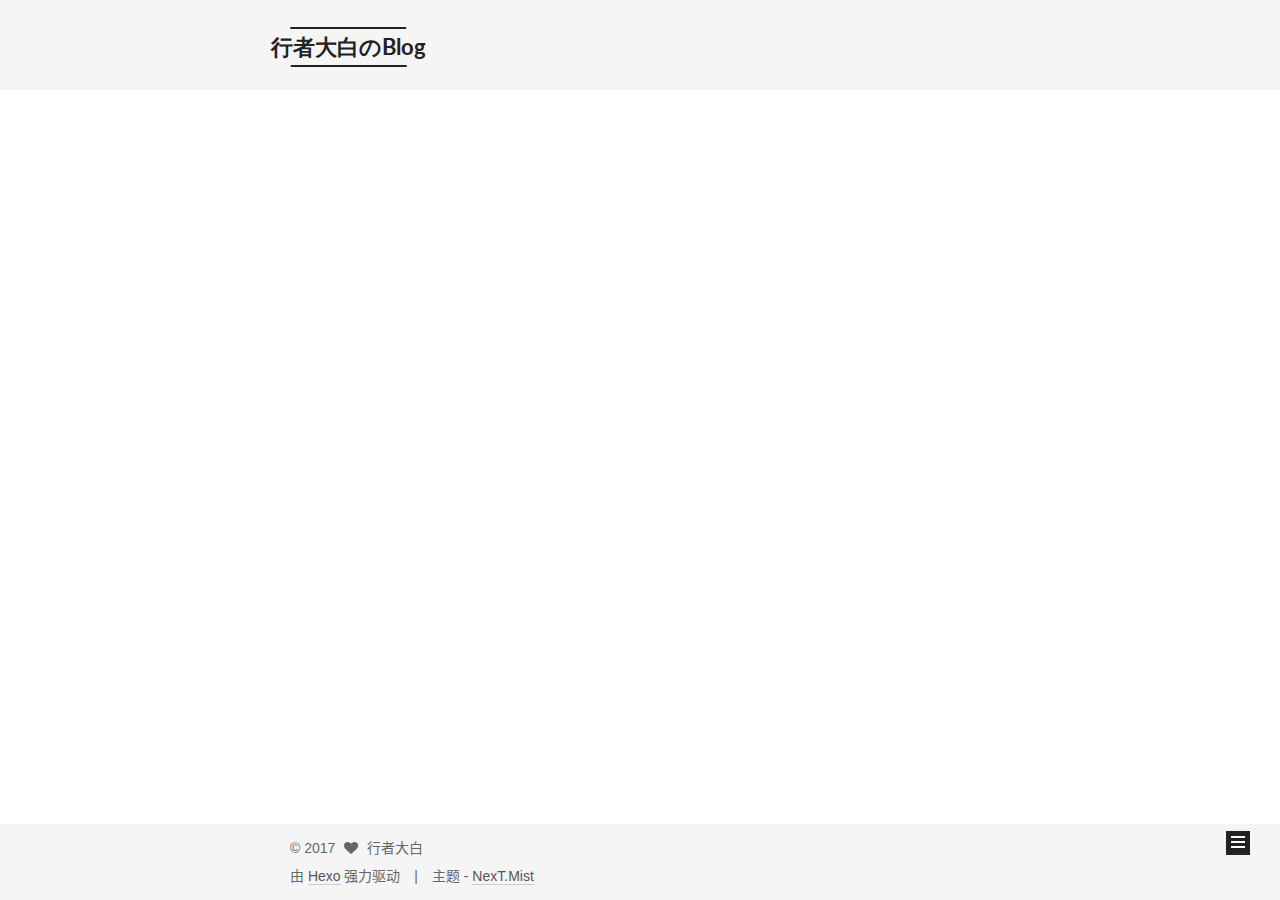
<file: index.html>
<!doctype html>



  


<html class="theme-next mist use-motion" lang="zh-Hans">
<head>
  <meta charset="UTF-8"/>
<meta http-equiv="X-UA-Compatible" content="IE=edge" />
<meta name="viewport" content="width=device-width, initial-scale=1, maximum-scale=1"/>






  
  
  <link rel="stylesheet" media="all" href="/lib/Han/dist/han.min.css?v=3.3">




<meta http-equiv="Cache-Control" content="no-transform" />
<meta http-equiv="Cache-Control" content="no-siteapp" />



  <meta name="google-site-verification" content="gU-pDLLXYkHF3ilg7EHn-iW6u2jfwtd-aQ3qQ2cEnG8" />













  
  
  <link href="/lib/fancybox/source/jquery.fancybox.css?v=2.1.5" rel="stylesheet" type="text/css" />




  
  
  
  

  
    
    
  

  

  

  

  

  
    
    
    <link href="//fonts.googleapis.com/css?family=Lato:300,300italic,400,400italic,700,700italic&subset=latin,latin-ext" rel="stylesheet" type="text/css">
  






<link href="/lib/font-awesome/css/font-awesome.min.css?v=4.6.2" rel="stylesheet" type="text/css" />

<link href="/css/main.css?v=5.1.1" rel="stylesheet" type="text/css" />


  <meta name="keywords" content="Hexo, NexT" />





  <link rel="alternate" href="/atom.xml" title="行者大白のBlog" type="application/atom+xml" />




  <link rel="shortcut icon" type="image/x-icon" href="/favicon.ico?v=5.1.1" />




  <meta property="fb:admins" content="sunyangbai" />
  <meta property="fb:app_id" content="1672383176122449" />



<meta name="description" content="閃きは文字に残す。">
<meta property="og:type" content="website">
<meta property="og:title" content="行者大白のBlog">
<meta property="og:url" content="http://square30s.tk/index.html">
<meta property="og:site_name" content="行者大白のBlog">
<meta property="og:description" content="閃きは文字に残す。">
<meta name="twitter:card" content="summary">
<meta name="twitter:title" content="行者大白のBlog">
<meta name="twitter:description" content="閃きは文字に残す。">



<script type="text/javascript" id="hexo.configurations">
  var NexT = window.NexT || {};
  var CONFIG = {
    root: '/',
    scheme: 'Mist',
    sidebar: {"position":"left","display":"hide","offset":12,"offset_float":0,"b2t":false,"scrollpercent":false},
    fancybox: true,
    motion: true,
    duoshuo: {
      userId: '0',
      author: '博主'
    },
    algolia: {
      applicationID: '',
      apiKey: '',
      indexName: '',
      hits: {"per_page":10},
      labels: {"input_placeholder":"Search for Posts","hits_empty":"We didn't find any results for the search: ${query}","hits_stats":"${hits} results found in ${time} ms"}
    }
  };
</script>



  <link rel="canonical" href="http://square30s.tk/"/>





  <title>行者大白のBlog</title>
  
<script>
  window.fbAsyncInit = function() {
    FB.init({
      appId      : '1672383176122449',
      xfbml      : true,
      version    : 'v2.6'
    });
  };

  (function(d, s, id){
     var js, fjs = d.getElementsByTagName(s)[0];
     if (d.getElementById(id)) {return;}
     js = d.createElement(s); js.id = id;
     js.src = "//connect.facebook.net/zh_Hans/sdk.js";
     fjs.parentNode.insertBefore(js, fjs);
   }(document, 'script', 'facebook-jssdk'));
</script>





<script>
  (function(i,s,o,g,r,a,m){i['GoogleAnalyticsObject']=r;i[r]=i[r]||function(){
            (i[r].q=i[r].q||[]).push(arguments)},i[r].l=1*new Date();a=s.createElement(o),
          m=s.getElementsByTagName(o)[0];a.async=1;a.src=g;m.parentNode.insertBefore(a,m)
  })(window,document,'script','https://www.google-analytics.com/analytics.js','ga');
  ga('create', 'UA-101665757-1', 'auto');
  ga('send', 'pageview');
</script>


  <script type="text/javascript">
    var _hmt = _hmt || [];
    (function() {
      var hm = document.createElement("script");
      hm.src = "https://hm.baidu.com/hm.js?6dd59e5fb51abe5f72db3ef7b3015c41";
      var s = document.getElementsByTagName("script")[0];
      s.parentNode.insertBefore(hm, s);
    })();
  </script>










</head>

<body itemscope itemtype="http://schema.org/WebPage" lang="zh-Hans">

  
  
    
  

  <div class="container sidebar-position-left 
   page-home 
 ">
    <div class="headband"></div>

    <header id="header" class="header" itemscope itemtype="http://schema.org/WPHeader">
      <div class="header-inner"><div class="site-brand-wrapper">
  <div class="site-meta ">
    

    <div class="custom-logo-site-title">
      <a href="/"  class="brand" rel="start">
        <span class="logo-line-before"><i></i></span>
        <span class="site-title">行者大白のBlog</span>
        <span class="logo-line-after"><i></i></span>
      </a>
    </div>
      
        <p class="site-subtitle">閃きは文字に残す。</p>
      
  </div>

  <div class="site-nav-toggle">
    <button>
      <span class="btn-bar"></span>
      <span class="btn-bar"></span>
      <span class="btn-bar"></span>
    </button>
  </div>
</div>

<nav class="site-nav">
  

  
    <ul id="menu" class="menu">
      
        
        <li class="menu-item menu-item-home">
          <a href="/" rel="section">
            
              <i class="menu-item-icon fa fa-fw fa-home"></i> <br />
            
            首页
          </a>
        </li>
      
        
        <li class="menu-item menu-item-categories">
          <a href="/categories/" rel="section">
            
              <i class="menu-item-icon fa fa-fw fa-th"></i> <br />
            
            分类
          </a>
        </li>
      
        
        <li class="menu-item menu-item-archives">
          <a href="/archives/" rel="section">
            
              <i class="menu-item-icon fa fa-fw fa-archive"></i> <br />
            
            归档
          </a>
        </li>
      
        
        <li class="menu-item menu-item-tags">
          <a href="/tags/" rel="section">
            
              <i class="menu-item-icon fa fa-fw fa-tags"></i> <br />
            
            标签
          </a>
        </li>
      
        
        <li class="menu-item menu-item-reading">
          <a href="/categories/读书笔记/" rel="section">
            
              <i class="menu-item-icon fa fa-fw fa-book"></i> <br />
            
            读书
          </a>
        </li>
      
        
        <li class="menu-item menu-item-about">
          <a href="/about/" rel="section">
            
              <i class="menu-item-icon fa fa-fw fa-user"></i> <br />
            
            关于
          </a>
        </li>
      

      
        <li class="menu-item menu-item-search">
          
            <a href="javascript:;" class="popup-trigger">
          
            
              <i class="menu-item-icon fa fa-search fa-fw"></i> <br />
            
            搜索
          </a>
        </li>
      
    </ul>
  

  
    <div class="site-search">
      
  <div class="popup search-popup local-search-popup">
  <div class="local-search-header clearfix">
    <span class="search-icon">
      <i class="fa fa-search"></i>
    </span>
    <span class="popup-btn-close">
      <i class="fa fa-times-circle"></i>
    </span>
    <div class="local-search-input-wrapper">
      <input autocomplete="off"
             placeholder="搜索..." spellcheck="false"
             type="text" id="local-search-input">
    </div>
  </div>
  <div id="local-search-result"></div>
</div>



    </div>
  
</nav>



 </div>
    </header>

    <main id="main" class="main">
      <div class="main-inner">
        <div class="content-wrap">
          <div id="content" class="content">
            
  <section id="posts" class="posts-expand">
    
      

  

  
  
  

  <article class="post post-type-normal " itemscope itemtype="http://schema.org/Article">
    <link itemprop="mainEntityOfPage" href="http://square30s.tk/2017/06/14/passport-renewal/">

    <span hidden itemprop="author" itemscope itemtype="http://schema.org/Person">
      <meta itemprop="name" content="行者大白">
      <meta itemprop="description" content="">
      <meta itemprop="image" content="/uploads/avatar.jpg">
    </span>

    <span hidden itemprop="publisher" itemscope itemtype="http://schema.org/Organization">
      <meta itemprop="name" content="行者大白のBlog">
    </span>

    
      <header class="post-header">

        
        
          <h1 class="post-title" itemprop="name headline">
                
                <a class="post-title-link" href="/2017/06/14/passport-renewal/" itemprop="url">在日本更换护照的经历</a></h1>
        

        <div class="post-meta">
          <span class="post-time">
            
              <span class="post-meta-item-icon">
                <i class="fa fa-calendar-o"></i>
              </span>
              
                <span class="post-meta-item-text">发表于</span>
              
              <time title="创建于" itemprop="dateCreated datePublished" datetime="2017-06-14T13:46:13+09:00">
                2017-06-14
              </time>
            

            

            
          </span>

          
            <span class="post-category" >
            
              <span class="post-meta-divider">|</span>
            
              <span class="post-meta-item-icon">
                <i class="fa fa-folder-o"></i>
              </span>
              
                <span class="post-meta-item-text">分类于</span>
              
              
                <span itemprop="about" itemscope itemtype="http://schema.org/Thing">
                  <a href="/categories/Life-JP/" itemprop="url" rel="index">
                    <span itemprop="name">Life@JP</span>
                  </a>
                </span>

                
                
              
            </span>
          

          
            
          

          
          
             <span id="/2017/06/14/passport-renewal/" class="leancloud_visitors" data-flag-title="在日本更换护照的经历">
               <span class="post-meta-divider">|</span>
               <span class="post-meta-item-icon">
                 <i class="fa fa-eye"></i>
               </span>
               
                 <span class="post-meta-item-text">阅读次数 </span>
               
                 <span class="leancloud-visitors-count"></span>
             </span>
          

          

          

          

        </div>
      </header>
    

    <div class="post-body han-init-context" itemprop="articleBody">

      
      

      
        
          <div class="note warning"><p><i class="fa fa-exclamation-circle fa-2x fa-orange"></i> 本文是博主在日本的个人亲身经历。<br><i class="fa fa-times fa-2x fa-red"></i> 本文内记述的流程<strong>不适合</strong>在日本持短期签证（签证有效期：3个月以下）的同胞。</p>
</div>
          <!--noindex-->
          <div class="post-button text-center">
            <a class="btn" href="/2017/06/14/passport-renewal/#more" rel="contents">
              阅读全文 &raquo;
            </a>
          </div>
          <!--/noindex-->
        
      
    </div>

    <div>
      
    </div>

    <div>
      
    </div>

    <div>
      
    </div>

    <footer class="post-footer">
      

      

      

      
      
        <div class="post-eof"></div>
      
    </footer>
  </article>


    
  </section>

  


          </div>
          


          

        </div>
        
          
  
  <div class="sidebar-toggle">
    <div class="sidebar-toggle-line-wrap">
      <span class="sidebar-toggle-line sidebar-toggle-line-first"></span>
      <span class="sidebar-toggle-line sidebar-toggle-line-middle"></span>
      <span class="sidebar-toggle-line sidebar-toggle-line-last"></span>
    </div>
  </div>

  <aside id="sidebar" class="sidebar">
    <div class="sidebar-inner">

      

      

      <section class="site-overview sidebar-panel sidebar-panel-active">
        <div class="site-author motion-element" itemprop="author" itemscope itemtype="http://schema.org/Person">
          <img class="site-author-image" itemprop="image"
               src="/uploads/avatar.jpg"
               alt="行者大白" />
          <p class="site-author-name" itemprop="name">行者大白</p>
           
              <p class="site-description motion-element" itemprop="description">閃きは文字に残す。</p>
          
        </div>
        <nav class="site-state motion-element">

          
            <div class="site-state-item site-state-posts">
              <a href="/archives/">
                <span class="site-state-item-count">1</span>
                <span class="site-state-item-name">日志</span>
              </a>
            </div>
          

          
            
            
            <div class="site-state-item site-state-categories">
              <a href="/categories/index.html">
                <span class="site-state-item-count">1</span>
                <span class="site-state-item-name">分类</span>
              </a>
            </div>
          

          
            
            
            <div class="site-state-item site-state-tags">
              <a href="/tags/index.html">
                <span class="site-state-item-count">2</span>
                <span class="site-state-item-name">标签</span>
              </a>
            </div>
          

        </nav>

        
          <div class="feed-link motion-element">
            <a href="/atom.xml" rel="alternate">
              <i class="fa fa-rss"></i>
              RSS
            </a>
          </div>
        

        <div class="links-of-author motion-element">
          
            
              <span class="links-of-author-item">
                <a href="http://weibo.com/sunyangbai" target="_blank" title="Weibo">
                  
                    <i class="fa fa-fw fa-weibo"></i>
                  
                  Weibo
                </a>
              </span>
            
              <span class="links-of-author-item">
                <a href="https://twitter.com/sunyangbai" target="_blank" title="Twitter">
                  
                    <i class="fa fa-fw fa-twitter"></i>
                  
                  Twitter
                </a>
              </span>
            
          
        </div>

        
        

        
        

        


      </section>

      

      

    </div>
  </aside>


        
      </div>
    </main>

    <footer id="footer" class="footer">
      <div class="footer-inner">
        <div class="copyright" >
  
  &copy; 
  <span itemprop="copyrightYear">2017</span>
  <span class="with-love">
    <i class="fa fa-heart"></i>
  </span>
  <span class="author" itemprop="copyrightHolder">行者大白</span>
</div>


<div class="powered-by">
  由 <a class="theme-link" href="https://hexo.io">Hexo</a> 强力驱动
</div>

<div class="theme-info">
  主题 -
  <a class="theme-link" href="https://github.com/iissnan/hexo-theme-next">
    NexT.Mist
  </a>
</div>


        

        
      </div>
    </footer>

    
      <div class="back-to-top">
        <i class="fa fa-arrow-up"></i>
        
      </div>
    

  </div>

  

<script type="text/javascript">
  if (Object.prototype.toString.call(window.Promise) !== '[object Function]') {
    window.Promise = null;
  }
</script>









  












  
  <script type="text/javascript" src="/lib/jquery/index.js?v=2.1.3"></script>

  
  <script type="text/javascript" src="/lib/fastclick/lib/fastclick.min.js?v=1.0.6"></script>

  
  <script type="text/javascript" src="/lib/jquery_lazyload/jquery.lazyload.js?v=1.9.7"></script>

  
  <script type="text/javascript" src="/lib/velocity/velocity.min.js?v=1.2.1"></script>

  
  <script type="text/javascript" src="/lib/velocity/velocity.ui.min.js?v=1.2.1"></script>

  
  <script type="text/javascript" src="/lib/fancybox/source/jquery.fancybox.pack.js?v=2.1.5"></script>


  


  <script type="text/javascript" src="/js/src/utils.js?v=5.1.1"></script>

  <script type="text/javascript" src="/js/src/motion.js?v=5.1.1"></script>



  
  

  
    <script type="text/javascript" src="/js/src/scrollspy.js?v=5.1.1"></script>
<script type="text/javascript" src="/js/src/post-details.js?v=5.1.1"></script>

  

  


  <script type="text/javascript" src="/js/src/bootstrap.js?v=5.1.1"></script>



  


  




	





  





  





  






  

  <script type="text/javascript">
    // Popup Window;
    var isfetched = false;
    var isXml = true;
    // Search DB path;
    var search_path = "search.xml";
    if (search_path.length === 0) {
      search_path = "search.xml";
    } else if (/json$/i.test(search_path)) {
      isXml = false;
    }
    var path = "/" + search_path;
    // monitor main search box;

    var onPopupClose = function (e) {
      $('.popup').hide();
      $('#local-search-input').val('');
      $('.search-result-list').remove();
      $('#no-result').remove();
      $(".local-search-pop-overlay").remove();
      $('body').css('overflow', '');
    }

    function proceedsearch() {
      $("body")
        .append('<div class="search-popup-overlay local-search-pop-overlay"></div>')
        .css('overflow', 'hidden');
      $('.search-popup-overlay').click(onPopupClose);
      $('.popup').toggle();
      var $localSearchInput = $('#local-search-input');
      $localSearchInput.attr("autocapitalize", "none");
      $localSearchInput.attr("autocorrect", "off");
      $localSearchInput.focus();
    }

    // search function;
    var searchFunc = function(path, search_id, content_id) {
      'use strict';

      // start loading animation
      $("body")
        .append('<div class="search-popup-overlay local-search-pop-overlay">' +
          '<div id="search-loading-icon">' +
          '<i class="fa fa-spinner fa-pulse fa-5x fa-fw"></i>' +
          '</div>' +
          '</div>')
        .css('overflow', 'hidden');
      $("#search-loading-icon").css('margin', '20% auto 0 auto').css('text-align', 'center');

      $.ajax({
        url: path,
        dataType: isXml ? "xml" : "json",
        async: true,
        success: function(res) {
          // get the contents from search data
          isfetched = true;
          $('.popup').detach().appendTo('.header-inner');
          var datas = isXml ? $("entry", res).map(function() {
            return {
              title: $("title", this).text(),
              content: $("content",this).text(),
              url: $("url" , this).text()
            };
          }).get() : res;
          var input = document.getElementById(search_id);
          var resultContent = document.getElementById(content_id);
          var inputEventFunction = function() {
            var searchText = input.value.trim().toLowerCase();
            var keywords = searchText.split(/[\s\-]+/);
            if (keywords.length > 1) {
              keywords.push(searchText);
            }
            var resultItems = [];
            if (searchText.length > 0) {
              // perform local searching
              datas.forEach(function(data) {
                var isMatch = false;
                var hitCount = 0;
                var searchTextCount = 0;
                var title = data.title.trim();
                var titleInLowerCase = title.toLowerCase();
                var content = data.content.trim().replace(/<[^>]+>/g,"");
                var contentInLowerCase = content.toLowerCase();
                var articleUrl = decodeURIComponent(data.url);
                var indexOfTitle = [];
                var indexOfContent = [];
                // only match articles with not empty titles
                if(title != '') {
                  keywords.forEach(function(keyword) {
                    function getIndexByWord(word, text, caseSensitive) {
                      var wordLen = word.length;
                      if (wordLen === 0) {
                        return [];
                      }
                      var startPosition = 0, position = [], index = [];
                      if (!caseSensitive) {
                        text = text.toLowerCase();
                        word = word.toLowerCase();
                      }
                      while ((position = text.indexOf(word, startPosition)) > -1) {
                        index.push({position: position, word: word});
                        startPosition = position + wordLen;
                      }
                      return index;
                    }

                    indexOfTitle = indexOfTitle.concat(getIndexByWord(keyword, titleInLowerCase, false));
                    indexOfContent = indexOfContent.concat(getIndexByWord(keyword, contentInLowerCase, false));
                  });
                  if (indexOfTitle.length > 0 || indexOfContent.length > 0) {
                    isMatch = true;
                    hitCount = indexOfTitle.length + indexOfContent.length;
                  }
                }

                // show search results

                if (isMatch) {
                  // sort index by position of keyword

                  [indexOfTitle, indexOfContent].forEach(function (index) {
                    index.sort(function (itemLeft, itemRight) {
                      if (itemRight.position !== itemLeft.position) {
                        return itemRight.position - itemLeft.position;
                      } else {
                        return itemLeft.word.length - itemRight.word.length;
                      }
                    });
                  });

                  // merge hits into slices

                  function mergeIntoSlice(text, start, end, index) {
                    var item = index[index.length - 1];
                    var position = item.position;
                    var word = item.word;
                    var hits = [];
                    var searchTextCountInSlice = 0;
                    while (position + word.length <= end && index.length != 0) {
                      if (word === searchText) {
                        searchTextCountInSlice++;
                      }
                      hits.push({position: position, length: word.length});
                      var wordEnd = position + word.length;

                      // move to next position of hit

                      index.pop();
                      while (index.length != 0) {
                        item = index[index.length - 1];
                        position = item.position;
                        word = item.word;
                        if (wordEnd > position) {
                          index.pop();
                        } else {
                          break;
                        }
                      }
                    }
                    searchTextCount += searchTextCountInSlice;
                    return {
                      hits: hits,
                      start: start,
                      end: end,
                      searchTextCount: searchTextCountInSlice
                    };
                  }

                  var slicesOfTitle = [];
                  if (indexOfTitle.length != 0) {
                    slicesOfTitle.push(mergeIntoSlice(title, 0, title.length, indexOfTitle));
                  }

                  var slicesOfContent = [];
                  while (indexOfContent.length != 0) {
                    var item = indexOfContent[indexOfContent.length - 1];
                    var position = item.position;
                    var word = item.word;
                    // cut out 100 characters
                    var start = position - 20;
                    var end = position + 80;
                    if(start < 0){
                      start = 0;
                    }
                    if (end < position + word.length) {
                      end = position + word.length;
                    }
                    if(end > content.length){
                      end = content.length;
                    }
                    slicesOfContent.push(mergeIntoSlice(content, start, end, indexOfContent));
                  }

                  // sort slices in content by search text's count and hits' count

                  slicesOfContent.sort(function (sliceLeft, sliceRight) {
                    if (sliceLeft.searchTextCount !== sliceRight.searchTextCount) {
                      return sliceRight.searchTextCount - sliceLeft.searchTextCount;
                    } else if (sliceLeft.hits.length !== sliceRight.hits.length) {
                      return sliceRight.hits.length - sliceLeft.hits.length;
                    } else {
                      return sliceLeft.start - sliceRight.start;
                    }
                  });

                  // select top N slices in content

                  var upperBound = parseInt('1');
                  if (upperBound >= 0) {
                    slicesOfContent = slicesOfContent.slice(0, upperBound);
                  }

                  // highlight title and content

                  function highlightKeyword(text, slice) {
                    var result = '';
                    var prevEnd = slice.start;
                    slice.hits.forEach(function (hit) {
                      result += text.substring(prevEnd, hit.position);
                      var end = hit.position + hit.length;
                      result += '<b class="search-keyword">' + text.substring(hit.position, end) + '</b>';
                      prevEnd = end;
                    });
                    result += text.substring(prevEnd, slice.end);
                    return result;
                  }

                  var resultItem = '';

                  if (slicesOfTitle.length != 0) {
                    resultItem += "<li><a href='" + articleUrl + "' class='search-result-title'>" + highlightKeyword(title, slicesOfTitle[0]) + "</a>";
                  } else {
                    resultItem += "<li><a href='" + articleUrl + "' class='search-result-title'>" + title + "</a>";
                  }

                  slicesOfContent.forEach(function (slice) {
                    resultItem += "<a href='" + articleUrl + "'>" +
                      "<p class=\"search-result\">" + highlightKeyword(content, slice) +
                      "...</p>" + "</a>";
                  });

                  resultItem += "</li>";
                  resultItems.push({
                    item: resultItem,
                    searchTextCount: searchTextCount,
                    hitCount: hitCount,
                    id: resultItems.length
                  });
                }
              })
            };
            if (keywords.length === 1 && keywords[0] === "") {
              resultContent.innerHTML = '<div id="no-result"><i class="fa fa-search fa-5x" /></div>'
            } else if (resultItems.length === 0) {
              resultContent.innerHTML = '<div id="no-result"><i class="fa fa-frown-o fa-5x" /></div>'
            } else {
              resultItems.sort(function (resultLeft, resultRight) {
                if (resultLeft.searchTextCount !== resultRight.searchTextCount) {
                  return resultRight.searchTextCount - resultLeft.searchTextCount;
                } else if (resultLeft.hitCount !== resultRight.hitCount) {
                  return resultRight.hitCount - resultLeft.hitCount;
                } else {
                  return resultRight.id - resultLeft.id;
                }
              });
              var searchResultList = '<ul class=\"search-result-list\">';
              resultItems.forEach(function (result) {
                searchResultList += result.item;
              })
              searchResultList += "</ul>";
              resultContent.innerHTML = searchResultList;
            }
          }

          if ('auto' === 'auto') {
            input.addEventListener('input', inputEventFunction);
          } else {
            $('.search-icon').click(inputEventFunction);
            input.addEventListener('keypress', function (event) {
              if (event.keyCode === 13) {
                inputEventFunction();
              }
            });
          }

          // remove loading animation
          $(".local-search-pop-overlay").remove();
          $('body').css('overflow', '');

          proceedsearch();
        }
      });
    }

    // handle and trigger popup window;
    $('.popup-trigger').click(function(e) {
      e.stopPropagation();
      if (isfetched === false) {
        searchFunc(path, 'local-search-input', 'local-search-result');
      } else {
        proceedsearch();
      };
    });

    $('.popup-btn-close').click(onPopupClose);
    $('.popup').click(function(e){
      e.stopPropagation();
    });
    $(document).on('keyup', function (event) {
      var shouldDismissSearchPopup = event.which === 27 &&
        $('.search-popup').is(':visible');
      if (shouldDismissSearchPopup) {
        onPopupClose();
      }
    });
  </script>





  

  
  <script src="https://cdn1.lncld.net/static/js/av-core-mini-0.6.1.js"></script>
  <script>AV.initialize("fQNUMYhXE6poAfoivwdUOBhX-gzGzoHsz", "C9DOXnuVNuDscHr0AX12NEAx");</script>
  <script>
    function showTime(Counter) {
      var query = new AV.Query(Counter);
      var entries = [];
      var $visitors = $(".leancloud_visitors");

      $visitors.each(function () {
        entries.push( $(this).attr("id").trim() );
      });

      query.containedIn('url', entries);
      query.find()
        .done(function (results) {
          var COUNT_CONTAINER_REF = '.leancloud-visitors-count';

          if (results.length === 0) {
            $visitors.find(COUNT_CONTAINER_REF).text(0);
            return;
          }

          for (var i = 0; i < results.length; i++) {
            var item = results[i];
            var url = item.get('url');
            var time = item.get('time');
            var element = document.getElementById(url);

            $(element).find(COUNT_CONTAINER_REF).text(time);
          }
          for(var i = 0; i < entries.length; i++) {
            var url = entries[i];
            var element = document.getElementById(url);
            var countSpan = $(element).find(COUNT_CONTAINER_REF);
            if( countSpan.text() == '') {
              countSpan.text(0);
            }
          }
        })
        .fail(function (object, error) {
          console.log("Error: " + error.code + " " + error.message);
        });
    }

    function addCount(Counter) {
      var $visitors = $(".leancloud_visitors");
      var url = $visitors.attr('id').trim();
      var title = $visitors.attr('data-flag-title').trim();
      var query = new AV.Query(Counter);

      query.equalTo("url", url);
      query.find({
        success: function(results) {
          if (results.length > 0) {
            var counter = results[0];
            counter.fetchWhenSave(true);
            counter.increment("time");
            counter.save(null, {
              success: function(counter) {
                var $element = $(document.getElementById(url));
                $element.find('.leancloud-visitors-count').text(counter.get('time'));
              },
              error: function(counter, error) {
                console.log('Failed to save Visitor num, with error message: ' + error.message);
              }
            });
          } else {
            var newcounter = new Counter();
            /* Set ACL */
            var acl = new AV.ACL();
            acl.setPublicReadAccess(true);
            acl.setPublicWriteAccess(true);
            newcounter.setACL(acl);
            /* End Set ACL */
            newcounter.set("title", title);
            newcounter.set("url", url);
            newcounter.set("time", 1);
            newcounter.save(null, {
              success: function(newcounter) {
                var $element = $(document.getElementById(url));
                $element.find('.leancloud-visitors-count').text(newcounter.get('time'));
              },
              error: function(newcounter, error) {
                console.log('Failed to create');
              }
            });
          }
        },
        error: function(error) {
          console.log('Error:' + error.code + " " + error.message);
        }
      });
    }

    $(function() {
      var Counter = AV.Object.extend("Counter");
      if ($('.leancloud_visitors').length == 1) {
        addCount(Counter);
      } else if ($('.post-title-link').length > 1) {
        showTime(Counter);
      }
    });
  </script>



  

  

  

  

  

</body>
</html>
</file>
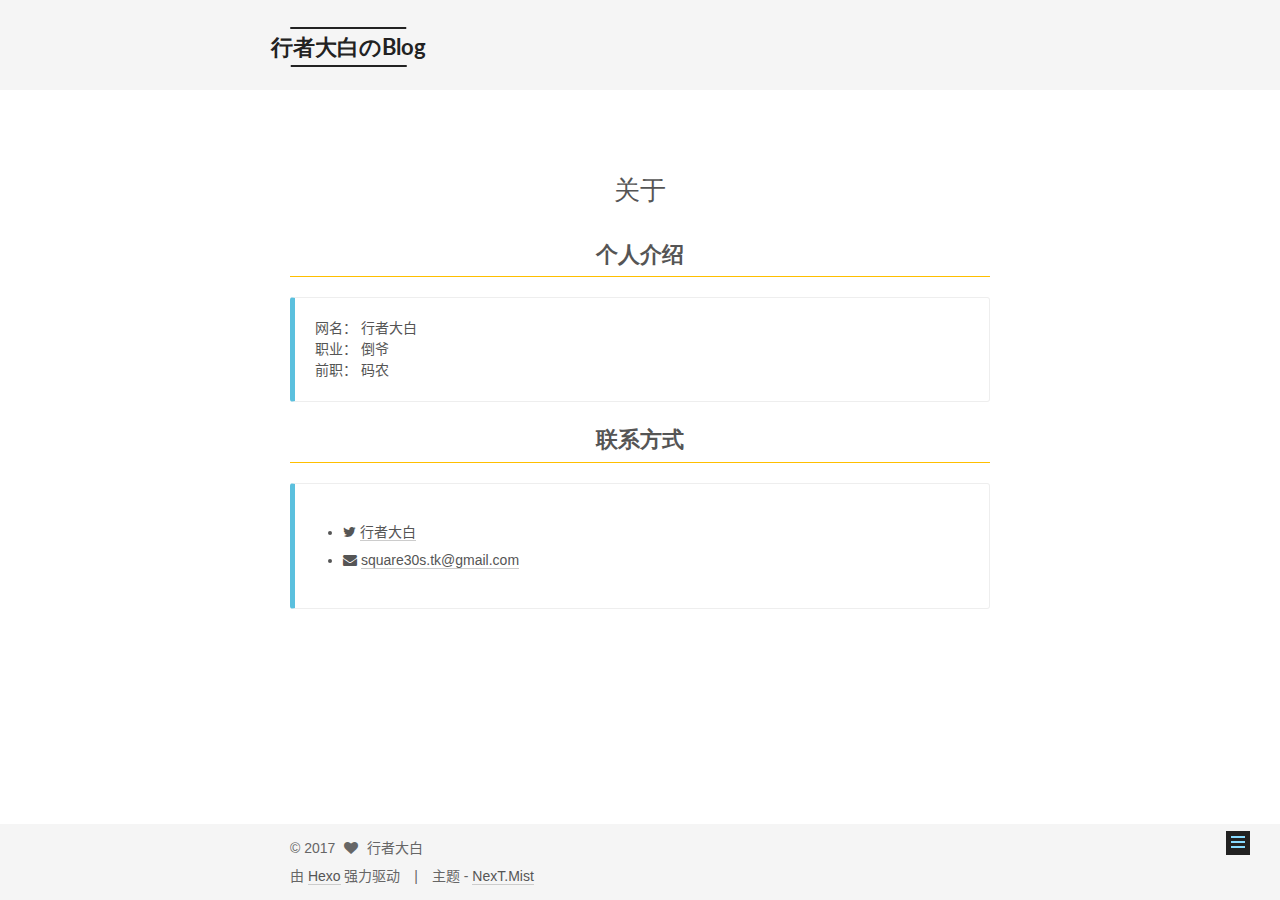
<file: about/index.html>
<!doctype html>



  


<html class="theme-next mist use-motion" lang="zh-Hans">
<head>
  <meta charset="UTF-8"/>
<meta http-equiv="X-UA-Compatible" content="IE=edge" />
<meta name="viewport" content="width=device-width, initial-scale=1, maximum-scale=1"/>






  
  
  <link rel="stylesheet" media="all" href="/lib/Han/dist/han.min.css?v=3.3">




<meta http-equiv="Cache-Control" content="no-transform" />
<meta http-equiv="Cache-Control" content="no-siteapp" />



  <meta name="google-site-verification" content="gU-pDLLXYkHF3ilg7EHn-iW6u2jfwtd-aQ3qQ2cEnG8" />













  
  
  <link href="/lib/fancybox/source/jquery.fancybox.css?v=2.1.5" rel="stylesheet" type="text/css" />




  
  
  
  

  
    
    
  

  

  

  

  

  
    
    
    <link href="//fonts.googleapis.com/css?family=Lato:300,300italic,400,400italic,700,700italic&subset=latin,latin-ext" rel="stylesheet" type="text/css">
  






<link href="/lib/font-awesome/css/font-awesome.min.css?v=4.6.2" rel="stylesheet" type="text/css" />

<link href="/css/main.css?v=5.1.1" rel="stylesheet" type="text/css" />


  <meta name="keywords" content="Hexo, NexT" />





  <link rel="alternate" href="/atom.xml" title="行者大白のBlog" type="application/atom+xml" />




  <link rel="shortcut icon" type="image/x-icon" href="/favicon.ico?v=5.1.1" />




  <meta property="fb:admins" content="sunyangbai" />
  <meta property="fb:app_id" content="1672383176122449" />



<meta name="description" content="个人介绍网名： 行者大白职业： 倒爷前职： 码农  联系方式  行者大白  square30s.tk@gmail.com">
<meta property="og:type" content="website">
<meta property="og:title" content="关于">
<meta property="og:url" content="http://square30s.tk/about/index.html">
<meta property="og:site_name" content="行者大白のBlog">
<meta property="og:description" content="个人介绍网名： 行者大白职业： 倒爷前职： 码农  联系方式  行者大白  square30s.tk@gmail.com">
<meta property="og:updated_time" content="2017-08-31T17:43:43.000Z">
<meta name="twitter:card" content="summary">
<meta name="twitter:title" content="关于">
<meta name="twitter:description" content="个人介绍网名： 行者大白职业： 倒爷前职： 码农  联系方式  行者大白  square30s.tk@gmail.com">



<script type="text/javascript" id="hexo.configurations">
  var NexT = window.NexT || {};
  var CONFIG = {
    root: '/',
    scheme: 'Mist',
    sidebar: {"position":"left","display":"hide","offset":12,"offset_float":0,"b2t":false,"scrollpercent":false},
    fancybox: true,
    motion: true,
    duoshuo: {
      userId: '0',
      author: '博主'
    },
    algolia: {
      applicationID: '',
      apiKey: '',
      indexName: '',
      hits: {"per_page":10},
      labels: {"input_placeholder":"Search for Posts","hits_empty":"We didn't find any results for the search: ${query}","hits_stats":"${hits} results found in ${time} ms"}
    }
  };
</script>



  <link rel="canonical" href="http://square30s.tk/about/"/>





  <title>关于 | 行者大白のBlog</title>
  
<script>
  window.fbAsyncInit = function() {
    FB.init({
      appId      : '1672383176122449',
      xfbml      : true,
      version    : 'v2.6'
    });
  };

  (function(d, s, id){
     var js, fjs = d.getElementsByTagName(s)[0];
     if (d.getElementById(id)) {return;}
     js = d.createElement(s); js.id = id;
     js.src = "//connect.facebook.net/zh_Hans/sdk.js";
     fjs.parentNode.insertBefore(js, fjs);
   }(document, 'script', 'facebook-jssdk'));
</script>





<script>
  (function(i,s,o,g,r,a,m){i['GoogleAnalyticsObject']=r;i[r]=i[r]||function(){
            (i[r].q=i[r].q||[]).push(arguments)},i[r].l=1*new Date();a=s.createElement(o),
          m=s.getElementsByTagName(o)[0];a.async=1;a.src=g;m.parentNode.insertBefore(a,m)
  })(window,document,'script','https://www.google-analytics.com/analytics.js','ga');
  ga('create', 'UA-101665757-1', 'auto');
  ga('send', 'pageview');
</script>


  <script type="text/javascript">
    var _hmt = _hmt || [];
    (function() {
      var hm = document.createElement("script");
      hm.src = "https://hm.baidu.com/hm.js?6dd59e5fb51abe5f72db3ef7b3015c41";
      var s = document.getElementsByTagName("script")[0];
      s.parentNode.insertBefore(hm, s);
    })();
  </script>










</head>

<body itemscope itemtype="http://schema.org/WebPage" lang="zh-Hans">

  
  
    
  

  <div class="container sidebar-position-left page-post-detail ">
    <div class="headband"></div>

    <header id="header" class="header" itemscope itemtype="http://schema.org/WPHeader">
      <div class="header-inner"><div class="site-brand-wrapper">
  <div class="site-meta ">
    

    <div class="custom-logo-site-title">
      <a href="/"  class="brand" rel="start">
        <span class="logo-line-before"><i></i></span>
        <span class="site-title">行者大白のBlog</span>
        <span class="logo-line-after"><i></i></span>
      </a>
    </div>
      
        <p class="site-subtitle">閃きは文字に残す。</p>
      
  </div>

  <div class="site-nav-toggle">
    <button>
      <span class="btn-bar"></span>
      <span class="btn-bar"></span>
      <span class="btn-bar"></span>
    </button>
  </div>
</div>

<nav class="site-nav">
  

  
    <ul id="menu" class="menu">
      
        
        <li class="menu-item menu-item-home">
          <a href="/" rel="section">
            
              <i class="menu-item-icon fa fa-fw fa-home"></i> <br />
            
            首页
          </a>
        </li>
      
        
        <li class="menu-item menu-item-categories">
          <a href="/categories/" rel="section">
            
              <i class="menu-item-icon fa fa-fw fa-th"></i> <br />
            
            分类
          </a>
        </li>
      
        
        <li class="menu-item menu-item-archives">
          <a href="/archives/" rel="section">
            
              <i class="menu-item-icon fa fa-fw fa-archive"></i> <br />
            
            归档
          </a>
        </li>
      
        
        <li class="menu-item menu-item-tags">
          <a href="/tags/" rel="section">
            
              <i class="menu-item-icon fa fa-fw fa-tags"></i> <br />
            
            标签
          </a>
        </li>
      
        
        <li class="menu-item menu-item-reading">
          <a href="/categories/读书笔记/" rel="section">
            
              <i class="menu-item-icon fa fa-fw fa-book"></i> <br />
            
            读书
          </a>
        </li>
      
        
        <li class="menu-item menu-item-about">
          <a href="/about/" rel="section">
            
              <i class="menu-item-icon fa fa-fw fa-user"></i> <br />
            
            关于
          </a>
        </li>
      

      
        <li class="menu-item menu-item-search">
          
            <a href="javascript:;" class="popup-trigger">
          
            
              <i class="menu-item-icon fa fa-search fa-fw"></i> <br />
            
            搜索
          </a>
        </li>
      
    </ul>
  

  
    <div class="site-search">
      
  <div class="popup search-popup local-search-popup">
  <div class="local-search-header clearfix">
    <span class="search-icon">
      <i class="fa fa-search"></i>
    </span>
    <span class="popup-btn-close">
      <i class="fa fa-times-circle"></i>
    </span>
    <div class="local-search-input-wrapper">
      <input autocomplete="off"
             placeholder="搜索..." spellcheck="false"
             type="text" id="local-search-input">
    </div>
  </div>
  <div id="local-search-result"></div>
</div>



    </div>
  
</nav>



 </div>
    </header>

    <main id="main" class="main">
      <div class="main-inner">
        <div class="content-wrap">
          <div id="content" class="content">
            

  <div id="posts" class="posts-expand">
  <header class="post-header">

	<h1 class="post-title" itemprop="name headline">关于</h1>



</header>

    
    
      <h2 id="个人介绍"><a href="#个人介绍" class="headerlink" title="个人介绍"></a>个人介绍</h2><div class="note info"><p>网名： 行者大白<br>职业： 倒爷<br>前职： 码农</p>
</div>
<h2 id="联系方式"><a href="#联系方式" class="headerlink" title="联系方式"></a>联系方式</h2><div class="note info"><ul>
<li><i class="fa fa-twitter" aria-hidden="true"></i> <a href="https://twitter.com/sun30s" target="_blank" rel="external">行者大白</a></li>
<li><i class="fa fa-envelope" aria-hidden="true"></i> <a href="mailto:square30s.tk@gmail.com" target="_blank" rel="external">square30s.tk@gmail.com</a></li>
</ul>
</div>

    
  </div>


          </div>
          


          

        </div>
        
          
  
  <div class="sidebar-toggle">
    <div class="sidebar-toggle-line-wrap">
      <span class="sidebar-toggle-line sidebar-toggle-line-first"></span>
      <span class="sidebar-toggle-line sidebar-toggle-line-middle"></span>
      <span class="sidebar-toggle-line sidebar-toggle-line-last"></span>
    </div>
  </div>

  <aside id="sidebar" class="sidebar">
    <div class="sidebar-inner">

      

      
        <ul class="sidebar-nav motion-element">
          <li class="sidebar-nav-toc sidebar-nav-active" data-target="post-toc-wrap" >
            文章目录
          </li>
          <li class="sidebar-nav-overview" data-target="site-overview">
            站点概览
          </li>
        </ul>
      

      <section class="site-overview sidebar-panel">
        <div class="site-author motion-element" itemprop="author" itemscope itemtype="http://schema.org/Person">
          <img class="site-author-image" itemprop="image"
               src="/uploads/avatar.jpg"
               alt="行者大白" />
          <p class="site-author-name" itemprop="name">行者大白</p>
           
              <p class="site-description motion-element" itemprop="description">閃きは文字に残す。</p>
          
        </div>
        <nav class="site-state motion-element">

          
            <div class="site-state-item site-state-posts">
              <a href="/archives/">
                <span class="site-state-item-count">1</span>
                <span class="site-state-item-name">日志</span>
              </a>
            </div>
          

          
            
            
            <div class="site-state-item site-state-categories">
              <a href="/categories/index.html">
                <span class="site-state-item-count">1</span>
                <span class="site-state-item-name">分类</span>
              </a>
            </div>
          

          
            
            
            <div class="site-state-item site-state-tags">
              <a href="/tags/index.html">
                <span class="site-state-item-count">2</span>
                <span class="site-state-item-name">标签</span>
              </a>
            </div>
          

        </nav>

        
          <div class="feed-link motion-element">
            <a href="/atom.xml" rel="alternate">
              <i class="fa fa-rss"></i>
              RSS
            </a>
          </div>
        

        <div class="links-of-author motion-element">
          
            
              <span class="links-of-author-item">
                <a href="http://weibo.com/sunyangbai" target="_blank" title="Weibo">
                  
                    <i class="fa fa-fw fa-weibo"></i>
                  
                  Weibo
                </a>
              </span>
            
              <span class="links-of-author-item">
                <a href="https://twitter.com/sunyangbai" target="_blank" title="Twitter">
                  
                    <i class="fa fa-fw fa-twitter"></i>
                  
                  Twitter
                </a>
              </span>
            
          
        </div>

        
        

        
        

        


      </section>

      
      <!--noindex-->
        <section class="post-toc-wrap motion-element sidebar-panel sidebar-panel-active">
          <div class="post-toc">

            
              
            

            
              <div class="post-toc-content"><ol class="nav"><li class="nav-item nav-level-2"><a class="nav-link" href="#个人介绍"><span class="nav-number">1.</span> <span class="nav-text">个人介绍</span></a></li><li class="nav-item nav-level-2"><a class="nav-link" href="#联系方式"><span class="nav-number">2.</span> <span class="nav-text">联系方式</span></a></li></ol></div>
            

          </div>
        </section>
      <!--/noindex-->
      

      

    </div>
  </aside>


        
      </div>
    </main>

    <footer id="footer" class="footer">
      <div class="footer-inner">
        <div class="copyright" >
  
  &copy; 
  <span itemprop="copyrightYear">2017</span>
  <span class="with-love">
    <i class="fa fa-heart"></i>
  </span>
  <span class="author" itemprop="copyrightHolder">行者大白</span>
</div>


<div class="powered-by">
  由 <a class="theme-link" href="https://hexo.io">Hexo</a> 强力驱动
</div>

<div class="theme-info">
  主题 -
  <a class="theme-link" href="https://github.com/iissnan/hexo-theme-next">
    NexT.Mist
  </a>
</div>


        

        
      </div>
    </footer>

    
      <div class="back-to-top">
        <i class="fa fa-arrow-up"></i>
        
      </div>
    

  </div>

  

<script type="text/javascript">
  if (Object.prototype.toString.call(window.Promise) !== '[object Function]') {
    window.Promise = null;
  }
</script>









  












  
  <script type="text/javascript" src="/lib/jquery/index.js?v=2.1.3"></script>

  
  <script type="text/javascript" src="/lib/fastclick/lib/fastclick.min.js?v=1.0.6"></script>

  
  <script type="text/javascript" src="/lib/jquery_lazyload/jquery.lazyload.js?v=1.9.7"></script>

  
  <script type="text/javascript" src="/lib/velocity/velocity.min.js?v=1.2.1"></script>

  
  <script type="text/javascript" src="/lib/velocity/velocity.ui.min.js?v=1.2.1"></script>

  
  <script type="text/javascript" src="/lib/fancybox/source/jquery.fancybox.pack.js?v=2.1.5"></script>


  


  <script type="text/javascript" src="/js/src/utils.js?v=5.1.1"></script>

  <script type="text/javascript" src="/js/src/motion.js?v=5.1.1"></script>



  
  

  
    <script type="text/javascript" src="/js/src/scrollspy.js?v=5.1.1"></script>
<script type="text/javascript" src="/js/src/post-details.js?v=5.1.1"></script>

  

  


  <script type="text/javascript" src="/js/src/bootstrap.js?v=5.1.1"></script>



  


  




	





  





  





  






  

  <script type="text/javascript">
    // Popup Window;
    var isfetched = false;
    var isXml = true;
    // Search DB path;
    var search_path = "search.xml";
    if (search_path.length === 0) {
      search_path = "search.xml";
    } else if (/json$/i.test(search_path)) {
      isXml = false;
    }
    var path = "/" + search_path;
    // monitor main search box;

    var onPopupClose = function (e) {
      $('.popup').hide();
      $('#local-search-input').val('');
      $('.search-result-list').remove();
      $('#no-result').remove();
      $(".local-search-pop-overlay").remove();
      $('body').css('overflow', '');
    }

    function proceedsearch() {
      $("body")
        .append('<div class="search-popup-overlay local-search-pop-overlay"></div>')
        .css('overflow', 'hidden');
      $('.search-popup-overlay').click(onPopupClose);
      $('.popup').toggle();
      var $localSearchInput = $('#local-search-input');
      $localSearchInput.attr("autocapitalize", "none");
      $localSearchInput.attr("autocorrect", "off");
      $localSearchInput.focus();
    }

    // search function;
    var searchFunc = function(path, search_id, content_id) {
      'use strict';

      // start loading animation
      $("body")
        .append('<div class="search-popup-overlay local-search-pop-overlay">' +
          '<div id="search-loading-icon">' +
          '<i class="fa fa-spinner fa-pulse fa-5x fa-fw"></i>' +
          '</div>' +
          '</div>')
        .css('overflow', 'hidden');
      $("#search-loading-icon").css('margin', '20% auto 0 auto').css('text-align', 'center');

      $.ajax({
        url: path,
        dataType: isXml ? "xml" : "json",
        async: true,
        success: function(res) {
          // get the contents from search data
          isfetched = true;
          $('.popup').detach().appendTo('.header-inner');
          var datas = isXml ? $("entry", res).map(function() {
            return {
              title: $("title", this).text(),
              content: $("content",this).text(),
              url: $("url" , this).text()
            };
          }).get() : res;
          var input = document.getElementById(search_id);
          var resultContent = document.getElementById(content_id);
          var inputEventFunction = function() {
            var searchText = input.value.trim().toLowerCase();
            var keywords = searchText.split(/[\s\-]+/);
            if (keywords.length > 1) {
              keywords.push(searchText);
            }
            var resultItems = [];
            if (searchText.length > 0) {
              // perform local searching
              datas.forEach(function(data) {
                var isMatch = false;
                var hitCount = 0;
                var searchTextCount = 0;
                var title = data.title.trim();
                var titleInLowerCase = title.toLowerCase();
                var content = data.content.trim().replace(/<[^>]+>/g,"");
                var contentInLowerCase = content.toLowerCase();
                var articleUrl = decodeURIComponent(data.url);
                var indexOfTitle = [];
                var indexOfContent = [];
                // only match articles with not empty titles
                if(title != '') {
                  keywords.forEach(function(keyword) {
                    function getIndexByWord(word, text, caseSensitive) {
                      var wordLen = word.length;
                      if (wordLen === 0) {
                        return [];
                      }
                      var startPosition = 0, position = [], index = [];
                      if (!caseSensitive) {
                        text = text.toLowerCase();
                        word = word.toLowerCase();
                      }
                      while ((position = text.indexOf(word, startPosition)) > -1) {
                        index.push({position: position, word: word});
                        startPosition = position + wordLen;
                      }
                      return index;
                    }

                    indexOfTitle = indexOfTitle.concat(getIndexByWord(keyword, titleInLowerCase, false));
                    indexOfContent = indexOfContent.concat(getIndexByWord(keyword, contentInLowerCase, false));
                  });
                  if (indexOfTitle.length > 0 || indexOfContent.length > 0) {
                    isMatch = true;
                    hitCount = indexOfTitle.length + indexOfContent.length;
                  }
                }

                // show search results

                if (isMatch) {
                  // sort index by position of keyword

                  [indexOfTitle, indexOfContent].forEach(function (index) {
                    index.sort(function (itemLeft, itemRight) {
                      if (itemRight.position !== itemLeft.position) {
                        return itemRight.position - itemLeft.position;
                      } else {
                        return itemLeft.word.length - itemRight.word.length;
                      }
                    });
                  });

                  // merge hits into slices

                  function mergeIntoSlice(text, start, end, index) {
                    var item = index[index.length - 1];
                    var position = item.position;
                    var word = item.word;
                    var hits = [];
                    var searchTextCountInSlice = 0;
                    while (position + word.length <= end && index.length != 0) {
                      if (word === searchText) {
                        searchTextCountInSlice++;
                      }
                      hits.push({position: position, length: word.length});
                      var wordEnd = position + word.length;

                      // move to next position of hit

                      index.pop();
                      while (index.length != 0) {
                        item = index[index.length - 1];
                        position = item.position;
                        word = item.word;
                        if (wordEnd > position) {
                          index.pop();
                        } else {
                          break;
                        }
                      }
                    }
                    searchTextCount += searchTextCountInSlice;
                    return {
                      hits: hits,
                      start: start,
                      end: end,
                      searchTextCount: searchTextCountInSlice
                    };
                  }

                  var slicesOfTitle = [];
                  if (indexOfTitle.length != 0) {
                    slicesOfTitle.push(mergeIntoSlice(title, 0, title.length, indexOfTitle));
                  }

                  var slicesOfContent = [];
                  while (indexOfContent.length != 0) {
                    var item = indexOfContent[indexOfContent.length - 1];
                    var position = item.position;
                    var word = item.word;
                    // cut out 100 characters
                    var start = position - 20;
                    var end = position + 80;
                    if(start < 0){
                      start = 0;
                    }
                    if (end < position + word.length) {
                      end = position + word.length;
                    }
                    if(end > content.length){
                      end = content.length;
                    }
                    slicesOfContent.push(mergeIntoSlice(content, start, end, indexOfContent));
                  }

                  // sort slices in content by search text's count and hits' count

                  slicesOfContent.sort(function (sliceLeft, sliceRight) {
                    if (sliceLeft.searchTextCount !== sliceRight.searchTextCount) {
                      return sliceRight.searchTextCount - sliceLeft.searchTextCount;
                    } else if (sliceLeft.hits.length !== sliceRight.hits.length) {
                      return sliceRight.hits.length - sliceLeft.hits.length;
                    } else {
                      return sliceLeft.start - sliceRight.start;
                    }
                  });

                  // select top N slices in content

                  var upperBound = parseInt('1');
                  if (upperBound >= 0) {
                    slicesOfContent = slicesOfContent.slice(0, upperBound);
                  }

                  // highlight title and content

                  function highlightKeyword(text, slice) {
                    var result = '';
                    var prevEnd = slice.start;
                    slice.hits.forEach(function (hit) {
                      result += text.substring(prevEnd, hit.position);
                      var end = hit.position + hit.length;
                      result += '<b class="search-keyword">' + text.substring(hit.position, end) + '</b>';
                      prevEnd = end;
                    });
                    result += text.substring(prevEnd, slice.end);
                    return result;
                  }

                  var resultItem = '';

                  if (slicesOfTitle.length != 0) {
                    resultItem += "<li><a href='" + articleUrl + "' class='search-result-title'>" + highlightKeyword(title, slicesOfTitle[0]) + "</a>";
                  } else {
                    resultItem += "<li><a href='" + articleUrl + "' class='search-result-title'>" + title + "</a>";
                  }

                  slicesOfContent.forEach(function (slice) {
                    resultItem += "<a href='" + articleUrl + "'>" +
                      "<p class=\"search-result\">" + highlightKeyword(content, slice) +
                      "...</p>" + "</a>";
                  });

                  resultItem += "</li>";
                  resultItems.push({
                    item: resultItem,
                    searchTextCount: searchTextCount,
                    hitCount: hitCount,
                    id: resultItems.length
                  });
                }
              })
            };
            if (keywords.length === 1 && keywords[0] === "") {
              resultContent.innerHTML = '<div id="no-result"><i class="fa fa-search fa-5x" /></div>'
            } else if (resultItems.length === 0) {
              resultContent.innerHTML = '<div id="no-result"><i class="fa fa-frown-o fa-5x" /></div>'
            } else {
              resultItems.sort(function (resultLeft, resultRight) {
                if (resultLeft.searchTextCount !== resultRight.searchTextCount) {
                  return resultRight.searchTextCount - resultLeft.searchTextCount;
                } else if (resultLeft.hitCount !== resultRight.hitCount) {
                  return resultRight.hitCount - resultLeft.hitCount;
                } else {
                  return resultRight.id - resultLeft.id;
                }
              });
              var searchResultList = '<ul class=\"search-result-list\">';
              resultItems.forEach(function (result) {
                searchResultList += result.item;
              })
              searchResultList += "</ul>";
              resultContent.innerHTML = searchResultList;
            }
          }

          if ('auto' === 'auto') {
            input.addEventListener('input', inputEventFunction);
          } else {
            $('.search-icon').click(inputEventFunction);
            input.addEventListener('keypress', function (event) {
              if (event.keyCode === 13) {
                inputEventFunction();
              }
            });
          }

          // remove loading animation
          $(".local-search-pop-overlay").remove();
          $('body').css('overflow', '');

          proceedsearch();
        }
      });
    }

    // handle and trigger popup window;
    $('.popup-trigger').click(function(e) {
      e.stopPropagation();
      if (isfetched === false) {
        searchFunc(path, 'local-search-input', 'local-search-result');
      } else {
        proceedsearch();
      };
    });

    $('.popup-btn-close').click(onPopupClose);
    $('.popup').click(function(e){
      e.stopPropagation();
    });
    $(document).on('keyup', function (event) {
      var shouldDismissSearchPopup = event.which === 27 &&
        $('.search-popup').is(':visible');
      if (shouldDismissSearchPopup) {
        onPopupClose();
      }
    });
  </script>





  

  
  <script src="https://cdn1.lncld.net/static/js/av-core-mini-0.6.1.js"></script>
  <script>AV.initialize("fQNUMYhXE6poAfoivwdUOBhX-gzGzoHsz", "C9DOXnuVNuDscHr0AX12NEAx");</script>
  <script>
    function showTime(Counter) {
      var query = new AV.Query(Counter);
      var entries = [];
      var $visitors = $(".leancloud_visitors");

      $visitors.each(function () {
        entries.push( $(this).attr("id").trim() );
      });

      query.containedIn('url', entries);
      query.find()
        .done(function (results) {
          var COUNT_CONTAINER_REF = '.leancloud-visitors-count';

          if (results.length === 0) {
            $visitors.find(COUNT_CONTAINER_REF).text(0);
            return;
          }

          for (var i = 0; i < results.length; i++) {
            var item = results[i];
            var url = item.get('url');
            var time = item.get('time');
            var element = document.getElementById(url);

            $(element).find(COUNT_CONTAINER_REF).text(time);
          }
          for(var i = 0; i < entries.length; i++) {
            var url = entries[i];
            var element = document.getElementById(url);
            var countSpan = $(element).find(COUNT_CONTAINER_REF);
            if( countSpan.text() == '') {
              countSpan.text(0);
            }
          }
        })
        .fail(function (object, error) {
          console.log("Error: " + error.code + " " + error.message);
        });
    }

    function addCount(Counter) {
      var $visitors = $(".leancloud_visitors");
      var url = $visitors.attr('id').trim();
      var title = $visitors.attr('data-flag-title').trim();
      var query = new AV.Query(Counter);

      query.equalTo("url", url);
      query.find({
        success: function(results) {
          if (results.length > 0) {
            var counter = results[0];
            counter.fetchWhenSave(true);
            counter.increment("time");
            counter.save(null, {
              success: function(counter) {
                var $element = $(document.getElementById(url));
                $element.find('.leancloud-visitors-count').text(counter.get('time'));
              },
              error: function(counter, error) {
                console.log('Failed to save Visitor num, with error message: ' + error.message);
              }
            });
          } else {
            var newcounter = new Counter();
            /* Set ACL */
            var acl = new AV.ACL();
            acl.setPublicReadAccess(true);
            acl.setPublicWriteAccess(true);
            newcounter.setACL(acl);
            /* End Set ACL */
            newcounter.set("title", title);
            newcounter.set("url", url);
            newcounter.set("time", 1);
            newcounter.save(null, {
              success: function(newcounter) {
                var $element = $(document.getElementById(url));
                $element.find('.leancloud-visitors-count').text(newcounter.get('time'));
              },
              error: function(newcounter, error) {
                console.log('Failed to create');
              }
            });
          }
        },
        error: function(error) {
          console.log('Error:' + error.code + " " + error.message);
        }
      });
    }

    $(function() {
      var Counter = AV.Object.extend("Counter");
      if ($('.leancloud_visitors').length == 1) {
        addCount(Counter);
      } else if ($('.post-title-link').length > 1) {
        showTime(Counter);
      }
    });
  </script>



  

  

  

  

  

</body>
</html>
</file>
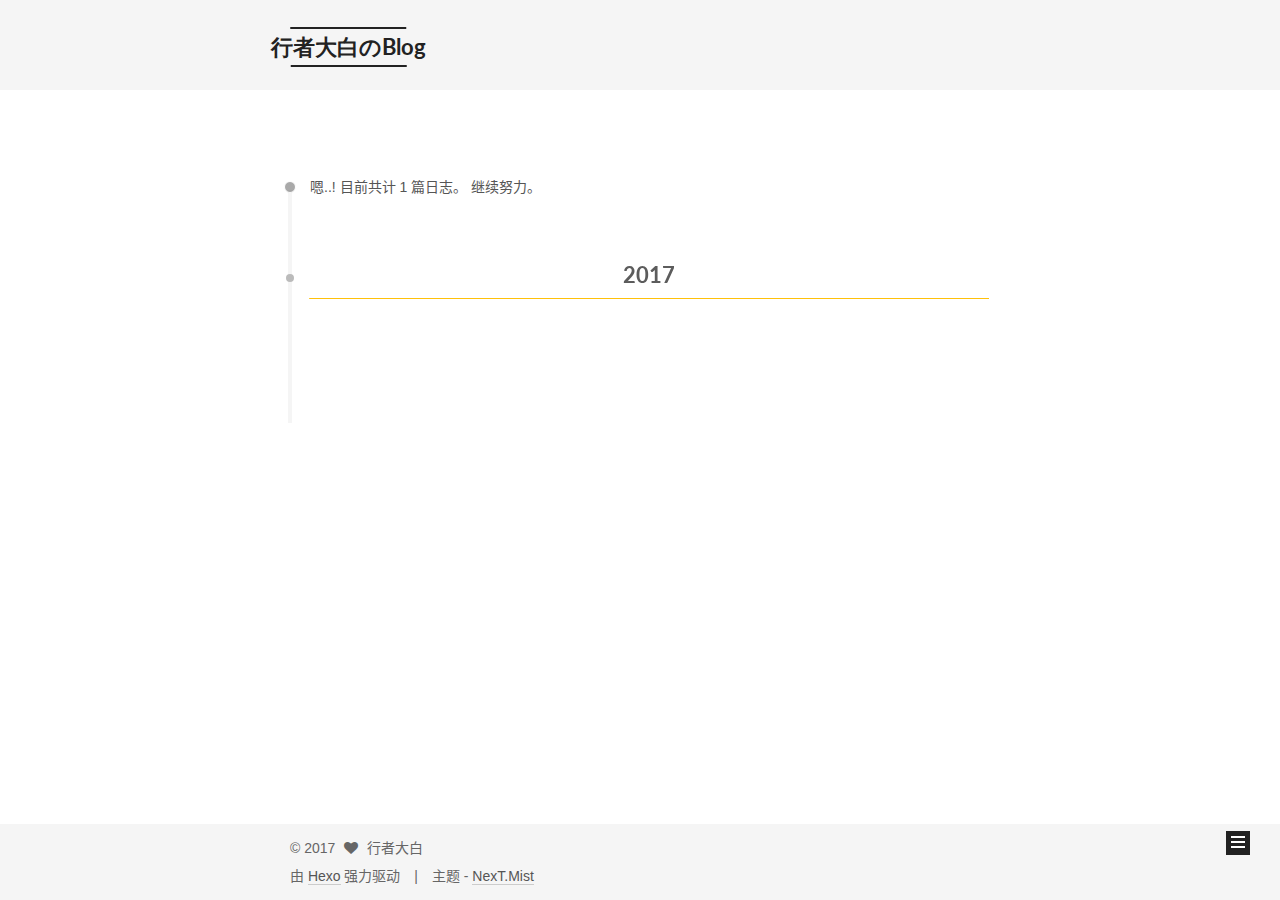
<file: archives/index.html>
<!doctype html>



  


<html class="theme-next mist use-motion" lang="zh-Hans">
<head>
  <meta charset="UTF-8"/>
<meta http-equiv="X-UA-Compatible" content="IE=edge" />
<meta name="viewport" content="width=device-width, initial-scale=1, maximum-scale=1"/>






  
  
  <link rel="stylesheet" media="all" href="/lib/Han/dist/han.min.css?v=3.3">




<meta http-equiv="Cache-Control" content="no-transform" />
<meta http-equiv="Cache-Control" content="no-siteapp" />



  <meta name="google-site-verification" content="gU-pDLLXYkHF3ilg7EHn-iW6u2jfwtd-aQ3qQ2cEnG8" />













  
  
  <link href="/lib/fancybox/source/jquery.fancybox.css?v=2.1.5" rel="stylesheet" type="text/css" />




  
  
  
  

  
    
    
  

  

  

  

  

  
    
    
    <link href="//fonts.googleapis.com/css?family=Lato:300,300italic,400,400italic,700,700italic&subset=latin,latin-ext" rel="stylesheet" type="text/css">
  






<link href="/lib/font-awesome/css/font-awesome.min.css?v=4.6.2" rel="stylesheet" type="text/css" />

<link href="/css/main.css?v=5.1.1" rel="stylesheet" type="text/css" />


  <meta name="keywords" content="Hexo, NexT" />





  <link rel="alternate" href="/atom.xml" title="行者大白のBlog" type="application/atom+xml" />




  <link rel="shortcut icon" type="image/x-icon" href="/favicon.ico?v=5.1.1" />




  <meta property="fb:admins" content="sunyangbai" />
  <meta property="fb:app_id" content="1672383176122449" />



<meta name="description" content="閃きは文字に残す。">
<meta property="og:type" content="website">
<meta property="og:title" content="行者大白のBlog">
<meta property="og:url" content="http://square30s.tk/archives/index.html">
<meta property="og:site_name" content="行者大白のBlog">
<meta property="og:description" content="閃きは文字に残す。">
<meta name="twitter:card" content="summary">
<meta name="twitter:title" content="行者大白のBlog">
<meta name="twitter:description" content="閃きは文字に残す。">



<script type="text/javascript" id="hexo.configurations">
  var NexT = window.NexT || {};
  var CONFIG = {
    root: '/',
    scheme: 'Mist',
    sidebar: {"position":"left","display":"hide","offset":12,"offset_float":0,"b2t":false,"scrollpercent":false},
    fancybox: true,
    motion: true,
    duoshuo: {
      userId: '0',
      author: '博主'
    },
    algolia: {
      applicationID: '',
      apiKey: '',
      indexName: '',
      hits: {"per_page":10},
      labels: {"input_placeholder":"Search for Posts","hits_empty":"We didn't find any results for the search: ${query}","hits_stats":"${hits} results found in ${time} ms"}
    }
  };
</script>



  <link rel="canonical" href="http://square30s.tk/archives/"/>





  <title>归档 | 行者大白のBlog</title>
  
<script>
  window.fbAsyncInit = function() {
    FB.init({
      appId      : '1672383176122449',
      xfbml      : true,
      version    : 'v2.6'
    });
  };

  (function(d, s, id){
     var js, fjs = d.getElementsByTagName(s)[0];
     if (d.getElementById(id)) {return;}
     js = d.createElement(s); js.id = id;
     js.src = "//connect.facebook.net/zh_Hans/sdk.js";
     fjs.parentNode.insertBefore(js, fjs);
   }(document, 'script', 'facebook-jssdk'));
</script>





<script>
  (function(i,s,o,g,r,a,m){i['GoogleAnalyticsObject']=r;i[r]=i[r]||function(){
            (i[r].q=i[r].q||[]).push(arguments)},i[r].l=1*new Date();a=s.createElement(o),
          m=s.getElementsByTagName(o)[0];a.async=1;a.src=g;m.parentNode.insertBefore(a,m)
  })(window,document,'script','https://www.google-analytics.com/analytics.js','ga');
  ga('create', 'UA-101665757-1', 'auto');
  ga('send', 'pageview');
</script>


  <script type="text/javascript">
    var _hmt = _hmt || [];
    (function() {
      var hm = document.createElement("script");
      hm.src = "https://hm.baidu.com/hm.js?6dd59e5fb51abe5f72db3ef7b3015c41";
      var s = document.getElementsByTagName("script")[0];
      s.parentNode.insertBefore(hm, s);
    })();
  </script>










</head>

<body itemscope itemtype="http://schema.org/WebPage" lang="zh-Hans">

  
  
    
  

  <div class="container sidebar-position-left  page-archive  ">
    <div class="headband"></div>

    <header id="header" class="header" itemscope itemtype="http://schema.org/WPHeader">
      <div class="header-inner"><div class="site-brand-wrapper">
  <div class="site-meta ">
    

    <div class="custom-logo-site-title">
      <a href="/"  class="brand" rel="start">
        <span class="logo-line-before"><i></i></span>
        <span class="site-title">行者大白のBlog</span>
        <span class="logo-line-after"><i></i></span>
      </a>
    </div>
      
        <p class="site-subtitle">閃きは文字に残す。</p>
      
  </div>

  <div class="site-nav-toggle">
    <button>
      <span class="btn-bar"></span>
      <span class="btn-bar"></span>
      <span class="btn-bar"></span>
    </button>
  </div>
</div>

<nav class="site-nav">
  

  
    <ul id="menu" class="menu">
      
        
        <li class="menu-item menu-item-home">
          <a href="/" rel="section">
            
              <i class="menu-item-icon fa fa-fw fa-home"></i> <br />
            
            首页
          </a>
        </li>
      
        
        <li class="menu-item menu-item-categories">
          <a href="/categories/" rel="section">
            
              <i class="menu-item-icon fa fa-fw fa-th"></i> <br />
            
            分类
          </a>
        </li>
      
        
        <li class="menu-item menu-item-archives">
          <a href="/archives/" rel="section">
            
              <i class="menu-item-icon fa fa-fw fa-archive"></i> <br />
            
            归档
          </a>
        </li>
      
        
        <li class="menu-item menu-item-tags">
          <a href="/tags/" rel="section">
            
              <i class="menu-item-icon fa fa-fw fa-tags"></i> <br />
            
            标签
          </a>
        </li>
      
        
        <li class="menu-item menu-item-reading">
          <a href="/categories/读书笔记/" rel="section">
            
              <i class="menu-item-icon fa fa-fw fa-book"></i> <br />
            
            读书
          </a>
        </li>
      
        
        <li class="menu-item menu-item-about">
          <a href="/about/" rel="section">
            
              <i class="menu-item-icon fa fa-fw fa-user"></i> <br />
            
            关于
          </a>
        </li>
      

      
        <li class="menu-item menu-item-search">
          
            <a href="javascript:;" class="popup-trigger">
          
            
              <i class="menu-item-icon fa fa-search fa-fw"></i> <br />
            
            搜索
          </a>
        </li>
      
    </ul>
  

  
    <div class="site-search">
      
  <div class="popup search-popup local-search-popup">
  <div class="local-search-header clearfix">
    <span class="search-icon">
      <i class="fa fa-search"></i>
    </span>
    <span class="popup-btn-close">
      <i class="fa fa-times-circle"></i>
    </span>
    <div class="local-search-input-wrapper">
      <input autocomplete="off"
             placeholder="搜索..." spellcheck="false"
             type="text" id="local-search-input">
    </div>
  </div>
  <div id="local-search-result"></div>
</div>



    </div>
  
</nav>



 </div>
    </header>

    <main id="main" class="main">
      <div class="main-inner">
        <div class="content-wrap">
          <div id="content" class="content">
            

  <section id="posts" class="posts-collapse">
    <span class="archive-move-on"></span>

    <span class="archive-page-counter">
      
      
      
        
      
      嗯..! 目前共计 1 篇日志。 继续努力。
    </span>

    

      
      
      

      
        
        <div class="collection-title">
          <h2 class="archive-year motion-element" id="archive-year-2017">2017</h2>
        </div>
      
      

      

  <article class="post post-type-normal" itemscope itemtype="http://schema.org/Article">
    <header class="post-header">

      <h2 class="post-title">
        
            <a class="post-title-link" href="/2017/06/14/passport-renewal/" itemprop="url">
              
                <span itemprop="name">在日本更换护照的经历</span>
              
            </a>
        
      </h2>

      <div class="post-meta">
        <time class="post-time" itemprop="dateCreated"
              datetime="2017-06-14T13:46:13+09:00"
              content="2017-06-14" >
          06-14
        </time>
      </div>

    </header>
  </article>



    

  </section>

  



          </div>
          


          

        </div>
        
          
  
  <div class="sidebar-toggle">
    <div class="sidebar-toggle-line-wrap">
      <span class="sidebar-toggle-line sidebar-toggle-line-first"></span>
      <span class="sidebar-toggle-line sidebar-toggle-line-middle"></span>
      <span class="sidebar-toggle-line sidebar-toggle-line-last"></span>
    </div>
  </div>

  <aside id="sidebar" class="sidebar">
    <div class="sidebar-inner">

      

      

      <section class="site-overview sidebar-panel sidebar-panel-active">
        <div class="site-author motion-element" itemprop="author" itemscope itemtype="http://schema.org/Person">
          <img class="site-author-image" itemprop="image"
               src="/uploads/avatar.jpg"
               alt="行者大白" />
          <p class="site-author-name" itemprop="name">行者大白</p>
           
              <p class="site-description motion-element" itemprop="description">閃きは文字に残す。</p>
          
        </div>
        <nav class="site-state motion-element">

          
            <div class="site-state-item site-state-posts">
              <a href="/archives/">
                <span class="site-state-item-count">1</span>
                <span class="site-state-item-name">日志</span>
              </a>
            </div>
          

          
            
            
            <div class="site-state-item site-state-categories">
              <a href="/categories/index.html">
                <span class="site-state-item-count">1</span>
                <span class="site-state-item-name">分类</span>
              </a>
            </div>
          

          
            
            
            <div class="site-state-item site-state-tags">
              <a href="/tags/index.html">
                <span class="site-state-item-count">2</span>
                <span class="site-state-item-name">标签</span>
              </a>
            </div>
          

        </nav>

        
          <div class="feed-link motion-element">
            <a href="/atom.xml" rel="alternate">
              <i class="fa fa-rss"></i>
              RSS
            </a>
          </div>
        

        <div class="links-of-author motion-element">
          
            
              <span class="links-of-author-item">
                <a href="http://weibo.com/sunyangbai" target="_blank" title="Weibo">
                  
                    <i class="fa fa-fw fa-weibo"></i>
                  
                  Weibo
                </a>
              </span>
            
              <span class="links-of-author-item">
                <a href="https://twitter.com/sunyangbai" target="_blank" title="Twitter">
                  
                    <i class="fa fa-fw fa-twitter"></i>
                  
                  Twitter
                </a>
              </span>
            
          
        </div>

        
        

        
        

        


      </section>

      

      

    </div>
  </aside>


        
      </div>
    </main>

    <footer id="footer" class="footer">
      <div class="footer-inner">
        <div class="copyright" >
  
  &copy; 
  <span itemprop="copyrightYear">2017</span>
  <span class="with-love">
    <i class="fa fa-heart"></i>
  </span>
  <span class="author" itemprop="copyrightHolder">行者大白</span>
</div>


<div class="powered-by">
  由 <a class="theme-link" href="https://hexo.io">Hexo</a> 强力驱动
</div>

<div class="theme-info">
  主题 -
  <a class="theme-link" href="https://github.com/iissnan/hexo-theme-next">
    NexT.Mist
  </a>
</div>


        

        
      </div>
    </footer>

    
      <div class="back-to-top">
        <i class="fa fa-arrow-up"></i>
        
      </div>
    

  </div>

  

<script type="text/javascript">
  if (Object.prototype.toString.call(window.Promise) !== '[object Function]') {
    window.Promise = null;
  }
</script>









  












  
  <script type="text/javascript" src="/lib/jquery/index.js?v=2.1.3"></script>

  
  <script type="text/javascript" src="/lib/fastclick/lib/fastclick.min.js?v=1.0.6"></script>

  
  <script type="text/javascript" src="/lib/jquery_lazyload/jquery.lazyload.js?v=1.9.7"></script>

  
  <script type="text/javascript" src="/lib/velocity/velocity.min.js?v=1.2.1"></script>

  
  <script type="text/javascript" src="/lib/velocity/velocity.ui.min.js?v=1.2.1"></script>

  
  <script type="text/javascript" src="/lib/fancybox/source/jquery.fancybox.pack.js?v=2.1.5"></script>


  


  <script type="text/javascript" src="/js/src/utils.js?v=5.1.1"></script>

  <script type="text/javascript" src="/js/src/motion.js?v=5.1.1"></script>



  
  

  
  
    <script type="text/javascript" id="motion.page.archive">
      $('.archive-year').velocity('transition.slideLeftIn');
    </script>
  


  


  <script type="text/javascript" src="/js/src/bootstrap.js?v=5.1.1"></script>



  


  




	





  





  





  






  

  <script type="text/javascript">
    // Popup Window;
    var isfetched = false;
    var isXml = true;
    // Search DB path;
    var search_path = "search.xml";
    if (search_path.length === 0) {
      search_path = "search.xml";
    } else if (/json$/i.test(search_path)) {
      isXml = false;
    }
    var path = "/" + search_path;
    // monitor main search box;

    var onPopupClose = function (e) {
      $('.popup').hide();
      $('#local-search-input').val('');
      $('.search-result-list').remove();
      $('#no-result').remove();
      $(".local-search-pop-overlay").remove();
      $('body').css('overflow', '');
    }

    function proceedsearch() {
      $("body")
        .append('<div class="search-popup-overlay local-search-pop-overlay"></div>')
        .css('overflow', 'hidden');
      $('.search-popup-overlay').click(onPopupClose);
      $('.popup').toggle();
      var $localSearchInput = $('#local-search-input');
      $localSearchInput.attr("autocapitalize", "none");
      $localSearchInput.attr("autocorrect", "off");
      $localSearchInput.focus();
    }

    // search function;
    var searchFunc = function(path, search_id, content_id) {
      'use strict';

      // start loading animation
      $("body")
        .append('<div class="search-popup-overlay local-search-pop-overlay">' +
          '<div id="search-loading-icon">' +
          '<i class="fa fa-spinner fa-pulse fa-5x fa-fw"></i>' +
          '</div>' +
          '</div>')
        .css('overflow', 'hidden');
      $("#search-loading-icon").css('margin', '20% auto 0 auto').css('text-align', 'center');

      $.ajax({
        url: path,
        dataType: isXml ? "xml" : "json",
        async: true,
        success: function(res) {
          // get the contents from search data
          isfetched = true;
          $('.popup').detach().appendTo('.header-inner');
          var datas = isXml ? $("entry", res).map(function() {
            return {
              title: $("title", this).text(),
              content: $("content",this).text(),
              url: $("url" , this).text()
            };
          }).get() : res;
          var input = document.getElementById(search_id);
          var resultContent = document.getElementById(content_id);
          var inputEventFunction = function() {
            var searchText = input.value.trim().toLowerCase();
            var keywords = searchText.split(/[\s\-]+/);
            if (keywords.length > 1) {
              keywords.push(searchText);
            }
            var resultItems = [];
            if (searchText.length > 0) {
              // perform local searching
              datas.forEach(function(data) {
                var isMatch = false;
                var hitCount = 0;
                var searchTextCount = 0;
                var title = data.title.trim();
                var titleInLowerCase = title.toLowerCase();
                var content = data.content.trim().replace(/<[^>]+>/g,"");
                var contentInLowerCase = content.toLowerCase();
                var articleUrl = decodeURIComponent(data.url);
                var indexOfTitle = [];
                var indexOfContent = [];
                // only match articles with not empty titles
                if(title != '') {
                  keywords.forEach(function(keyword) {
                    function getIndexByWord(word, text, caseSensitive) {
                      var wordLen = word.length;
                      if (wordLen === 0) {
                        return [];
                      }
                      var startPosition = 0, position = [], index = [];
                      if (!caseSensitive) {
                        text = text.toLowerCase();
                        word = word.toLowerCase();
                      }
                      while ((position = text.indexOf(word, startPosition)) > -1) {
                        index.push({position: position, word: word});
                        startPosition = position + wordLen;
                      }
                      return index;
                    }

                    indexOfTitle = indexOfTitle.concat(getIndexByWord(keyword, titleInLowerCase, false));
                    indexOfContent = indexOfContent.concat(getIndexByWord(keyword, contentInLowerCase, false));
                  });
                  if (indexOfTitle.length > 0 || indexOfContent.length > 0) {
                    isMatch = true;
                    hitCount = indexOfTitle.length + indexOfContent.length;
                  }
                }

                // show search results

                if (isMatch) {
                  // sort index by position of keyword

                  [indexOfTitle, indexOfContent].forEach(function (index) {
                    index.sort(function (itemLeft, itemRight) {
                      if (itemRight.position !== itemLeft.position) {
                        return itemRight.position - itemLeft.position;
                      } else {
                        return itemLeft.word.length - itemRight.word.length;
                      }
                    });
                  });

                  // merge hits into slices

                  function mergeIntoSlice(text, start, end, index) {
                    var item = index[index.length - 1];
                    var position = item.position;
                    var word = item.word;
                    var hits = [];
                    var searchTextCountInSlice = 0;
                    while (position + word.length <= end && index.length != 0) {
                      if (word === searchText) {
                        searchTextCountInSlice++;
                      }
                      hits.push({position: position, length: word.length});
                      var wordEnd = position + word.length;

                      // move to next position of hit

                      index.pop();
                      while (index.length != 0) {
                        item = index[index.length - 1];
                        position = item.position;
                        word = item.word;
                        if (wordEnd > position) {
                          index.pop();
                        } else {
                          break;
                        }
                      }
                    }
                    searchTextCount += searchTextCountInSlice;
                    return {
                      hits: hits,
                      start: start,
                      end: end,
                      searchTextCount: searchTextCountInSlice
                    };
                  }

                  var slicesOfTitle = [];
                  if (indexOfTitle.length != 0) {
                    slicesOfTitle.push(mergeIntoSlice(title, 0, title.length, indexOfTitle));
                  }

                  var slicesOfContent = [];
                  while (indexOfContent.length != 0) {
                    var item = indexOfContent[indexOfContent.length - 1];
                    var position = item.position;
                    var word = item.word;
                    // cut out 100 characters
                    var start = position - 20;
                    var end = position + 80;
                    if(start < 0){
                      start = 0;
                    }
                    if (end < position + word.length) {
                      end = position + word.length;
                    }
                    if(end > content.length){
                      end = content.length;
                    }
                    slicesOfContent.push(mergeIntoSlice(content, start, end, indexOfContent));
                  }

                  // sort slices in content by search text's count and hits' count

                  slicesOfContent.sort(function (sliceLeft, sliceRight) {
                    if (sliceLeft.searchTextCount !== sliceRight.searchTextCount) {
                      return sliceRight.searchTextCount - sliceLeft.searchTextCount;
                    } else if (sliceLeft.hits.length !== sliceRight.hits.length) {
                      return sliceRight.hits.length - sliceLeft.hits.length;
                    } else {
                      return sliceLeft.start - sliceRight.start;
                    }
                  });

                  // select top N slices in content

                  var upperBound = parseInt('1');
                  if (upperBound >= 0) {
                    slicesOfContent = slicesOfContent.slice(0, upperBound);
                  }

                  // highlight title and content

                  function highlightKeyword(text, slice) {
                    var result = '';
                    var prevEnd = slice.start;
                    slice.hits.forEach(function (hit) {
                      result += text.substring(prevEnd, hit.position);
                      var end = hit.position + hit.length;
                      result += '<b class="search-keyword">' + text.substring(hit.position, end) + '</b>';
                      prevEnd = end;
                    });
                    result += text.substring(prevEnd, slice.end);
                    return result;
                  }

                  var resultItem = '';

                  if (slicesOfTitle.length != 0) {
                    resultItem += "<li><a href='" + articleUrl + "' class='search-result-title'>" + highlightKeyword(title, slicesOfTitle[0]) + "</a>";
                  } else {
                    resultItem += "<li><a href='" + articleUrl + "' class='search-result-title'>" + title + "</a>";
                  }

                  slicesOfContent.forEach(function (slice) {
                    resultItem += "<a href='" + articleUrl + "'>" +
                      "<p class=\"search-result\">" + highlightKeyword(content, slice) +
                      "...</p>" + "</a>";
                  });

                  resultItem += "</li>";
                  resultItems.push({
                    item: resultItem,
                    searchTextCount: searchTextCount,
                    hitCount: hitCount,
                    id: resultItems.length
                  });
                }
              })
            };
            if (keywords.length === 1 && keywords[0] === "") {
              resultContent.innerHTML = '<div id="no-result"><i class="fa fa-search fa-5x" /></div>'
            } else if (resultItems.length === 0) {
              resultContent.innerHTML = '<div id="no-result"><i class="fa fa-frown-o fa-5x" /></div>'
            } else {
              resultItems.sort(function (resultLeft, resultRight) {
                if (resultLeft.searchTextCount !== resultRight.searchTextCount) {
                  return resultRight.searchTextCount - resultLeft.searchTextCount;
                } else if (resultLeft.hitCount !== resultRight.hitCount) {
                  return resultRight.hitCount - resultLeft.hitCount;
                } else {
                  return resultRight.id - resultLeft.id;
                }
              });
              var searchResultList = '<ul class=\"search-result-list\">';
              resultItems.forEach(function (result) {
                searchResultList += result.item;
              })
              searchResultList += "</ul>";
              resultContent.innerHTML = searchResultList;
            }
          }

          if ('auto' === 'auto') {
            input.addEventListener('input', inputEventFunction);
          } else {
            $('.search-icon').click(inputEventFunction);
            input.addEventListener('keypress', function (event) {
              if (event.keyCode === 13) {
                inputEventFunction();
              }
            });
          }

          // remove loading animation
          $(".local-search-pop-overlay").remove();
          $('body').css('overflow', '');

          proceedsearch();
        }
      });
    }

    // handle and trigger popup window;
    $('.popup-trigger').click(function(e) {
      e.stopPropagation();
      if (isfetched === false) {
        searchFunc(path, 'local-search-input', 'local-search-result');
      } else {
        proceedsearch();
      };
    });

    $('.popup-btn-close').click(onPopupClose);
    $('.popup').click(function(e){
      e.stopPropagation();
    });
    $(document).on('keyup', function (event) {
      var shouldDismissSearchPopup = event.which === 27 &&
        $('.search-popup').is(':visible');
      if (shouldDismissSearchPopup) {
        onPopupClose();
      }
    });
  </script>





  

  
  <script src="https://cdn1.lncld.net/static/js/av-core-mini-0.6.1.js"></script>
  <script>AV.initialize("fQNUMYhXE6poAfoivwdUOBhX-gzGzoHsz", "C9DOXnuVNuDscHr0AX12NEAx");</script>
  <script>
    function showTime(Counter) {
      var query = new AV.Query(Counter);
      var entries = [];
      var $visitors = $(".leancloud_visitors");

      $visitors.each(function () {
        entries.push( $(this).attr("id").trim() );
      });

      query.containedIn('url', entries);
      query.find()
        .done(function (results) {
          var COUNT_CONTAINER_REF = '.leancloud-visitors-count';

          if (results.length === 0) {
            $visitors.find(COUNT_CONTAINER_REF).text(0);
            return;
          }

          for (var i = 0; i < results.length; i++) {
            var item = results[i];
            var url = item.get('url');
            var time = item.get('time');
            var element = document.getElementById(url);

            $(element).find(COUNT_CONTAINER_REF).text(time);
          }
          for(var i = 0; i < entries.length; i++) {
            var url = entries[i];
            var element = document.getElementById(url);
            var countSpan = $(element).find(COUNT_CONTAINER_REF);
            if( countSpan.text() == '') {
              countSpan.text(0);
            }
          }
        })
        .fail(function (object, error) {
          console.log("Error: " + error.code + " " + error.message);
        });
    }

    function addCount(Counter) {
      var $visitors = $(".leancloud_visitors");
      var url = $visitors.attr('id').trim();
      var title = $visitors.attr('data-flag-title').trim();
      var query = new AV.Query(Counter);

      query.equalTo("url", url);
      query.find({
        success: function(results) {
          if (results.length > 0) {
            var counter = results[0];
            counter.fetchWhenSave(true);
            counter.increment("time");
            counter.save(null, {
              success: function(counter) {
                var $element = $(document.getElementById(url));
                $element.find('.leancloud-visitors-count').text(counter.get('time'));
              },
              error: function(counter, error) {
                console.log('Failed to save Visitor num, with error message: ' + error.message);
              }
            });
          } else {
            var newcounter = new Counter();
            /* Set ACL */
            var acl = new AV.ACL();
            acl.setPublicReadAccess(true);
            acl.setPublicWriteAccess(true);
            newcounter.setACL(acl);
            /* End Set ACL */
            newcounter.set("title", title);
            newcounter.set("url", url);
            newcounter.set("time", 1);
            newcounter.save(null, {
              success: function(newcounter) {
                var $element = $(document.getElementById(url));
                $element.find('.leancloud-visitors-count').text(newcounter.get('time'));
              },
              error: function(newcounter, error) {
                console.log('Failed to create');
              }
            });
          }
        },
        error: function(error) {
          console.log('Error:' + error.code + " " + error.message);
        }
      });
    }

    $(function() {
      var Counter = AV.Object.extend("Counter");
      if ($('.leancloud_visitors').length == 1) {
        addCount(Counter);
      } else if ($('.post-title-link').length > 1) {
        showTime(Counter);
      }
    });
  </script>



  

  

  

  

  

</body>
</html>
</file>
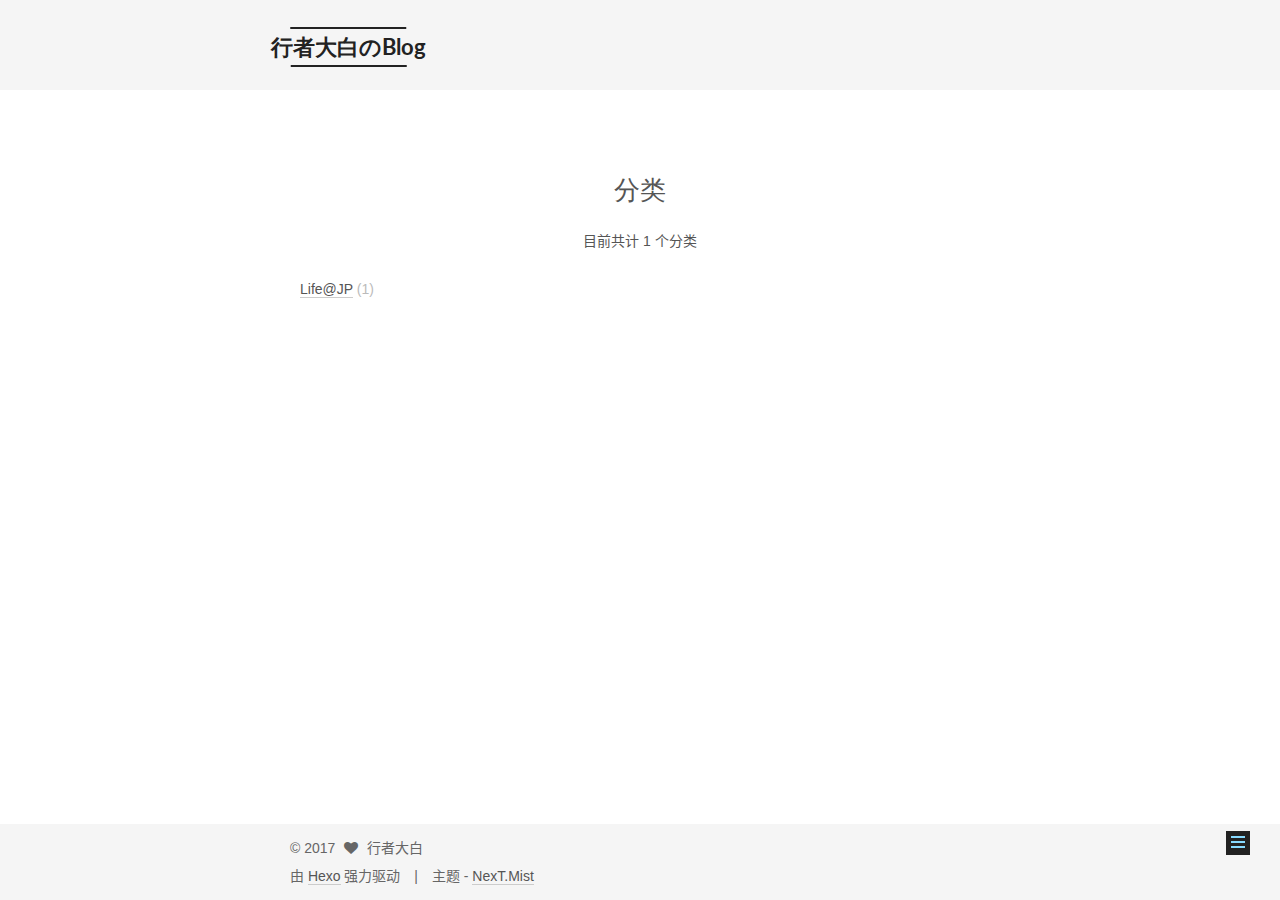
<file: categories/index.html>
<!doctype html>



  


<html class="theme-next mist use-motion" lang="zh-Hans">
<head>
  <meta charset="UTF-8"/>
<meta http-equiv="X-UA-Compatible" content="IE=edge" />
<meta name="viewport" content="width=device-width, initial-scale=1, maximum-scale=1"/>






  
  
  <link rel="stylesheet" media="all" href="/lib/Han/dist/han.min.css?v=3.3">




<meta http-equiv="Cache-Control" content="no-transform" />
<meta http-equiv="Cache-Control" content="no-siteapp" />



  <meta name="google-site-verification" content="gU-pDLLXYkHF3ilg7EHn-iW6u2jfwtd-aQ3qQ2cEnG8" />













  
  
  <link href="/lib/fancybox/source/jquery.fancybox.css?v=2.1.5" rel="stylesheet" type="text/css" />




  
  
  
  

  
    
    
  

  

  

  

  

  
    
    
    <link href="//fonts.googleapis.com/css?family=Lato:300,300italic,400,400italic,700,700italic&subset=latin,latin-ext" rel="stylesheet" type="text/css">
  






<link href="/lib/font-awesome/css/font-awesome.min.css?v=4.6.2" rel="stylesheet" type="text/css" />

<link href="/css/main.css?v=5.1.1" rel="stylesheet" type="text/css" />


  <meta name="keywords" content="Hexo, NexT" />





  <link rel="alternate" href="/atom.xml" title="行者大白のBlog" type="application/atom+xml" />




  <link rel="shortcut icon" type="image/x-icon" href="/favicon.ico?v=5.1.1" />




  <meta property="fb:admins" content="sunyangbai" />
  <meta property="fb:app_id" content="1672383176122449" />



<meta name="description" content="閃きは文字に残す。">
<meta property="og:type" content="website">
<meta property="og:title" content="分类">
<meta property="og:url" content="http://square30s.tk/categories/index.html">
<meta property="og:site_name" content="行者大白のBlog">
<meta property="og:description" content="閃きは文字に残す。">
<meta property="og:updated_time" content="2017-06-26T04:42:34.000Z">
<meta name="twitter:card" content="summary">
<meta name="twitter:title" content="分类">
<meta name="twitter:description" content="閃きは文字に残す。">



<script type="text/javascript" id="hexo.configurations">
  var NexT = window.NexT || {};
  var CONFIG = {
    root: '/',
    scheme: 'Mist',
    sidebar: {"position":"left","display":"hide","offset":12,"offset_float":0,"b2t":false,"scrollpercent":false},
    fancybox: true,
    motion: true,
    duoshuo: {
      userId: '0',
      author: '博主'
    },
    algolia: {
      applicationID: '',
      apiKey: '',
      indexName: '',
      hits: {"per_page":10},
      labels: {"input_placeholder":"Search for Posts","hits_empty":"We didn't find any results for the search: ${query}","hits_stats":"${hits} results found in ${time} ms"}
    }
  };
</script>



  <link rel="canonical" href="http://square30s.tk/categories/"/>





  <title>分类 | 行者大白のBlog</title>
  
<script>
  window.fbAsyncInit = function() {
    FB.init({
      appId      : '1672383176122449',
      xfbml      : true,
      version    : 'v2.6'
    });
  };

  (function(d, s, id){
     var js, fjs = d.getElementsByTagName(s)[0];
     if (d.getElementById(id)) {return;}
     js = d.createElement(s); js.id = id;
     js.src = "//connect.facebook.net/zh_Hans/sdk.js";
     fjs.parentNode.insertBefore(js, fjs);
   }(document, 'script', 'facebook-jssdk'));
</script>





<script>
  (function(i,s,o,g,r,a,m){i['GoogleAnalyticsObject']=r;i[r]=i[r]||function(){
            (i[r].q=i[r].q||[]).push(arguments)},i[r].l=1*new Date();a=s.createElement(o),
          m=s.getElementsByTagName(o)[0];a.async=1;a.src=g;m.parentNode.insertBefore(a,m)
  })(window,document,'script','https://www.google-analytics.com/analytics.js','ga');
  ga('create', 'UA-101665757-1', 'auto');
  ga('send', 'pageview');
</script>


  <script type="text/javascript">
    var _hmt = _hmt || [];
    (function() {
      var hm = document.createElement("script");
      hm.src = "https://hm.baidu.com/hm.js?6dd59e5fb51abe5f72db3ef7b3015c41";
      var s = document.getElementsByTagName("script")[0];
      s.parentNode.insertBefore(hm, s);
    })();
  </script>










</head>

<body itemscope itemtype="http://schema.org/WebPage" lang="zh-Hans">

  
  
    
  

  <div class="container sidebar-position-left page-post-detail ">
    <div class="headband"></div>

    <header id="header" class="header" itemscope itemtype="http://schema.org/WPHeader">
      <div class="header-inner"><div class="site-brand-wrapper">
  <div class="site-meta ">
    

    <div class="custom-logo-site-title">
      <a href="/"  class="brand" rel="start">
        <span class="logo-line-before"><i></i></span>
        <span class="site-title">行者大白のBlog</span>
        <span class="logo-line-after"><i></i></span>
      </a>
    </div>
      
        <p class="site-subtitle">閃きは文字に残す。</p>
      
  </div>

  <div class="site-nav-toggle">
    <button>
      <span class="btn-bar"></span>
      <span class="btn-bar"></span>
      <span class="btn-bar"></span>
    </button>
  </div>
</div>

<nav class="site-nav">
  

  
    <ul id="menu" class="menu">
      
        
        <li class="menu-item menu-item-home">
          <a href="/" rel="section">
            
              <i class="menu-item-icon fa fa-fw fa-home"></i> <br />
            
            首页
          </a>
        </li>
      
        
        <li class="menu-item menu-item-categories">
          <a href="/categories/" rel="section">
            
              <i class="menu-item-icon fa fa-fw fa-th"></i> <br />
            
            分类
          </a>
        </li>
      
        
        <li class="menu-item menu-item-archives">
          <a href="/archives/" rel="section">
            
              <i class="menu-item-icon fa fa-fw fa-archive"></i> <br />
            
            归档
          </a>
        </li>
      
        
        <li class="menu-item menu-item-tags">
          <a href="/tags/" rel="section">
            
              <i class="menu-item-icon fa fa-fw fa-tags"></i> <br />
            
            标签
          </a>
        </li>
      
        
        <li class="menu-item menu-item-reading">
          <a href="/categories/读书笔记/" rel="section">
            
              <i class="menu-item-icon fa fa-fw fa-book"></i> <br />
            
            读书
          </a>
        </li>
      
        
        <li class="menu-item menu-item-about">
          <a href="/about/" rel="section">
            
              <i class="menu-item-icon fa fa-fw fa-user"></i> <br />
            
            关于
          </a>
        </li>
      

      
        <li class="menu-item menu-item-search">
          
            <a href="javascript:;" class="popup-trigger">
          
            
              <i class="menu-item-icon fa fa-search fa-fw"></i> <br />
            
            搜索
          </a>
        </li>
      
    </ul>
  

  
    <div class="site-search">
      
  <div class="popup search-popup local-search-popup">
  <div class="local-search-header clearfix">
    <span class="search-icon">
      <i class="fa fa-search"></i>
    </span>
    <span class="popup-btn-close">
      <i class="fa fa-times-circle"></i>
    </span>
    <div class="local-search-input-wrapper">
      <input autocomplete="off"
             placeholder="搜索..." spellcheck="false"
             type="text" id="local-search-input">
    </div>
  </div>
  <div id="local-search-result"></div>
</div>



    </div>
  
</nav>



 </div>
    </header>

    <main id="main" class="main">
      <div class="main-inner">
        <div class="content-wrap">
          <div id="content" class="content">
            

  <div id="posts" class="posts-expand">
  <header class="post-header">

	<h1 class="post-title" itemprop="name headline">分类</h1>



</header>

    
    
      <div class="category-all-page">
        <div class="category-all-title">
            目前共计 1 个分类
        </div>
        <div class="category-all">
          <ul class="category-list"><li class="category-list-item"><a class="category-list-link" href="/categories/Life-JP/">Life@JP</a><span class="category-list-count">1</span></li></ul>
        </div>
      </div>
    
  </div>


          </div>
          


          

        </div>
        
          
  
  <div class="sidebar-toggle">
    <div class="sidebar-toggle-line-wrap">
      <span class="sidebar-toggle-line sidebar-toggle-line-first"></span>
      <span class="sidebar-toggle-line sidebar-toggle-line-middle"></span>
      <span class="sidebar-toggle-line sidebar-toggle-line-last"></span>
    </div>
  </div>

  <aside id="sidebar" class="sidebar">
    <div class="sidebar-inner">

      

      

      <section class="site-overview sidebar-panel sidebar-panel-active">
        <div class="site-author motion-element" itemprop="author" itemscope itemtype="http://schema.org/Person">
          <img class="site-author-image" itemprop="image"
               src="/uploads/avatar.jpg"
               alt="行者大白" />
          <p class="site-author-name" itemprop="name">行者大白</p>
           
              <p class="site-description motion-element" itemprop="description">閃きは文字に残す。</p>
          
        </div>
        <nav class="site-state motion-element">

          
            <div class="site-state-item site-state-posts">
              <a href="/archives/">
                <span class="site-state-item-count">1</span>
                <span class="site-state-item-name">日志</span>
              </a>
            </div>
          

          
            
            
            <div class="site-state-item site-state-categories">
              <a href="/categories/index.html">
                <span class="site-state-item-count">1</span>
                <span class="site-state-item-name">分类</span>
              </a>
            </div>
          

          
            
            
            <div class="site-state-item site-state-tags">
              <a href="/tags/index.html">
                <span class="site-state-item-count">2</span>
                <span class="site-state-item-name">标签</span>
              </a>
            </div>
          

        </nav>

        
          <div class="feed-link motion-element">
            <a href="/atom.xml" rel="alternate">
              <i class="fa fa-rss"></i>
              RSS
            </a>
          </div>
        

        <div class="links-of-author motion-element">
          
            
              <span class="links-of-author-item">
                <a href="http://weibo.com/sunyangbai" target="_blank" title="Weibo">
                  
                    <i class="fa fa-fw fa-weibo"></i>
                  
                  Weibo
                </a>
              </span>
            
              <span class="links-of-author-item">
                <a href="https://twitter.com/sunyangbai" target="_blank" title="Twitter">
                  
                    <i class="fa fa-fw fa-twitter"></i>
                  
                  Twitter
                </a>
              </span>
            
          
        </div>

        
        

        
        

        


      </section>

      

      

    </div>
  </aside>


        
      </div>
    </main>

    <footer id="footer" class="footer">
      <div class="footer-inner">
        <div class="copyright" >
  
  &copy; 
  <span itemprop="copyrightYear">2017</span>
  <span class="with-love">
    <i class="fa fa-heart"></i>
  </span>
  <span class="author" itemprop="copyrightHolder">行者大白</span>
</div>


<div class="powered-by">
  由 <a class="theme-link" href="https://hexo.io">Hexo</a> 强力驱动
</div>

<div class="theme-info">
  主题 -
  <a class="theme-link" href="https://github.com/iissnan/hexo-theme-next">
    NexT.Mist
  </a>
</div>


        

        
      </div>
    </footer>

    
      <div class="back-to-top">
        <i class="fa fa-arrow-up"></i>
        
      </div>
    

  </div>

  

<script type="text/javascript">
  if (Object.prototype.toString.call(window.Promise) !== '[object Function]') {
    window.Promise = null;
  }
</script>









  












  
  <script type="text/javascript" src="/lib/jquery/index.js?v=2.1.3"></script>

  
  <script type="text/javascript" src="/lib/fastclick/lib/fastclick.min.js?v=1.0.6"></script>

  
  <script type="text/javascript" src="/lib/jquery_lazyload/jquery.lazyload.js?v=1.9.7"></script>

  
  <script type="text/javascript" src="/lib/velocity/velocity.min.js?v=1.2.1"></script>

  
  <script type="text/javascript" src="/lib/velocity/velocity.ui.min.js?v=1.2.1"></script>

  
  <script type="text/javascript" src="/lib/fancybox/source/jquery.fancybox.pack.js?v=2.1.5"></script>


  


  <script type="text/javascript" src="/js/src/utils.js?v=5.1.1"></script>

  <script type="text/javascript" src="/js/src/motion.js?v=5.1.1"></script>



  
  

  
    <script type="text/javascript" src="/js/src/scrollspy.js?v=5.1.1"></script>
<script type="text/javascript" src="/js/src/post-details.js?v=5.1.1"></script>

  

  


  <script type="text/javascript" src="/js/src/bootstrap.js?v=5.1.1"></script>



  


  




	





  





  





  






  

  <script type="text/javascript">
    // Popup Window;
    var isfetched = false;
    var isXml = true;
    // Search DB path;
    var search_path = "search.xml";
    if (search_path.length === 0) {
      search_path = "search.xml";
    } else if (/json$/i.test(search_path)) {
      isXml = false;
    }
    var path = "/" + search_path;
    // monitor main search box;

    var onPopupClose = function (e) {
      $('.popup').hide();
      $('#local-search-input').val('');
      $('.search-result-list').remove();
      $('#no-result').remove();
      $(".local-search-pop-overlay").remove();
      $('body').css('overflow', '');
    }

    function proceedsearch() {
      $("body")
        .append('<div class="search-popup-overlay local-search-pop-overlay"></div>')
        .css('overflow', 'hidden');
      $('.search-popup-overlay').click(onPopupClose);
      $('.popup').toggle();
      var $localSearchInput = $('#local-search-input');
      $localSearchInput.attr("autocapitalize", "none");
      $localSearchInput.attr("autocorrect", "off");
      $localSearchInput.focus();
    }

    // search function;
    var searchFunc = function(path, search_id, content_id) {
      'use strict';

      // start loading animation
      $("body")
        .append('<div class="search-popup-overlay local-search-pop-overlay">' +
          '<div id="search-loading-icon">' +
          '<i class="fa fa-spinner fa-pulse fa-5x fa-fw"></i>' +
          '</div>' +
          '</div>')
        .css('overflow', 'hidden');
      $("#search-loading-icon").css('margin', '20% auto 0 auto').css('text-align', 'center');

      $.ajax({
        url: path,
        dataType: isXml ? "xml" : "json",
        async: true,
        success: function(res) {
          // get the contents from search data
          isfetched = true;
          $('.popup').detach().appendTo('.header-inner');
          var datas = isXml ? $("entry", res).map(function() {
            return {
              title: $("title", this).text(),
              content: $("content",this).text(),
              url: $("url" , this).text()
            };
          }).get() : res;
          var input = document.getElementById(search_id);
          var resultContent = document.getElementById(content_id);
          var inputEventFunction = function() {
            var searchText = input.value.trim().toLowerCase();
            var keywords = searchText.split(/[\s\-]+/);
            if (keywords.length > 1) {
              keywords.push(searchText);
            }
            var resultItems = [];
            if (searchText.length > 0) {
              // perform local searching
              datas.forEach(function(data) {
                var isMatch = false;
                var hitCount = 0;
                var searchTextCount = 0;
                var title = data.title.trim();
                var titleInLowerCase = title.toLowerCase();
                var content = data.content.trim().replace(/<[^>]+>/g,"");
                var contentInLowerCase = content.toLowerCase();
                var articleUrl = decodeURIComponent(data.url);
                var indexOfTitle = [];
                var indexOfContent = [];
                // only match articles with not empty titles
                if(title != '') {
                  keywords.forEach(function(keyword) {
                    function getIndexByWord(word, text, caseSensitive) {
                      var wordLen = word.length;
                      if (wordLen === 0) {
                        return [];
                      }
                      var startPosition = 0, position = [], index = [];
                      if (!caseSensitive) {
                        text = text.toLowerCase();
                        word = word.toLowerCase();
                      }
                      while ((position = text.indexOf(word, startPosition)) > -1) {
                        index.push({position: position, word: word});
                        startPosition = position + wordLen;
                      }
                      return index;
                    }

                    indexOfTitle = indexOfTitle.concat(getIndexByWord(keyword, titleInLowerCase, false));
                    indexOfContent = indexOfContent.concat(getIndexByWord(keyword, contentInLowerCase, false));
                  });
                  if (indexOfTitle.length > 0 || indexOfContent.length > 0) {
                    isMatch = true;
                    hitCount = indexOfTitle.length + indexOfContent.length;
                  }
                }

                // show search results

                if (isMatch) {
                  // sort index by position of keyword

                  [indexOfTitle, indexOfContent].forEach(function (index) {
                    index.sort(function (itemLeft, itemRight) {
                      if (itemRight.position !== itemLeft.position) {
                        return itemRight.position - itemLeft.position;
                      } else {
                        return itemLeft.word.length - itemRight.word.length;
                      }
                    });
                  });

                  // merge hits into slices

                  function mergeIntoSlice(text, start, end, index) {
                    var item = index[index.length - 1];
                    var position = item.position;
                    var word = item.word;
                    var hits = [];
                    var searchTextCountInSlice = 0;
                    while (position + word.length <= end && index.length != 0) {
                      if (word === searchText) {
                        searchTextCountInSlice++;
                      }
                      hits.push({position: position, length: word.length});
                      var wordEnd = position + word.length;

                      // move to next position of hit

                      index.pop();
                      while (index.length != 0) {
                        item = index[index.length - 1];
                        position = item.position;
                        word = item.word;
                        if (wordEnd > position) {
                          index.pop();
                        } else {
                          break;
                        }
                      }
                    }
                    searchTextCount += searchTextCountInSlice;
                    return {
                      hits: hits,
                      start: start,
                      end: end,
                      searchTextCount: searchTextCountInSlice
                    };
                  }

                  var slicesOfTitle = [];
                  if (indexOfTitle.length != 0) {
                    slicesOfTitle.push(mergeIntoSlice(title, 0, title.length, indexOfTitle));
                  }

                  var slicesOfContent = [];
                  while (indexOfContent.length != 0) {
                    var item = indexOfContent[indexOfContent.length - 1];
                    var position = item.position;
                    var word = item.word;
                    // cut out 100 characters
                    var start = position - 20;
                    var end = position + 80;
                    if(start < 0){
                      start = 0;
                    }
                    if (end < position + word.length) {
                      end = position + word.length;
                    }
                    if(end > content.length){
                      end = content.length;
                    }
                    slicesOfContent.push(mergeIntoSlice(content, start, end, indexOfContent));
                  }

                  // sort slices in content by search text's count and hits' count

                  slicesOfContent.sort(function (sliceLeft, sliceRight) {
                    if (sliceLeft.searchTextCount !== sliceRight.searchTextCount) {
                      return sliceRight.searchTextCount - sliceLeft.searchTextCount;
                    } else if (sliceLeft.hits.length !== sliceRight.hits.length) {
                      return sliceRight.hits.length - sliceLeft.hits.length;
                    } else {
                      return sliceLeft.start - sliceRight.start;
                    }
                  });

                  // select top N slices in content

                  var upperBound = parseInt('1');
                  if (upperBound >= 0) {
                    slicesOfContent = slicesOfContent.slice(0, upperBound);
                  }

                  // highlight title and content

                  function highlightKeyword(text, slice) {
                    var result = '';
                    var prevEnd = slice.start;
                    slice.hits.forEach(function (hit) {
                      result += text.substring(prevEnd, hit.position);
                      var end = hit.position + hit.length;
                      result += '<b class="search-keyword">' + text.substring(hit.position, end) + '</b>';
                      prevEnd = end;
                    });
                    result += text.substring(prevEnd, slice.end);
                    return result;
                  }

                  var resultItem = '';

                  if (slicesOfTitle.length != 0) {
                    resultItem += "<li><a href='" + articleUrl + "' class='search-result-title'>" + highlightKeyword(title, slicesOfTitle[0]) + "</a>";
                  } else {
                    resultItem += "<li><a href='" + articleUrl + "' class='search-result-title'>" + title + "</a>";
                  }

                  slicesOfContent.forEach(function (slice) {
                    resultItem += "<a href='" + articleUrl + "'>" +
                      "<p class=\"search-result\">" + highlightKeyword(content, slice) +
                      "...</p>" + "</a>";
                  });

                  resultItem += "</li>";
                  resultItems.push({
                    item: resultItem,
                    searchTextCount: searchTextCount,
                    hitCount: hitCount,
                    id: resultItems.length
                  });
                }
              })
            };
            if (keywords.length === 1 && keywords[0] === "") {
              resultContent.innerHTML = '<div id="no-result"><i class="fa fa-search fa-5x" /></div>'
            } else if (resultItems.length === 0) {
              resultContent.innerHTML = '<div id="no-result"><i class="fa fa-frown-o fa-5x" /></div>'
            } else {
              resultItems.sort(function (resultLeft, resultRight) {
                if (resultLeft.searchTextCount !== resultRight.searchTextCount) {
                  return resultRight.searchTextCount - resultLeft.searchTextCount;
                } else if (resultLeft.hitCount !== resultRight.hitCount) {
                  return resultRight.hitCount - resultLeft.hitCount;
                } else {
                  return resultRight.id - resultLeft.id;
                }
              });
              var searchResultList = '<ul class=\"search-result-list\">';
              resultItems.forEach(function (result) {
                searchResultList += result.item;
              })
              searchResultList += "</ul>";
              resultContent.innerHTML = searchResultList;
            }
          }

          if ('auto' === 'auto') {
            input.addEventListener('input', inputEventFunction);
          } else {
            $('.search-icon').click(inputEventFunction);
            input.addEventListener('keypress', function (event) {
              if (event.keyCode === 13) {
                inputEventFunction();
              }
            });
          }

          // remove loading animation
          $(".local-search-pop-overlay").remove();
          $('body').css('overflow', '');

          proceedsearch();
        }
      });
    }

    // handle and trigger popup window;
    $('.popup-trigger').click(function(e) {
      e.stopPropagation();
      if (isfetched === false) {
        searchFunc(path, 'local-search-input', 'local-search-result');
      } else {
        proceedsearch();
      };
    });

    $('.popup-btn-close').click(onPopupClose);
    $('.popup').click(function(e){
      e.stopPropagation();
    });
    $(document).on('keyup', function (event) {
      var shouldDismissSearchPopup = event.which === 27 &&
        $('.search-popup').is(':visible');
      if (shouldDismissSearchPopup) {
        onPopupClose();
      }
    });
  </script>





  

  
  <script src="https://cdn1.lncld.net/static/js/av-core-mini-0.6.1.js"></script>
  <script>AV.initialize("fQNUMYhXE6poAfoivwdUOBhX-gzGzoHsz", "C9DOXnuVNuDscHr0AX12NEAx");</script>
  <script>
    function showTime(Counter) {
      var query = new AV.Query(Counter);
      var entries = [];
      var $visitors = $(".leancloud_visitors");

      $visitors.each(function () {
        entries.push( $(this).attr("id").trim() );
      });

      query.containedIn('url', entries);
      query.find()
        .done(function (results) {
          var COUNT_CONTAINER_REF = '.leancloud-visitors-count';

          if (results.length === 0) {
            $visitors.find(COUNT_CONTAINER_REF).text(0);
            return;
          }

          for (var i = 0; i < results.length; i++) {
            var item = results[i];
            var url = item.get('url');
            var time = item.get('time');
            var element = document.getElementById(url);

            $(element).find(COUNT_CONTAINER_REF).text(time);
          }
          for(var i = 0; i < entries.length; i++) {
            var url = entries[i];
            var element = document.getElementById(url);
            var countSpan = $(element).find(COUNT_CONTAINER_REF);
            if( countSpan.text() == '') {
              countSpan.text(0);
            }
          }
        })
        .fail(function (object, error) {
          console.log("Error: " + error.code + " " + error.message);
        });
    }

    function addCount(Counter) {
      var $visitors = $(".leancloud_visitors");
      var url = $visitors.attr('id').trim();
      var title = $visitors.attr('data-flag-title').trim();
      var query = new AV.Query(Counter);

      query.equalTo("url", url);
      query.find({
        success: function(results) {
          if (results.length > 0) {
            var counter = results[0];
            counter.fetchWhenSave(true);
            counter.increment("time");
            counter.save(null, {
              success: function(counter) {
                var $element = $(document.getElementById(url));
                $element.find('.leancloud-visitors-count').text(counter.get('time'));
              },
              error: function(counter, error) {
                console.log('Failed to save Visitor num, with error message: ' + error.message);
              }
            });
          } else {
            var newcounter = new Counter();
            /* Set ACL */
            var acl = new AV.ACL();
            acl.setPublicReadAccess(true);
            acl.setPublicWriteAccess(true);
            newcounter.setACL(acl);
            /* End Set ACL */
            newcounter.set("title", title);
            newcounter.set("url", url);
            newcounter.set("time", 1);
            newcounter.save(null, {
              success: function(newcounter) {
                var $element = $(document.getElementById(url));
                $element.find('.leancloud-visitors-count').text(newcounter.get('time'));
              },
              error: function(newcounter, error) {
                console.log('Failed to create');
              }
            });
          }
        },
        error: function(error) {
          console.log('Error:' + error.code + " " + error.message);
        }
      });
    }

    $(function() {
      var Counter = AV.Object.extend("Counter");
      if ($('.leancloud_visitors').length == 1) {
        addCount(Counter);
      } else if ($('.post-title-link').length > 1) {
        showTime(Counter);
      }
    });
  </script>



  

  

  

  

  

</body>
</html>
</file>
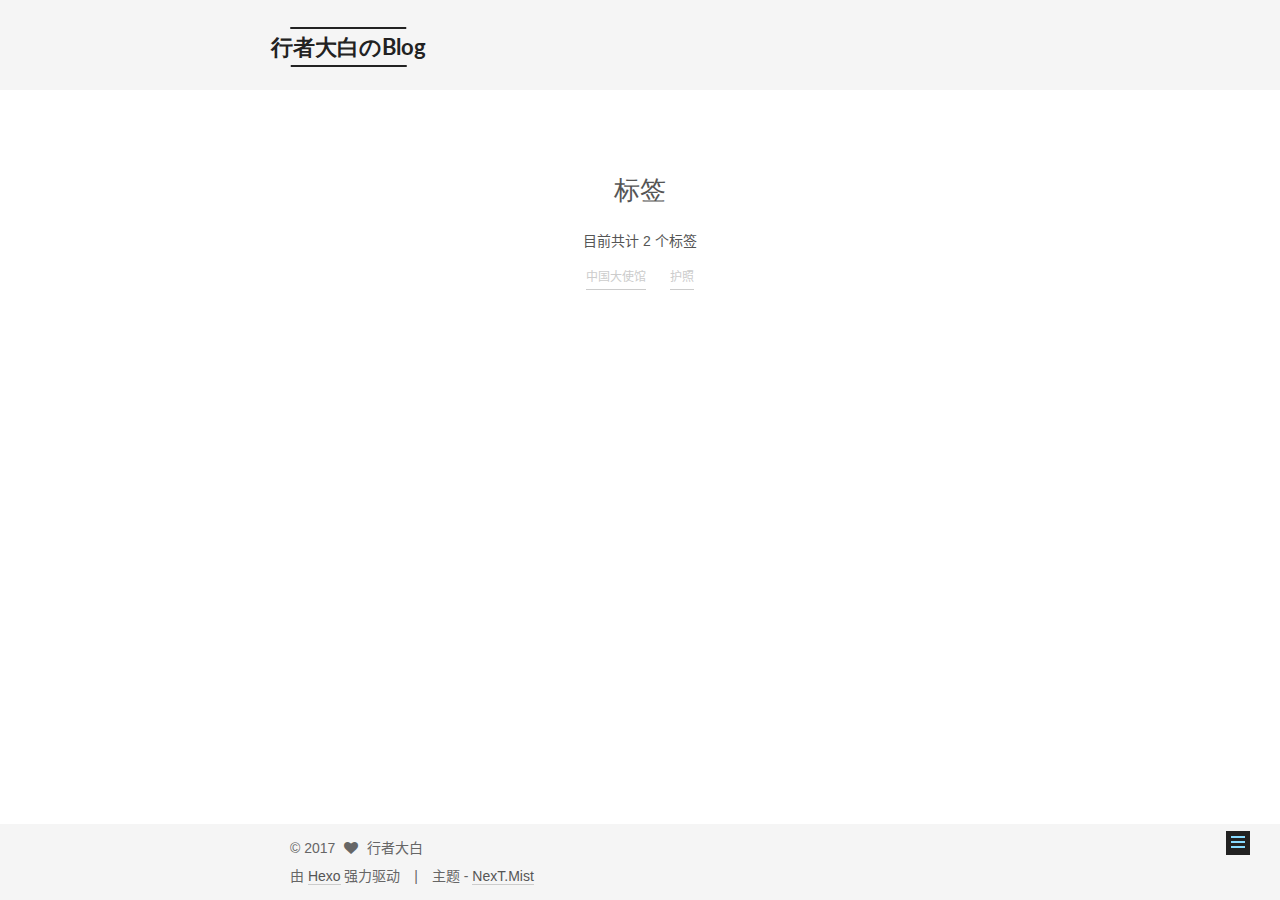
<file: tags/index.html>
<!doctype html>



  


<html class="theme-next mist use-motion" lang="zh-Hans">
<head>
  <meta charset="UTF-8"/>
<meta http-equiv="X-UA-Compatible" content="IE=edge" />
<meta name="viewport" content="width=device-width, initial-scale=1, maximum-scale=1"/>






  
  
  <link rel="stylesheet" media="all" href="/lib/Han/dist/han.min.css?v=3.3">




<meta http-equiv="Cache-Control" content="no-transform" />
<meta http-equiv="Cache-Control" content="no-siteapp" />



  <meta name="google-site-verification" content="gU-pDLLXYkHF3ilg7EHn-iW6u2jfwtd-aQ3qQ2cEnG8" />













  
  
  <link href="/lib/fancybox/source/jquery.fancybox.css?v=2.1.5" rel="stylesheet" type="text/css" />




  
  
  
  

  
    
    
  

  

  

  

  

  
    
    
    <link href="//fonts.googleapis.com/css?family=Lato:300,300italic,400,400italic,700,700italic&subset=latin,latin-ext" rel="stylesheet" type="text/css">
  






<link href="/lib/font-awesome/css/font-awesome.min.css?v=4.6.2" rel="stylesheet" type="text/css" />

<link href="/css/main.css?v=5.1.1" rel="stylesheet" type="text/css" />


  <meta name="keywords" content="Hexo, NexT" />





  <link rel="alternate" href="/atom.xml" title="行者大白のBlog" type="application/atom+xml" />




  <link rel="shortcut icon" type="image/x-icon" href="/favicon.ico?v=5.1.1" />




  <meta property="fb:admins" content="sunyangbai" />
  <meta property="fb:app_id" content="1672383176122449" />



<meta name="description" content="閃きは文字に残す。">
<meta property="og:type" content="website">
<meta property="og:title" content="标签">
<meta property="og:url" content="http://square30s.tk/tags/index.html">
<meta property="og:site_name" content="行者大白のBlog">
<meta property="og:description" content="閃きは文字に残す。">
<meta property="og:updated_time" content="2017-06-26T04:39:56.000Z">
<meta name="twitter:card" content="summary">
<meta name="twitter:title" content="标签">
<meta name="twitter:description" content="閃きは文字に残す。">



<script type="text/javascript" id="hexo.configurations">
  var NexT = window.NexT || {};
  var CONFIG = {
    root: '/',
    scheme: 'Mist',
    sidebar: {"position":"left","display":"hide","offset":12,"offset_float":0,"b2t":false,"scrollpercent":false},
    fancybox: true,
    motion: true,
    duoshuo: {
      userId: '0',
      author: '博主'
    },
    algolia: {
      applicationID: '',
      apiKey: '',
      indexName: '',
      hits: {"per_page":10},
      labels: {"input_placeholder":"Search for Posts","hits_empty":"We didn't find any results for the search: ${query}","hits_stats":"${hits} results found in ${time} ms"}
    }
  };
</script>



  <link rel="canonical" href="http://square30s.tk/tags/"/>





  <title>标签 | 行者大白のBlog</title>
  
<script>
  window.fbAsyncInit = function() {
    FB.init({
      appId      : '1672383176122449',
      xfbml      : true,
      version    : 'v2.6'
    });
  };

  (function(d, s, id){
     var js, fjs = d.getElementsByTagName(s)[0];
     if (d.getElementById(id)) {return;}
     js = d.createElement(s); js.id = id;
     js.src = "//connect.facebook.net/zh_Hans/sdk.js";
     fjs.parentNode.insertBefore(js, fjs);
   }(document, 'script', 'facebook-jssdk'));
</script>





<script>
  (function(i,s,o,g,r,a,m){i['GoogleAnalyticsObject']=r;i[r]=i[r]||function(){
            (i[r].q=i[r].q||[]).push(arguments)},i[r].l=1*new Date();a=s.createElement(o),
          m=s.getElementsByTagName(o)[0];a.async=1;a.src=g;m.parentNode.insertBefore(a,m)
  })(window,document,'script','https://www.google-analytics.com/analytics.js','ga');
  ga('create', 'UA-101665757-1', 'auto');
  ga('send', 'pageview');
</script>


  <script type="text/javascript">
    var _hmt = _hmt || [];
    (function() {
      var hm = document.createElement("script");
      hm.src = "https://hm.baidu.com/hm.js?6dd59e5fb51abe5f72db3ef7b3015c41";
      var s = document.getElementsByTagName("script")[0];
      s.parentNode.insertBefore(hm, s);
    })();
  </script>










</head>

<body itemscope itemtype="http://schema.org/WebPage" lang="zh-Hans">

  
  
    
  

  <div class="container sidebar-position-left page-post-detail ">
    <div class="headband"></div>

    <header id="header" class="header" itemscope itemtype="http://schema.org/WPHeader">
      <div class="header-inner"><div class="site-brand-wrapper">
  <div class="site-meta ">
    

    <div class="custom-logo-site-title">
      <a href="/"  class="brand" rel="start">
        <span class="logo-line-before"><i></i></span>
        <span class="site-title">行者大白のBlog</span>
        <span class="logo-line-after"><i></i></span>
      </a>
    </div>
      
        <p class="site-subtitle">閃きは文字に残す。</p>
      
  </div>

  <div class="site-nav-toggle">
    <button>
      <span class="btn-bar"></span>
      <span class="btn-bar"></span>
      <span class="btn-bar"></span>
    </button>
  </div>
</div>

<nav class="site-nav">
  

  
    <ul id="menu" class="menu">
      
        
        <li class="menu-item menu-item-home">
          <a href="/" rel="section">
            
              <i class="menu-item-icon fa fa-fw fa-home"></i> <br />
            
            首页
          </a>
        </li>
      
        
        <li class="menu-item menu-item-categories">
          <a href="/categories/" rel="section">
            
              <i class="menu-item-icon fa fa-fw fa-th"></i> <br />
            
            分类
          </a>
        </li>
      
        
        <li class="menu-item menu-item-archives">
          <a href="/archives/" rel="section">
            
              <i class="menu-item-icon fa fa-fw fa-archive"></i> <br />
            
            归档
          </a>
        </li>
      
        
        <li class="menu-item menu-item-tags">
          <a href="/tags/" rel="section">
            
              <i class="menu-item-icon fa fa-fw fa-tags"></i> <br />
            
            标签
          </a>
        </li>
      
        
        <li class="menu-item menu-item-reading">
          <a href="/categories/读书笔记/" rel="section">
            
              <i class="menu-item-icon fa fa-fw fa-book"></i> <br />
            
            读书
          </a>
        </li>
      
        
        <li class="menu-item menu-item-about">
          <a href="/about/" rel="section">
            
              <i class="menu-item-icon fa fa-fw fa-user"></i> <br />
            
            关于
          </a>
        </li>
      

      
        <li class="menu-item menu-item-search">
          
            <a href="javascript:;" class="popup-trigger">
          
            
              <i class="menu-item-icon fa fa-search fa-fw"></i> <br />
            
            搜索
          </a>
        </li>
      
    </ul>
  

  
    <div class="site-search">
      
  <div class="popup search-popup local-search-popup">
  <div class="local-search-header clearfix">
    <span class="search-icon">
      <i class="fa fa-search"></i>
    </span>
    <span class="popup-btn-close">
      <i class="fa fa-times-circle"></i>
    </span>
    <div class="local-search-input-wrapper">
      <input autocomplete="off"
             placeholder="搜索..." spellcheck="false"
             type="text" id="local-search-input">
    </div>
  </div>
  <div id="local-search-result"></div>
</div>



    </div>
  
</nav>



 </div>
    </header>

    <main id="main" class="main">
      <div class="main-inner">
        <div class="content-wrap">
          <div id="content" class="content">
            

  <div id="posts" class="posts-expand">
  <header class="post-header">

	<h1 class="post-title" itemprop="name headline">标签</h1>



</header>

    
    
      <div class="tag-cloud">
        <div class="tag-cloud-title">
            目前共计 2 个标签
        </div>
        <div class="tag-cloud-tags">
          <a href="/tags/中国大使馆/" style="font-size: 12px; color: #ccc">中国大使馆</a> <a href="/tags/护照/" style="font-size: 12px; color: #ccc">护照</a>
        </div>
      </div>
    
  </div>


          </div>
          


          

        </div>
        
          
  
  <div class="sidebar-toggle">
    <div class="sidebar-toggle-line-wrap">
      <span class="sidebar-toggle-line sidebar-toggle-line-first"></span>
      <span class="sidebar-toggle-line sidebar-toggle-line-middle"></span>
      <span class="sidebar-toggle-line sidebar-toggle-line-last"></span>
    </div>
  </div>

  <aside id="sidebar" class="sidebar">
    <div class="sidebar-inner">

      

      

      <section class="site-overview sidebar-panel sidebar-panel-active">
        <div class="site-author motion-element" itemprop="author" itemscope itemtype="http://schema.org/Person">
          <img class="site-author-image" itemprop="image"
               src="/uploads/avatar.jpg"
               alt="行者大白" />
          <p class="site-author-name" itemprop="name">行者大白</p>
           
              <p class="site-description motion-element" itemprop="description">閃きは文字に残す。</p>
          
        </div>
        <nav class="site-state motion-element">

          
            <div class="site-state-item site-state-posts">
              <a href="/archives/">
                <span class="site-state-item-count">1</span>
                <span class="site-state-item-name">日志</span>
              </a>
            </div>
          

          
            
            
            <div class="site-state-item site-state-categories">
              <a href="/categories/index.html">
                <span class="site-state-item-count">1</span>
                <span class="site-state-item-name">分类</span>
              </a>
            </div>
          

          
            
            
            <div class="site-state-item site-state-tags">
              <a href="/tags/index.html">
                <span class="site-state-item-count">2</span>
                <span class="site-state-item-name">标签</span>
              </a>
            </div>
          

        </nav>

        
          <div class="feed-link motion-element">
            <a href="/atom.xml" rel="alternate">
              <i class="fa fa-rss"></i>
              RSS
            </a>
          </div>
        

        <div class="links-of-author motion-element">
          
            
              <span class="links-of-author-item">
                <a href="http://weibo.com/sunyangbai" target="_blank" title="Weibo">
                  
                    <i class="fa fa-fw fa-weibo"></i>
                  
                  Weibo
                </a>
              </span>
            
              <span class="links-of-author-item">
                <a href="https://twitter.com/sunyangbai" target="_blank" title="Twitter">
                  
                    <i class="fa fa-fw fa-twitter"></i>
                  
                  Twitter
                </a>
              </span>
            
          
        </div>

        
        

        
        

        


      </section>

      

      

    </div>
  </aside>


        
      </div>
    </main>

    <footer id="footer" class="footer">
      <div class="footer-inner">
        <div class="copyright" >
  
  &copy; 
  <span itemprop="copyrightYear">2017</span>
  <span class="with-love">
    <i class="fa fa-heart"></i>
  </span>
  <span class="author" itemprop="copyrightHolder">行者大白</span>
</div>


<div class="powered-by">
  由 <a class="theme-link" href="https://hexo.io">Hexo</a> 强力驱动
</div>

<div class="theme-info">
  主题 -
  <a class="theme-link" href="https://github.com/iissnan/hexo-theme-next">
    NexT.Mist
  </a>
</div>


        

        
      </div>
    </footer>

    
      <div class="back-to-top">
        <i class="fa fa-arrow-up"></i>
        
      </div>
    

  </div>

  

<script type="text/javascript">
  if (Object.prototype.toString.call(window.Promise) !== '[object Function]') {
    window.Promise = null;
  }
</script>









  












  
  <script type="text/javascript" src="/lib/jquery/index.js?v=2.1.3"></script>

  
  <script type="text/javascript" src="/lib/fastclick/lib/fastclick.min.js?v=1.0.6"></script>

  
  <script type="text/javascript" src="/lib/jquery_lazyload/jquery.lazyload.js?v=1.9.7"></script>

  
  <script type="text/javascript" src="/lib/velocity/velocity.min.js?v=1.2.1"></script>

  
  <script type="text/javascript" src="/lib/velocity/velocity.ui.min.js?v=1.2.1"></script>

  
  <script type="text/javascript" src="/lib/fancybox/source/jquery.fancybox.pack.js?v=2.1.5"></script>


  


  <script type="text/javascript" src="/js/src/utils.js?v=5.1.1"></script>

  <script type="text/javascript" src="/js/src/motion.js?v=5.1.1"></script>



  
  

  
    <script type="text/javascript" src="/js/src/scrollspy.js?v=5.1.1"></script>
<script type="text/javascript" src="/js/src/post-details.js?v=5.1.1"></script>

  

  


  <script type="text/javascript" src="/js/src/bootstrap.js?v=5.1.1"></script>



  


  




	





  





  





  






  

  <script type="text/javascript">
    // Popup Window;
    var isfetched = false;
    var isXml = true;
    // Search DB path;
    var search_path = "search.xml";
    if (search_path.length === 0) {
      search_path = "search.xml";
    } else if (/json$/i.test(search_path)) {
      isXml = false;
    }
    var path = "/" + search_path;
    // monitor main search box;

    var onPopupClose = function (e) {
      $('.popup').hide();
      $('#local-search-input').val('');
      $('.search-result-list').remove();
      $('#no-result').remove();
      $(".local-search-pop-overlay").remove();
      $('body').css('overflow', '');
    }

    function proceedsearch() {
      $("body")
        .append('<div class="search-popup-overlay local-search-pop-overlay"></div>')
        .css('overflow', 'hidden');
      $('.search-popup-overlay').click(onPopupClose);
      $('.popup').toggle();
      var $localSearchInput = $('#local-search-input');
      $localSearchInput.attr("autocapitalize", "none");
      $localSearchInput.attr("autocorrect", "off");
      $localSearchInput.focus();
    }

    // search function;
    var searchFunc = function(path, search_id, content_id) {
      'use strict';

      // start loading animation
      $("body")
        .append('<div class="search-popup-overlay local-search-pop-overlay">' +
          '<div id="search-loading-icon">' +
          '<i class="fa fa-spinner fa-pulse fa-5x fa-fw"></i>' +
          '</div>' +
          '</div>')
        .css('overflow', 'hidden');
      $("#search-loading-icon").css('margin', '20% auto 0 auto').css('text-align', 'center');

      $.ajax({
        url: path,
        dataType: isXml ? "xml" : "json",
        async: true,
        success: function(res) {
          // get the contents from search data
          isfetched = true;
          $('.popup').detach().appendTo('.header-inner');
          var datas = isXml ? $("entry", res).map(function() {
            return {
              title: $("title", this).text(),
              content: $("content",this).text(),
              url: $("url" , this).text()
            };
          }).get() : res;
          var input = document.getElementById(search_id);
          var resultContent = document.getElementById(content_id);
          var inputEventFunction = function() {
            var searchText = input.value.trim().toLowerCase();
            var keywords = searchText.split(/[\s\-]+/);
            if (keywords.length > 1) {
              keywords.push(searchText);
            }
            var resultItems = [];
            if (searchText.length > 0) {
              // perform local searching
              datas.forEach(function(data) {
                var isMatch = false;
                var hitCount = 0;
                var searchTextCount = 0;
                var title = data.title.trim();
                var titleInLowerCase = title.toLowerCase();
                var content = data.content.trim().replace(/<[^>]+>/g,"");
                var contentInLowerCase = content.toLowerCase();
                var articleUrl = decodeURIComponent(data.url);
                var indexOfTitle = [];
                var indexOfContent = [];
                // only match articles with not empty titles
                if(title != '') {
                  keywords.forEach(function(keyword) {
                    function getIndexByWord(word, text, caseSensitive) {
                      var wordLen = word.length;
                      if (wordLen === 0) {
                        return [];
                      }
                      var startPosition = 0, position = [], index = [];
                      if (!caseSensitive) {
                        text = text.toLowerCase();
                        word = word.toLowerCase();
                      }
                      while ((position = text.indexOf(word, startPosition)) > -1) {
                        index.push({position: position, word: word});
                        startPosition = position + wordLen;
                      }
                      return index;
                    }

                    indexOfTitle = indexOfTitle.concat(getIndexByWord(keyword, titleInLowerCase, false));
                    indexOfContent = indexOfContent.concat(getIndexByWord(keyword, contentInLowerCase, false));
                  });
                  if (indexOfTitle.length > 0 || indexOfContent.length > 0) {
                    isMatch = true;
                    hitCount = indexOfTitle.length + indexOfContent.length;
                  }
                }

                // show search results

                if (isMatch) {
                  // sort index by position of keyword

                  [indexOfTitle, indexOfContent].forEach(function (index) {
                    index.sort(function (itemLeft, itemRight) {
                      if (itemRight.position !== itemLeft.position) {
                        return itemRight.position - itemLeft.position;
                      } else {
                        return itemLeft.word.length - itemRight.word.length;
                      }
                    });
                  });

                  // merge hits into slices

                  function mergeIntoSlice(text, start, end, index) {
                    var item = index[index.length - 1];
                    var position = item.position;
                    var word = item.word;
                    var hits = [];
                    var searchTextCountInSlice = 0;
                    while (position + word.length <= end && index.length != 0) {
                      if (word === searchText) {
                        searchTextCountInSlice++;
                      }
                      hits.push({position: position, length: word.length});
                      var wordEnd = position + word.length;

                      // move to next position of hit

                      index.pop();
                      while (index.length != 0) {
                        item = index[index.length - 1];
                        position = item.position;
                        word = item.word;
                        if (wordEnd > position) {
                          index.pop();
                        } else {
                          break;
                        }
                      }
                    }
                    searchTextCount += searchTextCountInSlice;
                    return {
                      hits: hits,
                      start: start,
                      end: end,
                      searchTextCount: searchTextCountInSlice
                    };
                  }

                  var slicesOfTitle = [];
                  if (indexOfTitle.length != 0) {
                    slicesOfTitle.push(mergeIntoSlice(title, 0, title.length, indexOfTitle));
                  }

                  var slicesOfContent = [];
                  while (indexOfContent.length != 0) {
                    var item = indexOfContent[indexOfContent.length - 1];
                    var position = item.position;
                    var word = item.word;
                    // cut out 100 characters
                    var start = position - 20;
                    var end = position + 80;
                    if(start < 0){
                      start = 0;
                    }
                    if (end < position + word.length) {
                      end = position + word.length;
                    }
                    if(end > content.length){
                      end = content.length;
                    }
                    slicesOfContent.push(mergeIntoSlice(content, start, end, indexOfContent));
                  }

                  // sort slices in content by search text's count and hits' count

                  slicesOfContent.sort(function (sliceLeft, sliceRight) {
                    if (sliceLeft.searchTextCount !== sliceRight.searchTextCount) {
                      return sliceRight.searchTextCount - sliceLeft.searchTextCount;
                    } else if (sliceLeft.hits.length !== sliceRight.hits.length) {
                      return sliceRight.hits.length - sliceLeft.hits.length;
                    } else {
                      return sliceLeft.start - sliceRight.start;
                    }
                  });

                  // select top N slices in content

                  var upperBound = parseInt('1');
                  if (upperBound >= 0) {
                    slicesOfContent = slicesOfContent.slice(0, upperBound);
                  }

                  // highlight title and content

                  function highlightKeyword(text, slice) {
                    var result = '';
                    var prevEnd = slice.start;
                    slice.hits.forEach(function (hit) {
                      result += text.substring(prevEnd, hit.position);
                      var end = hit.position + hit.length;
                      result += '<b class="search-keyword">' + text.substring(hit.position, end) + '</b>';
                      prevEnd = end;
                    });
                    result += text.substring(prevEnd, slice.end);
                    return result;
                  }

                  var resultItem = '';

                  if (slicesOfTitle.length != 0) {
                    resultItem += "<li><a href='" + articleUrl + "' class='search-result-title'>" + highlightKeyword(title, slicesOfTitle[0]) + "</a>";
                  } else {
                    resultItem += "<li><a href='" + articleUrl + "' class='search-result-title'>" + title + "</a>";
                  }

                  slicesOfContent.forEach(function (slice) {
                    resultItem += "<a href='" + articleUrl + "'>" +
                      "<p class=\"search-result\">" + highlightKeyword(content, slice) +
                      "...</p>" + "</a>";
                  });

                  resultItem += "</li>";
                  resultItems.push({
                    item: resultItem,
                    searchTextCount: searchTextCount,
                    hitCount: hitCount,
                    id: resultItems.length
                  });
                }
              })
            };
            if (keywords.length === 1 && keywords[0] === "") {
              resultContent.innerHTML = '<div id="no-result"><i class="fa fa-search fa-5x" /></div>'
            } else if (resultItems.length === 0) {
              resultContent.innerHTML = '<div id="no-result"><i class="fa fa-frown-o fa-5x" /></div>'
            } else {
              resultItems.sort(function (resultLeft, resultRight) {
                if (resultLeft.searchTextCount !== resultRight.searchTextCount) {
                  return resultRight.searchTextCount - resultLeft.searchTextCount;
                } else if (resultLeft.hitCount !== resultRight.hitCount) {
                  return resultRight.hitCount - resultLeft.hitCount;
                } else {
                  return resultRight.id - resultLeft.id;
                }
              });
              var searchResultList = '<ul class=\"search-result-list\">';
              resultItems.forEach(function (result) {
                searchResultList += result.item;
              })
              searchResultList += "</ul>";
              resultContent.innerHTML = searchResultList;
            }
          }

          if ('auto' === 'auto') {
            input.addEventListener('input', inputEventFunction);
          } else {
            $('.search-icon').click(inputEventFunction);
            input.addEventListener('keypress', function (event) {
              if (event.keyCode === 13) {
                inputEventFunction();
              }
            });
          }

          // remove loading animation
          $(".local-search-pop-overlay").remove();
          $('body').css('overflow', '');

          proceedsearch();
        }
      });
    }

    // handle and trigger popup window;
    $('.popup-trigger').click(function(e) {
      e.stopPropagation();
      if (isfetched === false) {
        searchFunc(path, 'local-search-input', 'local-search-result');
      } else {
        proceedsearch();
      };
    });

    $('.popup-btn-close').click(onPopupClose);
    $('.popup').click(function(e){
      e.stopPropagation();
    });
    $(document).on('keyup', function (event) {
      var shouldDismissSearchPopup = event.which === 27 &&
        $('.search-popup').is(':visible');
      if (shouldDismissSearchPopup) {
        onPopupClose();
      }
    });
  </script>





  

  
  <script src="https://cdn1.lncld.net/static/js/av-core-mini-0.6.1.js"></script>
  <script>AV.initialize("fQNUMYhXE6poAfoivwdUOBhX-gzGzoHsz", "C9DOXnuVNuDscHr0AX12NEAx");</script>
  <script>
    function showTime(Counter) {
      var query = new AV.Query(Counter);
      var entries = [];
      var $visitors = $(".leancloud_visitors");

      $visitors.each(function () {
        entries.push( $(this).attr("id").trim() );
      });

      query.containedIn('url', entries);
      query.find()
        .done(function (results) {
          var COUNT_CONTAINER_REF = '.leancloud-visitors-count';

          if (results.length === 0) {
            $visitors.find(COUNT_CONTAINER_REF).text(0);
            return;
          }

          for (var i = 0; i < results.length; i++) {
            var item = results[i];
            var url = item.get('url');
            var time = item.get('time');
            var element = document.getElementById(url);

            $(element).find(COUNT_CONTAINER_REF).text(time);
          }
          for(var i = 0; i < entries.length; i++) {
            var url = entries[i];
            var element = document.getElementById(url);
            var countSpan = $(element).find(COUNT_CONTAINER_REF);
            if( countSpan.text() == '') {
              countSpan.text(0);
            }
          }
        })
        .fail(function (object, error) {
          console.log("Error: " + error.code + " " + error.message);
        });
    }

    function addCount(Counter) {
      var $visitors = $(".leancloud_visitors");
      var url = $visitors.attr('id').trim();
      var title = $visitors.attr('data-flag-title').trim();
      var query = new AV.Query(Counter);

      query.equalTo("url", url);
      query.find({
        success: function(results) {
          if (results.length > 0) {
            var counter = results[0];
            counter.fetchWhenSave(true);
            counter.increment("time");
            counter.save(null, {
              success: function(counter) {
                var $element = $(document.getElementById(url));
                $element.find('.leancloud-visitors-count').text(counter.get('time'));
              },
              error: function(counter, error) {
                console.log('Failed to save Visitor num, with error message: ' + error.message);
              }
            });
          } else {
            var newcounter = new Counter();
            /* Set ACL */
            var acl = new AV.ACL();
            acl.setPublicReadAccess(true);
            acl.setPublicWriteAccess(true);
            newcounter.setACL(acl);
            /* End Set ACL */
            newcounter.set("title", title);
            newcounter.set("url", url);
            newcounter.set("time", 1);
            newcounter.save(null, {
              success: function(newcounter) {
                var $element = $(document.getElementById(url));
                $element.find('.leancloud-visitors-count').text(newcounter.get('time'));
              },
              error: function(newcounter, error) {
                console.log('Failed to create');
              }
            });
          }
        },
        error: function(error) {
          console.log('Error:' + error.code + " " + error.message);
        }
      });
    }

    $(function() {
      var Counter = AV.Object.extend("Counter");
      if ($('.leancloud_visitors').length == 1) {
        addCount(Counter);
      } else if ($('.post-title-link').length > 1) {
        showTime(Counter);
      }
    });
  </script>



  

  

  

  

  

</body>
</html>
</file>
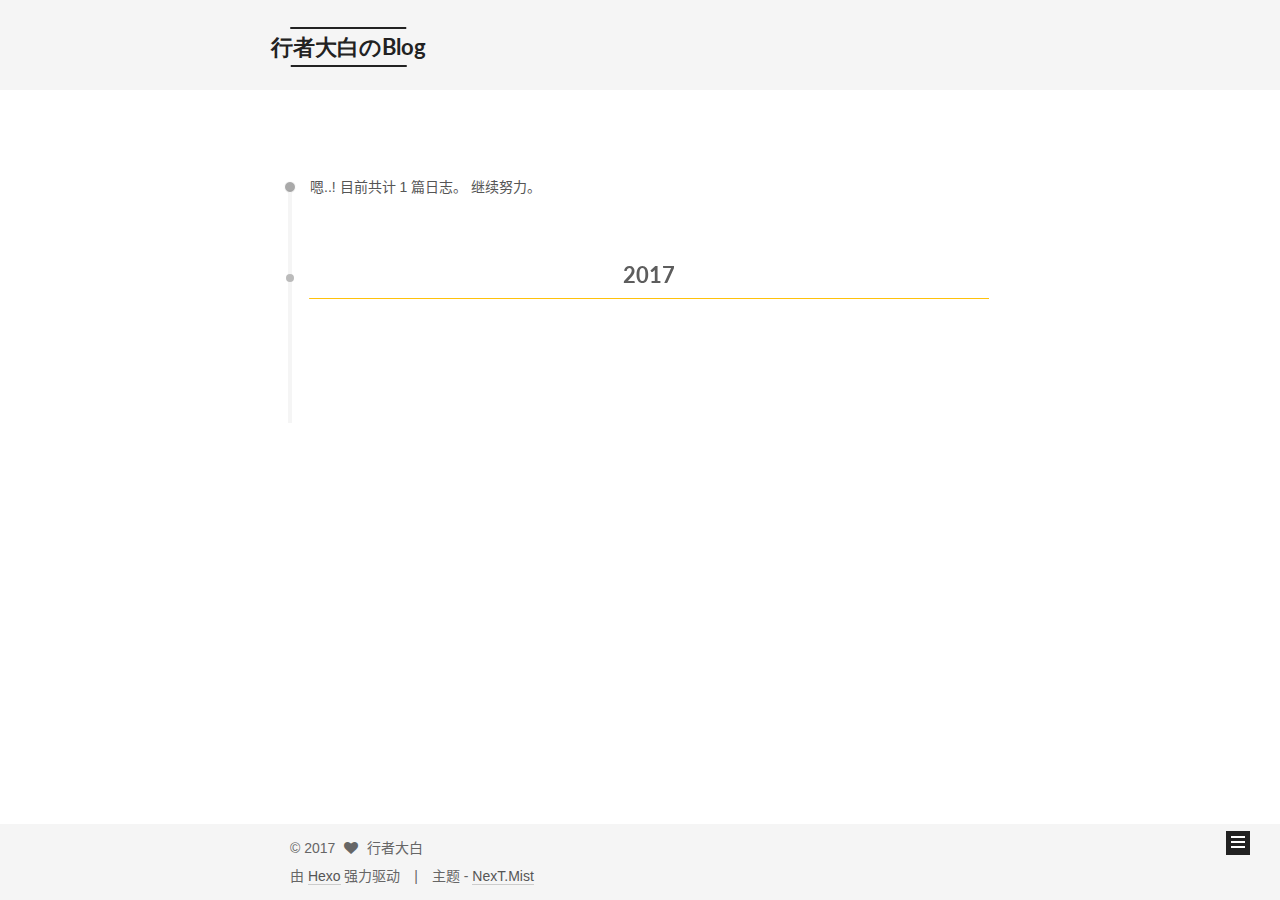
<file: archives/2017/index.html>
<!doctype html>



  


<html class="theme-next mist use-motion" lang="zh-Hans">
<head>
  <meta charset="UTF-8"/>
<meta http-equiv="X-UA-Compatible" content="IE=edge" />
<meta name="viewport" content="width=device-width, initial-scale=1, maximum-scale=1"/>






  
  
  <link rel="stylesheet" media="all" href="/lib/Han/dist/han.min.css?v=3.3">




<meta http-equiv="Cache-Control" content="no-transform" />
<meta http-equiv="Cache-Control" content="no-siteapp" />



  <meta name="google-site-verification" content="gU-pDLLXYkHF3ilg7EHn-iW6u2jfwtd-aQ3qQ2cEnG8" />













  
  
  <link href="/lib/fancybox/source/jquery.fancybox.css?v=2.1.5" rel="stylesheet" type="text/css" />




  
  
  
  

  
    
    
  

  

  

  

  

  
    
    
    <link href="//fonts.googleapis.com/css?family=Lato:300,300italic,400,400italic,700,700italic&subset=latin,latin-ext" rel="stylesheet" type="text/css">
  






<link href="/lib/font-awesome/css/font-awesome.min.css?v=4.6.2" rel="stylesheet" type="text/css" />

<link href="/css/main.css?v=5.1.1" rel="stylesheet" type="text/css" />


  <meta name="keywords" content="Hexo, NexT" />





  <link rel="alternate" href="/atom.xml" title="行者大白のBlog" type="application/atom+xml" />




  <link rel="shortcut icon" type="image/x-icon" href="/favicon.ico?v=5.1.1" />




  <meta property="fb:admins" content="sunyangbai" />
  <meta property="fb:app_id" content="1672383176122449" />



<meta name="description" content="閃きは文字に残す。">
<meta property="og:type" content="website">
<meta property="og:title" content="行者大白のBlog">
<meta property="og:url" content="http://square30s.tk/archives/2017/index.html">
<meta property="og:site_name" content="行者大白のBlog">
<meta property="og:description" content="閃きは文字に残す。">
<meta name="twitter:card" content="summary">
<meta name="twitter:title" content="行者大白のBlog">
<meta name="twitter:description" content="閃きは文字に残す。">



<script type="text/javascript" id="hexo.configurations">
  var NexT = window.NexT || {};
  var CONFIG = {
    root: '/',
    scheme: 'Mist',
    sidebar: {"position":"left","display":"hide","offset":12,"offset_float":0,"b2t":false,"scrollpercent":false},
    fancybox: true,
    motion: true,
    duoshuo: {
      userId: '0',
      author: '博主'
    },
    algolia: {
      applicationID: '',
      apiKey: '',
      indexName: '',
      hits: {"per_page":10},
      labels: {"input_placeholder":"Search for Posts","hits_empty":"We didn't find any results for the search: ${query}","hits_stats":"${hits} results found in ${time} ms"}
    }
  };
</script>



  <link rel="canonical" href="http://square30s.tk/archives/2017/"/>





  <title>归档 | 行者大白のBlog</title>
  
<script>
  window.fbAsyncInit = function() {
    FB.init({
      appId      : '1672383176122449',
      xfbml      : true,
      version    : 'v2.6'
    });
  };

  (function(d, s, id){
     var js, fjs = d.getElementsByTagName(s)[0];
     if (d.getElementById(id)) {return;}
     js = d.createElement(s); js.id = id;
     js.src = "//connect.facebook.net/zh_Hans/sdk.js";
     fjs.parentNode.insertBefore(js, fjs);
   }(document, 'script', 'facebook-jssdk'));
</script>





<script>
  (function(i,s,o,g,r,a,m){i['GoogleAnalyticsObject']=r;i[r]=i[r]||function(){
            (i[r].q=i[r].q||[]).push(arguments)},i[r].l=1*new Date();a=s.createElement(o),
          m=s.getElementsByTagName(o)[0];a.async=1;a.src=g;m.parentNode.insertBefore(a,m)
  })(window,document,'script','https://www.google-analytics.com/analytics.js','ga');
  ga('create', 'UA-101665757-1', 'auto');
  ga('send', 'pageview');
</script>


  <script type="text/javascript">
    var _hmt = _hmt || [];
    (function() {
      var hm = document.createElement("script");
      hm.src = "https://hm.baidu.com/hm.js?6dd59e5fb51abe5f72db3ef7b3015c41";
      var s = document.getElementsByTagName("script")[0];
      s.parentNode.insertBefore(hm, s);
    })();
  </script>










</head>

<body itemscope itemtype="http://schema.org/WebPage" lang="zh-Hans">

  
  
    
  

  <div class="container sidebar-position-left  page-archive  ">
    <div class="headband"></div>

    <header id="header" class="header" itemscope itemtype="http://schema.org/WPHeader">
      <div class="header-inner"><div class="site-brand-wrapper">
  <div class="site-meta ">
    

    <div class="custom-logo-site-title">
      <a href="/"  class="brand" rel="start">
        <span class="logo-line-before"><i></i></span>
        <span class="site-title">行者大白のBlog</span>
        <span class="logo-line-after"><i></i></span>
      </a>
    </div>
      
        <p class="site-subtitle">閃きは文字に残す。</p>
      
  </div>

  <div class="site-nav-toggle">
    <button>
      <span class="btn-bar"></span>
      <span class="btn-bar"></span>
      <span class="btn-bar"></span>
    </button>
  </div>
</div>

<nav class="site-nav">
  

  
    <ul id="menu" class="menu">
      
        
        <li class="menu-item menu-item-home">
          <a href="/" rel="section">
            
              <i class="menu-item-icon fa fa-fw fa-home"></i> <br />
            
            首页
          </a>
        </li>
      
        
        <li class="menu-item menu-item-categories">
          <a href="/categories/" rel="section">
            
              <i class="menu-item-icon fa fa-fw fa-th"></i> <br />
            
            分类
          </a>
        </li>
      
        
        <li class="menu-item menu-item-archives">
          <a href="/archives/" rel="section">
            
              <i class="menu-item-icon fa fa-fw fa-archive"></i> <br />
            
            归档
          </a>
        </li>
      
        
        <li class="menu-item menu-item-tags">
          <a href="/tags/" rel="section">
            
              <i class="menu-item-icon fa fa-fw fa-tags"></i> <br />
            
            标签
          </a>
        </li>
      
        
        <li class="menu-item menu-item-reading">
          <a href="/categories/读书笔记/" rel="section">
            
              <i class="menu-item-icon fa fa-fw fa-book"></i> <br />
            
            读书
          </a>
        </li>
      
        
        <li class="menu-item menu-item-about">
          <a href="/about/" rel="section">
            
              <i class="menu-item-icon fa fa-fw fa-user"></i> <br />
            
            关于
          </a>
        </li>
      

      
        <li class="menu-item menu-item-search">
          
            <a href="javascript:;" class="popup-trigger">
          
            
              <i class="menu-item-icon fa fa-search fa-fw"></i> <br />
            
            搜索
          </a>
        </li>
      
    </ul>
  

  
    <div class="site-search">
      
  <div class="popup search-popup local-search-popup">
  <div class="local-search-header clearfix">
    <span class="search-icon">
      <i class="fa fa-search"></i>
    </span>
    <span class="popup-btn-close">
      <i class="fa fa-times-circle"></i>
    </span>
    <div class="local-search-input-wrapper">
      <input autocomplete="off"
             placeholder="搜索..." spellcheck="false"
             type="text" id="local-search-input">
    </div>
  </div>
  <div id="local-search-result"></div>
</div>



    </div>
  
</nav>



 </div>
    </header>

    <main id="main" class="main">
      <div class="main-inner">
        <div class="content-wrap">
          <div id="content" class="content">
            

  <section id="posts" class="posts-collapse">
    <span class="archive-move-on"></span>

    <span class="archive-page-counter">
      
      
      
        
      
      嗯..! 目前共计 1 篇日志。 继续努力。
    </span>

    

      
      
      

      
        
        <div class="collection-title">
          <h2 class="archive-year motion-element" id="archive-year-2017">2017</h2>
        </div>
      
      

      

  <article class="post post-type-normal" itemscope itemtype="http://schema.org/Article">
    <header class="post-header">

      <h2 class="post-title">
        
            <a class="post-title-link" href="/2017/06/14/passport-renewal/" itemprop="url">
              
                <span itemprop="name">在日本更换护照的经历</span>
              
            </a>
        
      </h2>

      <div class="post-meta">
        <time class="post-time" itemprop="dateCreated"
              datetime="2017-06-14T13:46:13+09:00"
              content="2017-06-14" >
          06-14
        </time>
      </div>

    </header>
  </article>



    

  </section>

  



          </div>
          


          

        </div>
        
          
  
  <div class="sidebar-toggle">
    <div class="sidebar-toggle-line-wrap">
      <span class="sidebar-toggle-line sidebar-toggle-line-first"></span>
      <span class="sidebar-toggle-line sidebar-toggle-line-middle"></span>
      <span class="sidebar-toggle-line sidebar-toggle-line-last"></span>
    </div>
  </div>

  <aside id="sidebar" class="sidebar">
    <div class="sidebar-inner">

      

      

      <section class="site-overview sidebar-panel sidebar-panel-active">
        <div class="site-author motion-element" itemprop="author" itemscope itemtype="http://schema.org/Person">
          <img class="site-author-image" itemprop="image"
               src="/uploads/avatar.jpg"
               alt="行者大白" />
          <p class="site-author-name" itemprop="name">行者大白</p>
           
              <p class="site-description motion-element" itemprop="description">閃きは文字に残す。</p>
          
        </div>
        <nav class="site-state motion-element">

          
            <div class="site-state-item site-state-posts">
              <a href="/archives/">
                <span class="site-state-item-count">1</span>
                <span class="site-state-item-name">日志</span>
              </a>
            </div>
          

          
            
            
            <div class="site-state-item site-state-categories">
              <a href="/categories/index.html">
                <span class="site-state-item-count">1</span>
                <span class="site-state-item-name">分类</span>
              </a>
            </div>
          

          
            
            
            <div class="site-state-item site-state-tags">
              <a href="/tags/index.html">
                <span class="site-state-item-count">2</span>
                <span class="site-state-item-name">标签</span>
              </a>
            </div>
          

        </nav>

        
          <div class="feed-link motion-element">
            <a href="/atom.xml" rel="alternate">
              <i class="fa fa-rss"></i>
              RSS
            </a>
          </div>
        

        <div class="links-of-author motion-element">
          
            
              <span class="links-of-author-item">
                <a href="http://weibo.com/sunyangbai" target="_blank" title="Weibo">
                  
                    <i class="fa fa-fw fa-weibo"></i>
                  
                  Weibo
                </a>
              </span>
            
              <span class="links-of-author-item">
                <a href="https://twitter.com/sunyangbai" target="_blank" title="Twitter">
                  
                    <i class="fa fa-fw fa-twitter"></i>
                  
                  Twitter
                </a>
              </span>
            
          
        </div>

        
        

        
        

        


      </section>

      

      

    </div>
  </aside>


        
      </div>
    </main>

    <footer id="footer" class="footer">
      <div class="footer-inner">
        <div class="copyright" >
  
  &copy; 
  <span itemprop="copyrightYear">2017</span>
  <span class="with-love">
    <i class="fa fa-heart"></i>
  </span>
  <span class="author" itemprop="copyrightHolder">行者大白</span>
</div>


<div class="powered-by">
  由 <a class="theme-link" href="https://hexo.io">Hexo</a> 强力驱动
</div>

<div class="theme-info">
  主题 -
  <a class="theme-link" href="https://github.com/iissnan/hexo-theme-next">
    NexT.Mist
  </a>
</div>


        

        
      </div>
    </footer>

    
      <div class="back-to-top">
        <i class="fa fa-arrow-up"></i>
        
      </div>
    

  </div>

  

<script type="text/javascript">
  if (Object.prototype.toString.call(window.Promise) !== '[object Function]') {
    window.Promise = null;
  }
</script>









  












  
  <script type="text/javascript" src="/lib/jquery/index.js?v=2.1.3"></script>

  
  <script type="text/javascript" src="/lib/fastclick/lib/fastclick.min.js?v=1.0.6"></script>

  
  <script type="text/javascript" src="/lib/jquery_lazyload/jquery.lazyload.js?v=1.9.7"></script>

  
  <script type="text/javascript" src="/lib/velocity/velocity.min.js?v=1.2.1"></script>

  
  <script type="text/javascript" src="/lib/velocity/velocity.ui.min.js?v=1.2.1"></script>

  
  <script type="text/javascript" src="/lib/fancybox/source/jquery.fancybox.pack.js?v=2.1.5"></script>


  


  <script type="text/javascript" src="/js/src/utils.js?v=5.1.1"></script>

  <script type="text/javascript" src="/js/src/motion.js?v=5.1.1"></script>



  
  

  
  
    <script type="text/javascript" id="motion.page.archive">
      $('.archive-year').velocity('transition.slideLeftIn');
    </script>
  


  


  <script type="text/javascript" src="/js/src/bootstrap.js?v=5.1.1"></script>



  


  




	





  





  





  






  

  <script type="text/javascript">
    // Popup Window;
    var isfetched = false;
    var isXml = true;
    // Search DB path;
    var search_path = "search.xml";
    if (search_path.length === 0) {
      search_path = "search.xml";
    } else if (/json$/i.test(search_path)) {
      isXml = false;
    }
    var path = "/" + search_path;
    // monitor main search box;

    var onPopupClose = function (e) {
      $('.popup').hide();
      $('#local-search-input').val('');
      $('.search-result-list').remove();
      $('#no-result').remove();
      $(".local-search-pop-overlay").remove();
      $('body').css('overflow', '');
    }

    function proceedsearch() {
      $("body")
        .append('<div class="search-popup-overlay local-search-pop-overlay"></div>')
        .css('overflow', 'hidden');
      $('.search-popup-overlay').click(onPopupClose);
      $('.popup').toggle();
      var $localSearchInput = $('#local-search-input');
      $localSearchInput.attr("autocapitalize", "none");
      $localSearchInput.attr("autocorrect", "off");
      $localSearchInput.focus();
    }

    // search function;
    var searchFunc = function(path, search_id, content_id) {
      'use strict';

      // start loading animation
      $("body")
        .append('<div class="search-popup-overlay local-search-pop-overlay">' +
          '<div id="search-loading-icon">' +
          '<i class="fa fa-spinner fa-pulse fa-5x fa-fw"></i>' +
          '</div>' +
          '</div>')
        .css('overflow', 'hidden');
      $("#search-loading-icon").css('margin', '20% auto 0 auto').css('text-align', 'center');

      $.ajax({
        url: path,
        dataType: isXml ? "xml" : "json",
        async: true,
        success: function(res) {
          // get the contents from search data
          isfetched = true;
          $('.popup').detach().appendTo('.header-inner');
          var datas = isXml ? $("entry", res).map(function() {
            return {
              title: $("title", this).text(),
              content: $("content",this).text(),
              url: $("url" , this).text()
            };
          }).get() : res;
          var input = document.getElementById(search_id);
          var resultContent = document.getElementById(content_id);
          var inputEventFunction = function() {
            var searchText = input.value.trim().toLowerCase();
            var keywords = searchText.split(/[\s\-]+/);
            if (keywords.length > 1) {
              keywords.push(searchText);
            }
            var resultItems = [];
            if (searchText.length > 0) {
              // perform local searching
              datas.forEach(function(data) {
                var isMatch = false;
                var hitCount = 0;
                var searchTextCount = 0;
                var title = data.title.trim();
                var titleInLowerCase = title.toLowerCase();
                var content = data.content.trim().replace(/<[^>]+>/g,"");
                var contentInLowerCase = content.toLowerCase();
                var articleUrl = decodeURIComponent(data.url);
                var indexOfTitle = [];
                var indexOfContent = [];
                // only match articles with not empty titles
                if(title != '') {
                  keywords.forEach(function(keyword) {
                    function getIndexByWord(word, text, caseSensitive) {
                      var wordLen = word.length;
                      if (wordLen === 0) {
                        return [];
                      }
                      var startPosition = 0, position = [], index = [];
                      if (!caseSensitive) {
                        text = text.toLowerCase();
                        word = word.toLowerCase();
                      }
                      while ((position = text.indexOf(word, startPosition)) > -1) {
                        index.push({position: position, word: word});
                        startPosition = position + wordLen;
                      }
                      return index;
                    }

                    indexOfTitle = indexOfTitle.concat(getIndexByWord(keyword, titleInLowerCase, false));
                    indexOfContent = indexOfContent.concat(getIndexByWord(keyword, contentInLowerCase, false));
                  });
                  if (indexOfTitle.length > 0 || indexOfContent.length > 0) {
                    isMatch = true;
                    hitCount = indexOfTitle.length + indexOfContent.length;
                  }
                }

                // show search results

                if (isMatch) {
                  // sort index by position of keyword

                  [indexOfTitle, indexOfContent].forEach(function (index) {
                    index.sort(function (itemLeft, itemRight) {
                      if (itemRight.position !== itemLeft.position) {
                        return itemRight.position - itemLeft.position;
                      } else {
                        return itemLeft.word.length - itemRight.word.length;
                      }
                    });
                  });

                  // merge hits into slices

                  function mergeIntoSlice(text, start, end, index) {
                    var item = index[index.length - 1];
                    var position = item.position;
                    var word = item.word;
                    var hits = [];
                    var searchTextCountInSlice = 0;
                    while (position + word.length <= end && index.length != 0) {
                      if (word === searchText) {
                        searchTextCountInSlice++;
                      }
                      hits.push({position: position, length: word.length});
                      var wordEnd = position + word.length;

                      // move to next position of hit

                      index.pop();
                      while (index.length != 0) {
                        item = index[index.length - 1];
                        position = item.position;
                        word = item.word;
                        if (wordEnd > position) {
                          index.pop();
                        } else {
                          break;
                        }
                      }
                    }
                    searchTextCount += searchTextCountInSlice;
                    return {
                      hits: hits,
                      start: start,
                      end: end,
                      searchTextCount: searchTextCountInSlice
                    };
                  }

                  var slicesOfTitle = [];
                  if (indexOfTitle.length != 0) {
                    slicesOfTitle.push(mergeIntoSlice(title, 0, title.length, indexOfTitle));
                  }

                  var slicesOfContent = [];
                  while (indexOfContent.length != 0) {
                    var item = indexOfContent[indexOfContent.length - 1];
                    var position = item.position;
                    var word = item.word;
                    // cut out 100 characters
                    var start = position - 20;
                    var end = position + 80;
                    if(start < 0){
                      start = 0;
                    }
                    if (end < position + word.length) {
                      end = position + word.length;
                    }
                    if(end > content.length){
                      end = content.length;
                    }
                    slicesOfContent.push(mergeIntoSlice(content, start, end, indexOfContent));
                  }

                  // sort slices in content by search text's count and hits' count

                  slicesOfContent.sort(function (sliceLeft, sliceRight) {
                    if (sliceLeft.searchTextCount !== sliceRight.searchTextCount) {
                      return sliceRight.searchTextCount - sliceLeft.searchTextCount;
                    } else if (sliceLeft.hits.length !== sliceRight.hits.length) {
                      return sliceRight.hits.length - sliceLeft.hits.length;
                    } else {
                      return sliceLeft.start - sliceRight.start;
                    }
                  });

                  // select top N slices in content

                  var upperBound = parseInt('1');
                  if (upperBound >= 0) {
                    slicesOfContent = slicesOfContent.slice(0, upperBound);
                  }

                  // highlight title and content

                  function highlightKeyword(text, slice) {
                    var result = '';
                    var prevEnd = slice.start;
                    slice.hits.forEach(function (hit) {
                      result += text.substring(prevEnd, hit.position);
                      var end = hit.position + hit.length;
                      result += '<b class="search-keyword">' + text.substring(hit.position, end) + '</b>';
                      prevEnd = end;
                    });
                    result += text.substring(prevEnd, slice.end);
                    return result;
                  }

                  var resultItem = '';

                  if (slicesOfTitle.length != 0) {
                    resultItem += "<li><a href='" + articleUrl + "' class='search-result-title'>" + highlightKeyword(title, slicesOfTitle[0]) + "</a>";
                  } else {
                    resultItem += "<li><a href='" + articleUrl + "' class='search-result-title'>" + title + "</a>";
                  }

                  slicesOfContent.forEach(function (slice) {
                    resultItem += "<a href='" + articleUrl + "'>" +
                      "<p class=\"search-result\">" + highlightKeyword(content, slice) +
                      "...</p>" + "</a>";
                  });

                  resultItem += "</li>";
                  resultItems.push({
                    item: resultItem,
                    searchTextCount: searchTextCount,
                    hitCount: hitCount,
                    id: resultItems.length
                  });
                }
              })
            };
            if (keywords.length === 1 && keywords[0] === "") {
              resultContent.innerHTML = '<div id="no-result"><i class="fa fa-search fa-5x" /></div>'
            } else if (resultItems.length === 0) {
              resultContent.innerHTML = '<div id="no-result"><i class="fa fa-frown-o fa-5x" /></div>'
            } else {
              resultItems.sort(function (resultLeft, resultRight) {
                if (resultLeft.searchTextCount !== resultRight.searchTextCount) {
                  return resultRight.searchTextCount - resultLeft.searchTextCount;
                } else if (resultLeft.hitCount !== resultRight.hitCount) {
                  return resultRight.hitCount - resultLeft.hitCount;
                } else {
                  return resultRight.id - resultLeft.id;
                }
              });
              var searchResultList = '<ul class=\"search-result-list\">';
              resultItems.forEach(function (result) {
                searchResultList += result.item;
              })
              searchResultList += "</ul>";
              resultContent.innerHTML = searchResultList;
            }
          }

          if ('auto' === 'auto') {
            input.addEventListener('input', inputEventFunction);
          } else {
            $('.search-icon').click(inputEventFunction);
            input.addEventListener('keypress', function (event) {
              if (event.keyCode === 13) {
                inputEventFunction();
              }
            });
          }

          // remove loading animation
          $(".local-search-pop-overlay").remove();
          $('body').css('overflow', '');

          proceedsearch();
        }
      });
    }

    // handle and trigger popup window;
    $('.popup-trigger').click(function(e) {
      e.stopPropagation();
      if (isfetched === false) {
        searchFunc(path, 'local-search-input', 'local-search-result');
      } else {
        proceedsearch();
      };
    });

    $('.popup-btn-close').click(onPopupClose);
    $('.popup').click(function(e){
      e.stopPropagation();
    });
    $(document).on('keyup', function (event) {
      var shouldDismissSearchPopup = event.which === 27 &&
        $('.search-popup').is(':visible');
      if (shouldDismissSearchPopup) {
        onPopupClose();
      }
    });
  </script>





  

  
  <script src="https://cdn1.lncld.net/static/js/av-core-mini-0.6.1.js"></script>
  <script>AV.initialize("fQNUMYhXE6poAfoivwdUOBhX-gzGzoHsz", "C9DOXnuVNuDscHr0AX12NEAx");</script>
  <script>
    function showTime(Counter) {
      var query = new AV.Query(Counter);
      var entries = [];
      var $visitors = $(".leancloud_visitors");

      $visitors.each(function () {
        entries.push( $(this).attr("id").trim() );
      });

      query.containedIn('url', entries);
      query.find()
        .done(function (results) {
          var COUNT_CONTAINER_REF = '.leancloud-visitors-count';

          if (results.length === 0) {
            $visitors.find(COUNT_CONTAINER_REF).text(0);
            return;
          }

          for (var i = 0; i < results.length; i++) {
            var item = results[i];
            var url = item.get('url');
            var time = item.get('time');
            var element = document.getElementById(url);

            $(element).find(COUNT_CONTAINER_REF).text(time);
          }
          for(var i = 0; i < entries.length; i++) {
            var url = entries[i];
            var element = document.getElementById(url);
            var countSpan = $(element).find(COUNT_CONTAINER_REF);
            if( countSpan.text() == '') {
              countSpan.text(0);
            }
          }
        })
        .fail(function (object, error) {
          console.log("Error: " + error.code + " " + error.message);
        });
    }

    function addCount(Counter) {
      var $visitors = $(".leancloud_visitors");
      var url = $visitors.attr('id').trim();
      var title = $visitors.attr('data-flag-title').trim();
      var query = new AV.Query(Counter);

      query.equalTo("url", url);
      query.find({
        success: function(results) {
          if (results.length > 0) {
            var counter = results[0];
            counter.fetchWhenSave(true);
            counter.increment("time");
            counter.save(null, {
              success: function(counter) {
                var $element = $(document.getElementById(url));
                $element.find('.leancloud-visitors-count').text(counter.get('time'));
              },
              error: function(counter, error) {
                console.log('Failed to save Visitor num, with error message: ' + error.message);
              }
            });
          } else {
            var newcounter = new Counter();
            /* Set ACL */
            var acl = new AV.ACL();
            acl.setPublicReadAccess(true);
            acl.setPublicWriteAccess(true);
            newcounter.setACL(acl);
            /* End Set ACL */
            newcounter.set("title", title);
            newcounter.set("url", url);
            newcounter.set("time", 1);
            newcounter.save(null, {
              success: function(newcounter) {
                var $element = $(document.getElementById(url));
                $element.find('.leancloud-visitors-count').text(newcounter.get('time'));
              },
              error: function(newcounter, error) {
                console.log('Failed to create');
              }
            });
          }
        },
        error: function(error) {
          console.log('Error:' + error.code + " " + error.message);
        }
      });
    }

    $(function() {
      var Counter = AV.Object.extend("Counter");
      if ($('.leancloud_visitors').length == 1) {
        addCount(Counter);
      } else if ($('.post-title-link').length > 1) {
        showTime(Counter);
      }
    });
  </script>



  

  

  

  

  

</body>
</html>
</file>
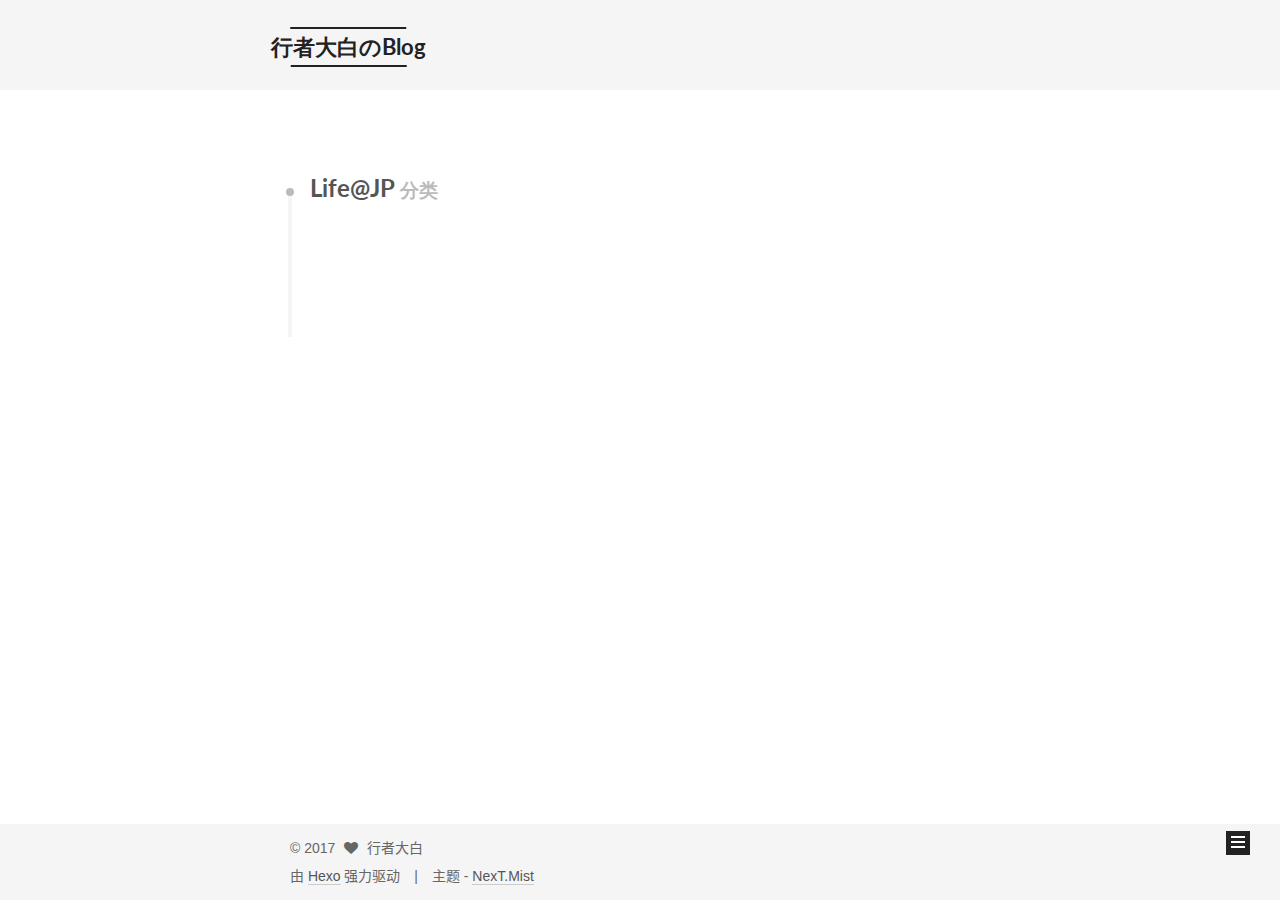
<file: categories/Life-JP/index.html>
<!doctype html>



  


<html class="theme-next mist use-motion" lang="zh-Hans">
<head>
  <meta charset="UTF-8"/>
<meta http-equiv="X-UA-Compatible" content="IE=edge" />
<meta name="viewport" content="width=device-width, initial-scale=1, maximum-scale=1"/>






  
  
  <link rel="stylesheet" media="all" href="/lib/Han/dist/han.min.css?v=3.3">




<meta http-equiv="Cache-Control" content="no-transform" />
<meta http-equiv="Cache-Control" content="no-siteapp" />



  <meta name="google-site-verification" content="gU-pDLLXYkHF3ilg7EHn-iW6u2jfwtd-aQ3qQ2cEnG8" />













  
  
  <link href="/lib/fancybox/source/jquery.fancybox.css?v=2.1.5" rel="stylesheet" type="text/css" />




  
  
  
  

  
    
    
  

  

  

  

  

  
    
    
    <link href="//fonts.googleapis.com/css?family=Lato:300,300italic,400,400italic,700,700italic&subset=latin,latin-ext" rel="stylesheet" type="text/css">
  






<link href="/lib/font-awesome/css/font-awesome.min.css?v=4.6.2" rel="stylesheet" type="text/css" />

<link href="/css/main.css?v=5.1.1" rel="stylesheet" type="text/css" />


  <meta name="keywords" content="Hexo, NexT" />





  <link rel="alternate" href="/atom.xml" title="行者大白のBlog" type="application/atom+xml" />




  <link rel="shortcut icon" type="image/x-icon" href="/favicon.ico?v=5.1.1" />




  <meta property="fb:admins" content="sunyangbai" />
  <meta property="fb:app_id" content="1672383176122449" />



<meta name="description" content="閃きは文字に残す。">
<meta property="og:type" content="website">
<meta property="og:title" content="行者大白のBlog">
<meta property="og:url" content="http://square30s.tk/categories/Life-JP/index.html">
<meta property="og:site_name" content="行者大白のBlog">
<meta property="og:description" content="閃きは文字に残す。">
<meta name="twitter:card" content="summary">
<meta name="twitter:title" content="行者大白のBlog">
<meta name="twitter:description" content="閃きは文字に残す。">



<script type="text/javascript" id="hexo.configurations">
  var NexT = window.NexT || {};
  var CONFIG = {
    root: '/',
    scheme: 'Mist',
    sidebar: {"position":"left","display":"hide","offset":12,"offset_float":0,"b2t":false,"scrollpercent":false},
    fancybox: true,
    motion: true,
    duoshuo: {
      userId: '0',
      author: '博主'
    },
    algolia: {
      applicationID: '',
      apiKey: '',
      indexName: '',
      hits: {"per_page":10},
      labels: {"input_placeholder":"Search for Posts","hits_empty":"We didn't find any results for the search: ${query}","hits_stats":"${hits} results found in ${time} ms"}
    }
  };
</script>



  <link rel="canonical" href="http://square30s.tk/categories/Life-JP/"/>





  <title>分类: Life@JP | 行者大白のBlog</title>
  
<script>
  window.fbAsyncInit = function() {
    FB.init({
      appId      : '1672383176122449',
      xfbml      : true,
      version    : 'v2.6'
    });
  };

  (function(d, s, id){
     var js, fjs = d.getElementsByTagName(s)[0];
     if (d.getElementById(id)) {return;}
     js = d.createElement(s); js.id = id;
     js.src = "//connect.facebook.net/zh_Hans/sdk.js";
     fjs.parentNode.insertBefore(js, fjs);
   }(document, 'script', 'facebook-jssdk'));
</script>





<script>
  (function(i,s,o,g,r,a,m){i['GoogleAnalyticsObject']=r;i[r]=i[r]||function(){
            (i[r].q=i[r].q||[]).push(arguments)},i[r].l=1*new Date();a=s.createElement(o),
          m=s.getElementsByTagName(o)[0];a.async=1;a.src=g;m.parentNode.insertBefore(a,m)
  })(window,document,'script','https://www.google-analytics.com/analytics.js','ga');
  ga('create', 'UA-101665757-1', 'auto');
  ga('send', 'pageview');
</script>


  <script type="text/javascript">
    var _hmt = _hmt || [];
    (function() {
      var hm = document.createElement("script");
      hm.src = "https://hm.baidu.com/hm.js?6dd59e5fb51abe5f72db3ef7b3015c41";
      var s = document.getElementsByTagName("script")[0];
      s.parentNode.insertBefore(hm, s);
    })();
  </script>










</head>

<body itemscope itemtype="http://schema.org/WebPage" lang="zh-Hans">

  
  
    
  

  <div class="container sidebar-position-left  ">
    <div class="headband"></div>

    <header id="header" class="header" itemscope itemtype="http://schema.org/WPHeader">
      <div class="header-inner"><div class="site-brand-wrapper">
  <div class="site-meta ">
    

    <div class="custom-logo-site-title">
      <a href="/"  class="brand" rel="start">
        <span class="logo-line-before"><i></i></span>
        <span class="site-title">行者大白のBlog</span>
        <span class="logo-line-after"><i></i></span>
      </a>
    </div>
      
        <p class="site-subtitle">閃きは文字に残す。</p>
      
  </div>

  <div class="site-nav-toggle">
    <button>
      <span class="btn-bar"></span>
      <span class="btn-bar"></span>
      <span class="btn-bar"></span>
    </button>
  </div>
</div>

<nav class="site-nav">
  

  
    <ul id="menu" class="menu">
      
        
        <li class="menu-item menu-item-home">
          <a href="/" rel="section">
            
              <i class="menu-item-icon fa fa-fw fa-home"></i> <br />
            
            首页
          </a>
        </li>
      
        
        <li class="menu-item menu-item-categories">
          <a href="/categories/" rel="section">
            
              <i class="menu-item-icon fa fa-fw fa-th"></i> <br />
            
            分类
          </a>
        </li>
      
        
        <li class="menu-item menu-item-archives">
          <a href="/archives/" rel="section">
            
              <i class="menu-item-icon fa fa-fw fa-archive"></i> <br />
            
            归档
          </a>
        </li>
      
        
        <li class="menu-item menu-item-tags">
          <a href="/tags/" rel="section">
            
              <i class="menu-item-icon fa fa-fw fa-tags"></i> <br />
            
            标签
          </a>
        </li>
      
        
        <li class="menu-item menu-item-reading">
          <a href="/categories/读书笔记/" rel="section">
            
              <i class="menu-item-icon fa fa-fw fa-book"></i> <br />
            
            读书
          </a>
        </li>
      
        
        <li class="menu-item menu-item-about">
          <a href="/about/" rel="section">
            
              <i class="menu-item-icon fa fa-fw fa-user"></i> <br />
            
            关于
          </a>
        </li>
      

      
        <li class="menu-item menu-item-search">
          
            <a href="javascript:;" class="popup-trigger">
          
            
              <i class="menu-item-icon fa fa-search fa-fw"></i> <br />
            
            搜索
          </a>
        </li>
      
    </ul>
  

  
    <div class="site-search">
      
  <div class="popup search-popup local-search-popup">
  <div class="local-search-header clearfix">
    <span class="search-icon">
      <i class="fa fa-search"></i>
    </span>
    <span class="popup-btn-close">
      <i class="fa fa-times-circle"></i>
    </span>
    <div class="local-search-input-wrapper">
      <input autocomplete="off"
             placeholder="搜索..." spellcheck="false"
             type="text" id="local-search-input">
    </div>
  </div>
  <div id="local-search-result"></div>
</div>



    </div>
  
</nav>



 </div>
    </header>

    <main id="main" class="main">
      <div class="main-inner">
        <div class="content-wrap">
          <div id="content" class="content">
            

  <section id="posts" class="posts-collapse">
    <div class="collection-title">
      <h1>Life@JP<small>分类</small>
      </h1>
    </div>

    
      

  <article class="post post-type-normal" itemscope itemtype="http://schema.org/Article">
    <header class="post-header">

      <h2 class="post-title">
        
            <a class="post-title-link" href="/2017/06/14/passport-renewal/" itemprop="url">
              
                <span itemprop="name">在日本更换护照的经历</span>
              
            </a>
        
      </h2>

      <div class="post-meta">
        <time class="post-time" itemprop="dateCreated"
              datetime="2017-06-14T13:46:13+09:00"
              content="2017-06-14" >
          06-14
        </time>
      </div>

    </header>
  </article>


    
  </section>

  



          </div>
          


          

        </div>
        
          
  
  <div class="sidebar-toggle">
    <div class="sidebar-toggle-line-wrap">
      <span class="sidebar-toggle-line sidebar-toggle-line-first"></span>
      <span class="sidebar-toggle-line sidebar-toggle-line-middle"></span>
      <span class="sidebar-toggle-line sidebar-toggle-line-last"></span>
    </div>
  </div>

  <aside id="sidebar" class="sidebar">
    <div class="sidebar-inner">

      

      

      <section class="site-overview sidebar-panel sidebar-panel-active">
        <div class="site-author motion-element" itemprop="author" itemscope itemtype="http://schema.org/Person">
          <img class="site-author-image" itemprop="image"
               src="/uploads/avatar.jpg"
               alt="行者大白" />
          <p class="site-author-name" itemprop="name">行者大白</p>
           
              <p class="site-description motion-element" itemprop="description">閃きは文字に残す。</p>
          
        </div>
        <nav class="site-state motion-element">

          
            <div class="site-state-item site-state-posts">
              <a href="/archives/">
                <span class="site-state-item-count">1</span>
                <span class="site-state-item-name">日志</span>
              </a>
            </div>
          

          
            
            
            <div class="site-state-item site-state-categories">
              <a href="/categories/index.html">
                <span class="site-state-item-count">1</span>
                <span class="site-state-item-name">分类</span>
              </a>
            </div>
          

          
            
            
            <div class="site-state-item site-state-tags">
              <a href="/tags/index.html">
                <span class="site-state-item-count">2</span>
                <span class="site-state-item-name">标签</span>
              </a>
            </div>
          

        </nav>

        
          <div class="feed-link motion-element">
            <a href="/atom.xml" rel="alternate">
              <i class="fa fa-rss"></i>
              RSS
            </a>
          </div>
        

        <div class="links-of-author motion-element">
          
            
              <span class="links-of-author-item">
                <a href="http://weibo.com/sunyangbai" target="_blank" title="Weibo">
                  
                    <i class="fa fa-fw fa-weibo"></i>
                  
                  Weibo
                </a>
              </span>
            
              <span class="links-of-author-item">
                <a href="https://twitter.com/sunyangbai" target="_blank" title="Twitter">
                  
                    <i class="fa fa-fw fa-twitter"></i>
                  
                  Twitter
                </a>
              </span>
            
          
        </div>

        
        

        
        

        


      </section>

      

      

    </div>
  </aside>


        
      </div>
    </main>

    <footer id="footer" class="footer">
      <div class="footer-inner">
        <div class="copyright" >
  
  &copy; 
  <span itemprop="copyrightYear">2017</span>
  <span class="with-love">
    <i class="fa fa-heart"></i>
  </span>
  <span class="author" itemprop="copyrightHolder">行者大白</span>
</div>


<div class="powered-by">
  由 <a class="theme-link" href="https://hexo.io">Hexo</a> 强力驱动
</div>

<div class="theme-info">
  主题 -
  <a class="theme-link" href="https://github.com/iissnan/hexo-theme-next">
    NexT.Mist
  </a>
</div>


        

        
      </div>
    </footer>

    
      <div class="back-to-top">
        <i class="fa fa-arrow-up"></i>
        
      </div>
    

  </div>

  

<script type="text/javascript">
  if (Object.prototype.toString.call(window.Promise) !== '[object Function]') {
    window.Promise = null;
  }
</script>









  












  
  <script type="text/javascript" src="/lib/jquery/index.js?v=2.1.3"></script>

  
  <script type="text/javascript" src="/lib/fastclick/lib/fastclick.min.js?v=1.0.6"></script>

  
  <script type="text/javascript" src="/lib/jquery_lazyload/jquery.lazyload.js?v=1.9.7"></script>

  
  <script type="text/javascript" src="/lib/velocity/velocity.min.js?v=1.2.1"></script>

  
  <script type="text/javascript" src="/lib/velocity/velocity.ui.min.js?v=1.2.1"></script>

  
  <script type="text/javascript" src="/lib/fancybox/source/jquery.fancybox.pack.js?v=2.1.5"></script>


  


  <script type="text/javascript" src="/js/src/utils.js?v=5.1.1"></script>

  <script type="text/javascript" src="/js/src/motion.js?v=5.1.1"></script>



  
  

  
    <script type="text/javascript" src="/js/src/scrollspy.js?v=5.1.1"></script>
<script type="text/javascript" src="/js/src/post-details.js?v=5.1.1"></script>

  

  


  <script type="text/javascript" src="/js/src/bootstrap.js?v=5.1.1"></script>



  


  




	





  





  





  






  

  <script type="text/javascript">
    // Popup Window;
    var isfetched = false;
    var isXml = true;
    // Search DB path;
    var search_path = "search.xml";
    if (search_path.length === 0) {
      search_path = "search.xml";
    } else if (/json$/i.test(search_path)) {
      isXml = false;
    }
    var path = "/" + search_path;
    // monitor main search box;

    var onPopupClose = function (e) {
      $('.popup').hide();
      $('#local-search-input').val('');
      $('.search-result-list').remove();
      $('#no-result').remove();
      $(".local-search-pop-overlay").remove();
      $('body').css('overflow', '');
    }

    function proceedsearch() {
      $("body")
        .append('<div class="search-popup-overlay local-search-pop-overlay"></div>')
        .css('overflow', 'hidden');
      $('.search-popup-overlay').click(onPopupClose);
      $('.popup').toggle();
      var $localSearchInput = $('#local-search-input');
      $localSearchInput.attr("autocapitalize", "none");
      $localSearchInput.attr("autocorrect", "off");
      $localSearchInput.focus();
    }

    // search function;
    var searchFunc = function(path, search_id, content_id) {
      'use strict';

      // start loading animation
      $("body")
        .append('<div class="search-popup-overlay local-search-pop-overlay">' +
          '<div id="search-loading-icon">' +
          '<i class="fa fa-spinner fa-pulse fa-5x fa-fw"></i>' +
          '</div>' +
          '</div>')
        .css('overflow', 'hidden');
      $("#search-loading-icon").css('margin', '20% auto 0 auto').css('text-align', 'center');

      $.ajax({
        url: path,
        dataType: isXml ? "xml" : "json",
        async: true,
        success: function(res) {
          // get the contents from search data
          isfetched = true;
          $('.popup').detach().appendTo('.header-inner');
          var datas = isXml ? $("entry", res).map(function() {
            return {
              title: $("title", this).text(),
              content: $("content",this).text(),
              url: $("url" , this).text()
            };
          }).get() : res;
          var input = document.getElementById(search_id);
          var resultContent = document.getElementById(content_id);
          var inputEventFunction = function() {
            var searchText = input.value.trim().toLowerCase();
            var keywords = searchText.split(/[\s\-]+/);
            if (keywords.length > 1) {
              keywords.push(searchText);
            }
            var resultItems = [];
            if (searchText.length > 0) {
              // perform local searching
              datas.forEach(function(data) {
                var isMatch = false;
                var hitCount = 0;
                var searchTextCount = 0;
                var title = data.title.trim();
                var titleInLowerCase = title.toLowerCase();
                var content = data.content.trim().replace(/<[^>]+>/g,"");
                var contentInLowerCase = content.toLowerCase();
                var articleUrl = decodeURIComponent(data.url);
                var indexOfTitle = [];
                var indexOfContent = [];
                // only match articles with not empty titles
                if(title != '') {
                  keywords.forEach(function(keyword) {
                    function getIndexByWord(word, text, caseSensitive) {
                      var wordLen = word.length;
                      if (wordLen === 0) {
                        return [];
                      }
                      var startPosition = 0, position = [], index = [];
                      if (!caseSensitive) {
                        text = text.toLowerCase();
                        word = word.toLowerCase();
                      }
                      while ((position = text.indexOf(word, startPosition)) > -1) {
                        index.push({position: position, word: word});
                        startPosition = position + wordLen;
                      }
                      return index;
                    }

                    indexOfTitle = indexOfTitle.concat(getIndexByWord(keyword, titleInLowerCase, false));
                    indexOfContent = indexOfContent.concat(getIndexByWord(keyword, contentInLowerCase, false));
                  });
                  if (indexOfTitle.length > 0 || indexOfContent.length > 0) {
                    isMatch = true;
                    hitCount = indexOfTitle.length + indexOfContent.length;
                  }
                }

                // show search results

                if (isMatch) {
                  // sort index by position of keyword

                  [indexOfTitle, indexOfContent].forEach(function (index) {
                    index.sort(function (itemLeft, itemRight) {
                      if (itemRight.position !== itemLeft.position) {
                        return itemRight.position - itemLeft.position;
                      } else {
                        return itemLeft.word.length - itemRight.word.length;
                      }
                    });
                  });

                  // merge hits into slices

                  function mergeIntoSlice(text, start, end, index) {
                    var item = index[index.length - 1];
                    var position = item.position;
                    var word = item.word;
                    var hits = [];
                    var searchTextCountInSlice = 0;
                    while (position + word.length <= end && index.length != 0) {
                      if (word === searchText) {
                        searchTextCountInSlice++;
                      }
                      hits.push({position: position, length: word.length});
                      var wordEnd = position + word.length;

                      // move to next position of hit

                      index.pop();
                      while (index.length != 0) {
                        item = index[index.length - 1];
                        position = item.position;
                        word = item.word;
                        if (wordEnd > position) {
                          index.pop();
                        } else {
                          break;
                        }
                      }
                    }
                    searchTextCount += searchTextCountInSlice;
                    return {
                      hits: hits,
                      start: start,
                      end: end,
                      searchTextCount: searchTextCountInSlice
                    };
                  }

                  var slicesOfTitle = [];
                  if (indexOfTitle.length != 0) {
                    slicesOfTitle.push(mergeIntoSlice(title, 0, title.length, indexOfTitle));
                  }

                  var slicesOfContent = [];
                  while (indexOfContent.length != 0) {
                    var item = indexOfContent[indexOfContent.length - 1];
                    var position = item.position;
                    var word = item.word;
                    // cut out 100 characters
                    var start = position - 20;
                    var end = position + 80;
                    if(start < 0){
                      start = 0;
                    }
                    if (end < position + word.length) {
                      end = position + word.length;
                    }
                    if(end > content.length){
                      end = content.length;
                    }
                    slicesOfContent.push(mergeIntoSlice(content, start, end, indexOfContent));
                  }

                  // sort slices in content by search text's count and hits' count

                  slicesOfContent.sort(function (sliceLeft, sliceRight) {
                    if (sliceLeft.searchTextCount !== sliceRight.searchTextCount) {
                      return sliceRight.searchTextCount - sliceLeft.searchTextCount;
                    } else if (sliceLeft.hits.length !== sliceRight.hits.length) {
                      return sliceRight.hits.length - sliceLeft.hits.length;
                    } else {
                      return sliceLeft.start - sliceRight.start;
                    }
                  });

                  // select top N slices in content

                  var upperBound = parseInt('1');
                  if (upperBound >= 0) {
                    slicesOfContent = slicesOfContent.slice(0, upperBound);
                  }

                  // highlight title and content

                  function highlightKeyword(text, slice) {
                    var result = '';
                    var prevEnd = slice.start;
                    slice.hits.forEach(function (hit) {
                      result += text.substring(prevEnd, hit.position);
                      var end = hit.position + hit.length;
                      result += '<b class="search-keyword">' + text.substring(hit.position, end) + '</b>';
                      prevEnd = end;
                    });
                    result += text.substring(prevEnd, slice.end);
                    return result;
                  }

                  var resultItem = '';

                  if (slicesOfTitle.length != 0) {
                    resultItem += "<li><a href='" + articleUrl + "' class='search-result-title'>" + highlightKeyword(title, slicesOfTitle[0]) + "</a>";
                  } else {
                    resultItem += "<li><a href='" + articleUrl + "' class='search-result-title'>" + title + "</a>";
                  }

                  slicesOfContent.forEach(function (slice) {
                    resultItem += "<a href='" + articleUrl + "'>" +
                      "<p class=\"search-result\">" + highlightKeyword(content, slice) +
                      "...</p>" + "</a>";
                  });

                  resultItem += "</li>";
                  resultItems.push({
                    item: resultItem,
                    searchTextCount: searchTextCount,
                    hitCount: hitCount,
                    id: resultItems.length
                  });
                }
              })
            };
            if (keywords.length === 1 && keywords[0] === "") {
              resultContent.innerHTML = '<div id="no-result"><i class="fa fa-search fa-5x" /></div>'
            } else if (resultItems.length === 0) {
              resultContent.innerHTML = '<div id="no-result"><i class="fa fa-frown-o fa-5x" /></div>'
            } else {
              resultItems.sort(function (resultLeft, resultRight) {
                if (resultLeft.searchTextCount !== resultRight.searchTextCount) {
                  return resultRight.searchTextCount - resultLeft.searchTextCount;
                } else if (resultLeft.hitCount !== resultRight.hitCount) {
                  return resultRight.hitCount - resultLeft.hitCount;
                } else {
                  return resultRight.id - resultLeft.id;
                }
              });
              var searchResultList = '<ul class=\"search-result-list\">';
              resultItems.forEach(function (result) {
                searchResultList += result.item;
              })
              searchResultList += "</ul>";
              resultContent.innerHTML = searchResultList;
            }
          }

          if ('auto' === 'auto') {
            input.addEventListener('input', inputEventFunction);
          } else {
            $('.search-icon').click(inputEventFunction);
            input.addEventListener('keypress', function (event) {
              if (event.keyCode === 13) {
                inputEventFunction();
              }
            });
          }

          // remove loading animation
          $(".local-search-pop-overlay").remove();
          $('body').css('overflow', '');

          proceedsearch();
        }
      });
    }

    // handle and trigger popup window;
    $('.popup-trigger').click(function(e) {
      e.stopPropagation();
      if (isfetched === false) {
        searchFunc(path, 'local-search-input', 'local-search-result');
      } else {
        proceedsearch();
      };
    });

    $('.popup-btn-close').click(onPopupClose);
    $('.popup').click(function(e){
      e.stopPropagation();
    });
    $(document).on('keyup', function (event) {
      var shouldDismissSearchPopup = event.which === 27 &&
        $('.search-popup').is(':visible');
      if (shouldDismissSearchPopup) {
        onPopupClose();
      }
    });
  </script>





  

  
  <script src="https://cdn1.lncld.net/static/js/av-core-mini-0.6.1.js"></script>
  <script>AV.initialize("fQNUMYhXE6poAfoivwdUOBhX-gzGzoHsz", "C9DOXnuVNuDscHr0AX12NEAx");</script>
  <script>
    function showTime(Counter) {
      var query = new AV.Query(Counter);
      var entries = [];
      var $visitors = $(".leancloud_visitors");

      $visitors.each(function () {
        entries.push( $(this).attr("id").trim() );
      });

      query.containedIn('url', entries);
      query.find()
        .done(function (results) {
          var COUNT_CONTAINER_REF = '.leancloud-visitors-count';

          if (results.length === 0) {
            $visitors.find(COUNT_CONTAINER_REF).text(0);
            return;
          }

          for (var i = 0; i < results.length; i++) {
            var item = results[i];
            var url = item.get('url');
            var time = item.get('time');
            var element = document.getElementById(url);

            $(element).find(COUNT_CONTAINER_REF).text(time);
          }
          for(var i = 0; i < entries.length; i++) {
            var url = entries[i];
            var element = document.getElementById(url);
            var countSpan = $(element).find(COUNT_CONTAINER_REF);
            if( countSpan.text() == '') {
              countSpan.text(0);
            }
          }
        })
        .fail(function (object, error) {
          console.log("Error: " + error.code + " " + error.message);
        });
    }

    function addCount(Counter) {
      var $visitors = $(".leancloud_visitors");
      var url = $visitors.attr('id').trim();
      var title = $visitors.attr('data-flag-title').trim();
      var query = new AV.Query(Counter);

      query.equalTo("url", url);
      query.find({
        success: function(results) {
          if (results.length > 0) {
            var counter = results[0];
            counter.fetchWhenSave(true);
            counter.increment("time");
            counter.save(null, {
              success: function(counter) {
                var $element = $(document.getElementById(url));
                $element.find('.leancloud-visitors-count').text(counter.get('time'));
              },
              error: function(counter, error) {
                console.log('Failed to save Visitor num, with error message: ' + error.message);
              }
            });
          } else {
            var newcounter = new Counter();
            /* Set ACL */
            var acl = new AV.ACL();
            acl.setPublicReadAccess(true);
            acl.setPublicWriteAccess(true);
            newcounter.setACL(acl);
            /* End Set ACL */
            newcounter.set("title", title);
            newcounter.set("url", url);
            newcounter.set("time", 1);
            newcounter.save(null, {
              success: function(newcounter) {
                var $element = $(document.getElementById(url));
                $element.find('.leancloud-visitors-count').text(newcounter.get('time'));
              },
              error: function(newcounter, error) {
                console.log('Failed to create');
              }
            });
          }
        },
        error: function(error) {
          console.log('Error:' + error.code + " " + error.message);
        }
      });
    }

    $(function() {
      var Counter = AV.Object.extend("Counter");
      if ($('.leancloud_visitors').length == 1) {
        addCount(Counter);
      } else if ($('.post-title-link').length > 1) {
        showTime(Counter);
      }
    });
  </script>



  

  

  

  

  

</body>
</html>
</file>
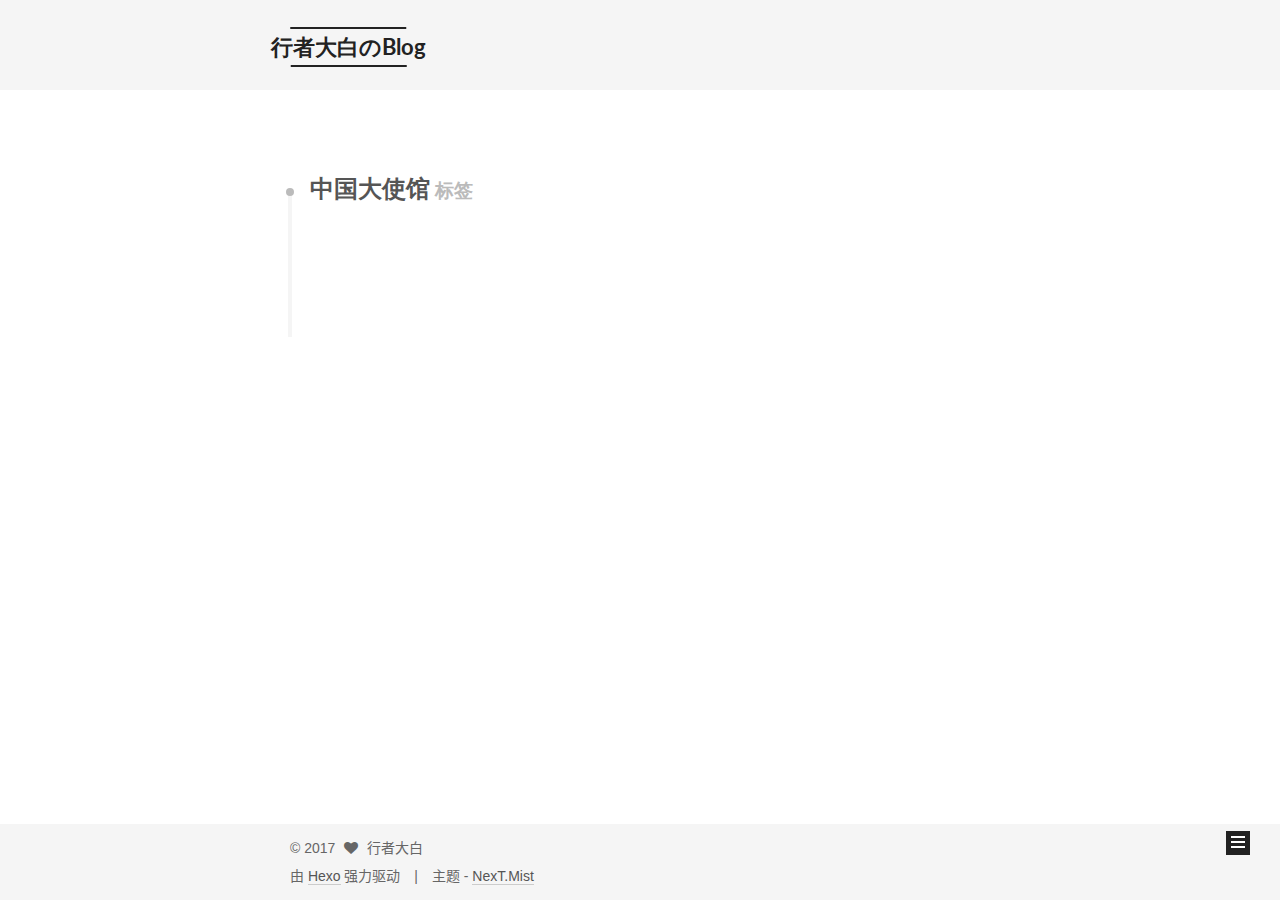
<file: tags/中国大使馆/index.html>
<!doctype html>



  


<html class="theme-next mist use-motion" lang="zh-Hans">
<head>
  <meta charset="UTF-8"/>
<meta http-equiv="X-UA-Compatible" content="IE=edge" />
<meta name="viewport" content="width=device-width, initial-scale=1, maximum-scale=1"/>






  
  
  <link rel="stylesheet" media="all" href="/lib/Han/dist/han.min.css?v=3.3">




<meta http-equiv="Cache-Control" content="no-transform" />
<meta http-equiv="Cache-Control" content="no-siteapp" />



  <meta name="google-site-verification" content="gU-pDLLXYkHF3ilg7EHn-iW6u2jfwtd-aQ3qQ2cEnG8" />













  
  
  <link href="/lib/fancybox/source/jquery.fancybox.css?v=2.1.5" rel="stylesheet" type="text/css" />




  
  
  
  

  
    
    
  

  

  

  

  

  
    
    
    <link href="//fonts.googleapis.com/css?family=Lato:300,300italic,400,400italic,700,700italic&subset=latin,latin-ext" rel="stylesheet" type="text/css">
  






<link href="/lib/font-awesome/css/font-awesome.min.css?v=4.6.2" rel="stylesheet" type="text/css" />

<link href="/css/main.css?v=5.1.1" rel="stylesheet" type="text/css" />


  <meta name="keywords" content="Hexo, NexT" />





  <link rel="alternate" href="/atom.xml" title="行者大白のBlog" type="application/atom+xml" />




  <link rel="shortcut icon" type="image/x-icon" href="/favicon.ico?v=5.1.1" />




  <meta property="fb:admins" content="sunyangbai" />
  <meta property="fb:app_id" content="1672383176122449" />



<meta name="description" content="閃きは文字に残す。">
<meta property="og:type" content="website">
<meta property="og:title" content="行者大白のBlog">
<meta property="og:url" content="http://square30s.tk/tags/中国大使馆/index.html">
<meta property="og:site_name" content="行者大白のBlog">
<meta property="og:description" content="閃きは文字に残す。">
<meta name="twitter:card" content="summary">
<meta name="twitter:title" content="行者大白のBlog">
<meta name="twitter:description" content="閃きは文字に残す。">



<script type="text/javascript" id="hexo.configurations">
  var NexT = window.NexT || {};
  var CONFIG = {
    root: '/',
    scheme: 'Mist',
    sidebar: {"position":"left","display":"hide","offset":12,"offset_float":0,"b2t":false,"scrollpercent":false},
    fancybox: true,
    motion: true,
    duoshuo: {
      userId: '0',
      author: '博主'
    },
    algolia: {
      applicationID: '',
      apiKey: '',
      indexName: '',
      hits: {"per_page":10},
      labels: {"input_placeholder":"Search for Posts","hits_empty":"We didn't find any results for the search: ${query}","hits_stats":"${hits} results found in ${time} ms"}
    }
  };
</script>



  <link rel="canonical" href="http://square30s.tk/tags/中国大使馆/"/>





  <title>标签: 中国大使馆 | 行者大白のBlog</title>
  
<script>
  window.fbAsyncInit = function() {
    FB.init({
      appId      : '1672383176122449',
      xfbml      : true,
      version    : 'v2.6'
    });
  };

  (function(d, s, id){
     var js, fjs = d.getElementsByTagName(s)[0];
     if (d.getElementById(id)) {return;}
     js = d.createElement(s); js.id = id;
     js.src = "//connect.facebook.net/zh_Hans/sdk.js";
     fjs.parentNode.insertBefore(js, fjs);
   }(document, 'script', 'facebook-jssdk'));
</script>





<script>
  (function(i,s,o,g,r,a,m){i['GoogleAnalyticsObject']=r;i[r]=i[r]||function(){
            (i[r].q=i[r].q||[]).push(arguments)},i[r].l=1*new Date();a=s.createElement(o),
          m=s.getElementsByTagName(o)[0];a.async=1;a.src=g;m.parentNode.insertBefore(a,m)
  })(window,document,'script','https://www.google-analytics.com/analytics.js','ga');
  ga('create', 'UA-101665757-1', 'auto');
  ga('send', 'pageview');
</script>


  <script type="text/javascript">
    var _hmt = _hmt || [];
    (function() {
      var hm = document.createElement("script");
      hm.src = "https://hm.baidu.com/hm.js?6dd59e5fb51abe5f72db3ef7b3015c41";
      var s = document.getElementsByTagName("script")[0];
      s.parentNode.insertBefore(hm, s);
    })();
  </script>










</head>

<body itemscope itemtype="http://schema.org/WebPage" lang="zh-Hans">

  
  
    
  

  <div class="container sidebar-position-left  ">
    <div class="headband"></div>

    <header id="header" class="header" itemscope itemtype="http://schema.org/WPHeader">
      <div class="header-inner"><div class="site-brand-wrapper">
  <div class="site-meta ">
    

    <div class="custom-logo-site-title">
      <a href="/"  class="brand" rel="start">
        <span class="logo-line-before"><i></i></span>
        <span class="site-title">行者大白のBlog</span>
        <span class="logo-line-after"><i></i></span>
      </a>
    </div>
      
        <p class="site-subtitle">閃きは文字に残す。</p>
      
  </div>

  <div class="site-nav-toggle">
    <button>
      <span class="btn-bar"></span>
      <span class="btn-bar"></span>
      <span class="btn-bar"></span>
    </button>
  </div>
</div>

<nav class="site-nav">
  

  
    <ul id="menu" class="menu">
      
        
        <li class="menu-item menu-item-home">
          <a href="/" rel="section">
            
              <i class="menu-item-icon fa fa-fw fa-home"></i> <br />
            
            首页
          </a>
        </li>
      
        
        <li class="menu-item menu-item-categories">
          <a href="/categories/" rel="section">
            
              <i class="menu-item-icon fa fa-fw fa-th"></i> <br />
            
            分类
          </a>
        </li>
      
        
        <li class="menu-item menu-item-archives">
          <a href="/archives/" rel="section">
            
              <i class="menu-item-icon fa fa-fw fa-archive"></i> <br />
            
            归档
          </a>
        </li>
      
        
        <li class="menu-item menu-item-tags">
          <a href="/tags/" rel="section">
            
              <i class="menu-item-icon fa fa-fw fa-tags"></i> <br />
            
            标签
          </a>
        </li>
      
        
        <li class="menu-item menu-item-reading">
          <a href="/categories/读书笔记/" rel="section">
            
              <i class="menu-item-icon fa fa-fw fa-book"></i> <br />
            
            读书
          </a>
        </li>
      
        
        <li class="menu-item menu-item-about">
          <a href="/about/" rel="section">
            
              <i class="menu-item-icon fa fa-fw fa-user"></i> <br />
            
            关于
          </a>
        </li>
      

      
        <li class="menu-item menu-item-search">
          
            <a href="javascript:;" class="popup-trigger">
          
            
              <i class="menu-item-icon fa fa-search fa-fw"></i> <br />
            
            搜索
          </a>
        </li>
      
    </ul>
  

  
    <div class="site-search">
      
  <div class="popup search-popup local-search-popup">
  <div class="local-search-header clearfix">
    <span class="search-icon">
      <i class="fa fa-search"></i>
    </span>
    <span class="popup-btn-close">
      <i class="fa fa-times-circle"></i>
    </span>
    <div class="local-search-input-wrapper">
      <input autocomplete="off"
             placeholder="搜索..." spellcheck="false"
             type="text" id="local-search-input">
    </div>
  </div>
  <div id="local-search-result"></div>
</div>



    </div>
  
</nav>



 </div>
    </header>

    <main id="main" class="main">
      <div class="main-inner">
        <div class="content-wrap">
          <div id="content" class="content">
            

  <div id="posts" class="posts-collapse">
    <div class="collection-title">
      <h1>中国大使馆<small>标签</small>
      </h1>
    </div>

    
      

  <article class="post post-type-normal" itemscope itemtype="http://schema.org/Article">
    <header class="post-header">

      <h2 class="post-title">
        
            <a class="post-title-link" href="/2017/06/14/passport-renewal/" itemprop="url">
              
                <span itemprop="name">在日本更换护照的经历</span>
              
            </a>
        
      </h2>

      <div class="post-meta">
        <time class="post-time" itemprop="dateCreated"
              datetime="2017-06-14T13:46:13+09:00"
              content="2017-06-14" >
          06-14
        </time>
      </div>

    </header>
  </article>


    
  </div>

  


          </div>
          


          

        </div>
        
          
  
  <div class="sidebar-toggle">
    <div class="sidebar-toggle-line-wrap">
      <span class="sidebar-toggle-line sidebar-toggle-line-first"></span>
      <span class="sidebar-toggle-line sidebar-toggle-line-middle"></span>
      <span class="sidebar-toggle-line sidebar-toggle-line-last"></span>
    </div>
  </div>

  <aside id="sidebar" class="sidebar">
    <div class="sidebar-inner">

      

      

      <section class="site-overview sidebar-panel sidebar-panel-active">
        <div class="site-author motion-element" itemprop="author" itemscope itemtype="http://schema.org/Person">
          <img class="site-author-image" itemprop="image"
               src="/uploads/avatar.jpg"
               alt="行者大白" />
          <p class="site-author-name" itemprop="name">行者大白</p>
           
              <p class="site-description motion-element" itemprop="description">閃きは文字に残す。</p>
          
        </div>
        <nav class="site-state motion-element">

          
            <div class="site-state-item site-state-posts">
              <a href="/archives/">
                <span class="site-state-item-count">1</span>
                <span class="site-state-item-name">日志</span>
              </a>
            </div>
          

          
            
            
            <div class="site-state-item site-state-categories">
              <a href="/categories/index.html">
                <span class="site-state-item-count">1</span>
                <span class="site-state-item-name">分类</span>
              </a>
            </div>
          

          
            
            
            <div class="site-state-item site-state-tags">
              <a href="/tags/index.html">
                <span class="site-state-item-count">2</span>
                <span class="site-state-item-name">标签</span>
              </a>
            </div>
          

        </nav>

        
          <div class="feed-link motion-element">
            <a href="/atom.xml" rel="alternate">
              <i class="fa fa-rss"></i>
              RSS
            </a>
          </div>
        

        <div class="links-of-author motion-element">
          
            
              <span class="links-of-author-item">
                <a href="http://weibo.com/sunyangbai" target="_blank" title="Weibo">
                  
                    <i class="fa fa-fw fa-weibo"></i>
                  
                  Weibo
                </a>
              </span>
            
              <span class="links-of-author-item">
                <a href="https://twitter.com/sunyangbai" target="_blank" title="Twitter">
                  
                    <i class="fa fa-fw fa-twitter"></i>
                  
                  Twitter
                </a>
              </span>
            
          
        </div>

        
        

        
        

        


      </section>

      

      

    </div>
  </aside>


        
      </div>
    </main>

    <footer id="footer" class="footer">
      <div class="footer-inner">
        <div class="copyright" >
  
  &copy; 
  <span itemprop="copyrightYear">2017</span>
  <span class="with-love">
    <i class="fa fa-heart"></i>
  </span>
  <span class="author" itemprop="copyrightHolder">行者大白</span>
</div>


<div class="powered-by">
  由 <a class="theme-link" href="https://hexo.io">Hexo</a> 强力驱动
</div>

<div class="theme-info">
  主题 -
  <a class="theme-link" href="https://github.com/iissnan/hexo-theme-next">
    NexT.Mist
  </a>
</div>


        

        
      </div>
    </footer>

    
      <div class="back-to-top">
        <i class="fa fa-arrow-up"></i>
        
      </div>
    

  </div>

  

<script type="text/javascript">
  if (Object.prototype.toString.call(window.Promise) !== '[object Function]') {
    window.Promise = null;
  }
</script>









  












  
  <script type="text/javascript" src="/lib/jquery/index.js?v=2.1.3"></script>

  
  <script type="text/javascript" src="/lib/fastclick/lib/fastclick.min.js?v=1.0.6"></script>

  
  <script type="text/javascript" src="/lib/jquery_lazyload/jquery.lazyload.js?v=1.9.7"></script>

  
  <script type="text/javascript" src="/lib/velocity/velocity.min.js?v=1.2.1"></script>

  
  <script type="text/javascript" src="/lib/velocity/velocity.ui.min.js?v=1.2.1"></script>

  
  <script type="text/javascript" src="/lib/fancybox/source/jquery.fancybox.pack.js?v=2.1.5"></script>


  


  <script type="text/javascript" src="/js/src/utils.js?v=5.1.1"></script>

  <script type="text/javascript" src="/js/src/motion.js?v=5.1.1"></script>



  
  

  
    <script type="text/javascript" src="/js/src/scrollspy.js?v=5.1.1"></script>
<script type="text/javascript" src="/js/src/post-details.js?v=5.1.1"></script>

  

  


  <script type="text/javascript" src="/js/src/bootstrap.js?v=5.1.1"></script>



  


  




	





  





  





  






  

  <script type="text/javascript">
    // Popup Window;
    var isfetched = false;
    var isXml = true;
    // Search DB path;
    var search_path = "search.xml";
    if (search_path.length === 0) {
      search_path = "search.xml";
    } else if (/json$/i.test(search_path)) {
      isXml = false;
    }
    var path = "/" + search_path;
    // monitor main search box;

    var onPopupClose = function (e) {
      $('.popup').hide();
      $('#local-search-input').val('');
      $('.search-result-list').remove();
      $('#no-result').remove();
      $(".local-search-pop-overlay").remove();
      $('body').css('overflow', '');
    }

    function proceedsearch() {
      $("body")
        .append('<div class="search-popup-overlay local-search-pop-overlay"></div>')
        .css('overflow', 'hidden');
      $('.search-popup-overlay').click(onPopupClose);
      $('.popup').toggle();
      var $localSearchInput = $('#local-search-input');
      $localSearchInput.attr("autocapitalize", "none");
      $localSearchInput.attr("autocorrect", "off");
      $localSearchInput.focus();
    }

    // search function;
    var searchFunc = function(path, search_id, content_id) {
      'use strict';

      // start loading animation
      $("body")
        .append('<div class="search-popup-overlay local-search-pop-overlay">' +
          '<div id="search-loading-icon">' +
          '<i class="fa fa-spinner fa-pulse fa-5x fa-fw"></i>' +
          '</div>' +
          '</div>')
        .css('overflow', 'hidden');
      $("#search-loading-icon").css('margin', '20% auto 0 auto').css('text-align', 'center');

      $.ajax({
        url: path,
        dataType: isXml ? "xml" : "json",
        async: true,
        success: function(res) {
          // get the contents from search data
          isfetched = true;
          $('.popup').detach().appendTo('.header-inner');
          var datas = isXml ? $("entry", res).map(function() {
            return {
              title: $("title", this).text(),
              content: $("content",this).text(),
              url: $("url" , this).text()
            };
          }).get() : res;
          var input = document.getElementById(search_id);
          var resultContent = document.getElementById(content_id);
          var inputEventFunction = function() {
            var searchText = input.value.trim().toLowerCase();
            var keywords = searchText.split(/[\s\-]+/);
            if (keywords.length > 1) {
              keywords.push(searchText);
            }
            var resultItems = [];
            if (searchText.length > 0) {
              // perform local searching
              datas.forEach(function(data) {
                var isMatch = false;
                var hitCount = 0;
                var searchTextCount = 0;
                var title = data.title.trim();
                var titleInLowerCase = title.toLowerCase();
                var content = data.content.trim().replace(/<[^>]+>/g,"");
                var contentInLowerCase = content.toLowerCase();
                var articleUrl = decodeURIComponent(data.url);
                var indexOfTitle = [];
                var indexOfContent = [];
                // only match articles with not empty titles
                if(title != '') {
                  keywords.forEach(function(keyword) {
                    function getIndexByWord(word, text, caseSensitive) {
                      var wordLen = word.length;
                      if (wordLen === 0) {
                        return [];
                      }
                      var startPosition = 0, position = [], index = [];
                      if (!caseSensitive) {
                        text = text.toLowerCase();
                        word = word.toLowerCase();
                      }
                      while ((position = text.indexOf(word, startPosition)) > -1) {
                        index.push({position: position, word: word});
                        startPosition = position + wordLen;
                      }
                      return index;
                    }

                    indexOfTitle = indexOfTitle.concat(getIndexByWord(keyword, titleInLowerCase, false));
                    indexOfContent = indexOfContent.concat(getIndexByWord(keyword, contentInLowerCase, false));
                  });
                  if (indexOfTitle.length > 0 || indexOfContent.length > 0) {
                    isMatch = true;
                    hitCount = indexOfTitle.length + indexOfContent.length;
                  }
                }

                // show search results

                if (isMatch) {
                  // sort index by position of keyword

                  [indexOfTitle, indexOfContent].forEach(function (index) {
                    index.sort(function (itemLeft, itemRight) {
                      if (itemRight.position !== itemLeft.position) {
                        return itemRight.position - itemLeft.position;
                      } else {
                        return itemLeft.word.length - itemRight.word.length;
                      }
                    });
                  });

                  // merge hits into slices

                  function mergeIntoSlice(text, start, end, index) {
                    var item = index[index.length - 1];
                    var position = item.position;
                    var word = item.word;
                    var hits = [];
                    var searchTextCountInSlice = 0;
                    while (position + word.length <= end && index.length != 0) {
                      if (word === searchText) {
                        searchTextCountInSlice++;
                      }
                      hits.push({position: position, length: word.length});
                      var wordEnd = position + word.length;

                      // move to next position of hit

                      index.pop();
                      while (index.length != 0) {
                        item = index[index.length - 1];
                        position = item.position;
                        word = item.word;
                        if (wordEnd > position) {
                          index.pop();
                        } else {
                          break;
                        }
                      }
                    }
                    searchTextCount += searchTextCountInSlice;
                    return {
                      hits: hits,
                      start: start,
                      end: end,
                      searchTextCount: searchTextCountInSlice
                    };
                  }

                  var slicesOfTitle = [];
                  if (indexOfTitle.length != 0) {
                    slicesOfTitle.push(mergeIntoSlice(title, 0, title.length, indexOfTitle));
                  }

                  var slicesOfContent = [];
                  while (indexOfContent.length != 0) {
                    var item = indexOfContent[indexOfContent.length - 1];
                    var position = item.position;
                    var word = item.word;
                    // cut out 100 characters
                    var start = position - 20;
                    var end = position + 80;
                    if(start < 0){
                      start = 0;
                    }
                    if (end < position + word.length) {
                      end = position + word.length;
                    }
                    if(end > content.length){
                      end = content.length;
                    }
                    slicesOfContent.push(mergeIntoSlice(content, start, end, indexOfContent));
                  }

                  // sort slices in content by search text's count and hits' count

                  slicesOfContent.sort(function (sliceLeft, sliceRight) {
                    if (sliceLeft.searchTextCount !== sliceRight.searchTextCount) {
                      return sliceRight.searchTextCount - sliceLeft.searchTextCount;
                    } else if (sliceLeft.hits.length !== sliceRight.hits.length) {
                      return sliceRight.hits.length - sliceLeft.hits.length;
                    } else {
                      return sliceLeft.start - sliceRight.start;
                    }
                  });

                  // select top N slices in content

                  var upperBound = parseInt('1');
                  if (upperBound >= 0) {
                    slicesOfContent = slicesOfContent.slice(0, upperBound);
                  }

                  // highlight title and content

                  function highlightKeyword(text, slice) {
                    var result = '';
                    var prevEnd = slice.start;
                    slice.hits.forEach(function (hit) {
                      result += text.substring(prevEnd, hit.position);
                      var end = hit.position + hit.length;
                      result += '<b class="search-keyword">' + text.substring(hit.position, end) + '</b>';
                      prevEnd = end;
                    });
                    result += text.substring(prevEnd, slice.end);
                    return result;
                  }

                  var resultItem = '';

                  if (slicesOfTitle.length != 0) {
                    resultItem += "<li><a href='" + articleUrl + "' class='search-result-title'>" + highlightKeyword(title, slicesOfTitle[0]) + "</a>";
                  } else {
                    resultItem += "<li><a href='" + articleUrl + "' class='search-result-title'>" + title + "</a>";
                  }

                  slicesOfContent.forEach(function (slice) {
                    resultItem += "<a href='" + articleUrl + "'>" +
                      "<p class=\"search-result\">" + highlightKeyword(content, slice) +
                      "...</p>" + "</a>";
                  });

                  resultItem += "</li>";
                  resultItems.push({
                    item: resultItem,
                    searchTextCount: searchTextCount,
                    hitCount: hitCount,
                    id: resultItems.length
                  });
                }
              })
            };
            if (keywords.length === 1 && keywords[0] === "") {
              resultContent.innerHTML = '<div id="no-result"><i class="fa fa-search fa-5x" /></div>'
            } else if (resultItems.length === 0) {
              resultContent.innerHTML = '<div id="no-result"><i class="fa fa-frown-o fa-5x" /></div>'
            } else {
              resultItems.sort(function (resultLeft, resultRight) {
                if (resultLeft.searchTextCount !== resultRight.searchTextCount) {
                  return resultRight.searchTextCount - resultLeft.searchTextCount;
                } else if (resultLeft.hitCount !== resultRight.hitCount) {
                  return resultRight.hitCount - resultLeft.hitCount;
                } else {
                  return resultRight.id - resultLeft.id;
                }
              });
              var searchResultList = '<ul class=\"search-result-list\">';
              resultItems.forEach(function (result) {
                searchResultList += result.item;
              })
              searchResultList += "</ul>";
              resultContent.innerHTML = searchResultList;
            }
          }

          if ('auto' === 'auto') {
            input.addEventListener('input', inputEventFunction);
          } else {
            $('.search-icon').click(inputEventFunction);
            input.addEventListener('keypress', function (event) {
              if (event.keyCode === 13) {
                inputEventFunction();
              }
            });
          }

          // remove loading animation
          $(".local-search-pop-overlay").remove();
          $('body').css('overflow', '');

          proceedsearch();
        }
      });
    }

    // handle and trigger popup window;
    $('.popup-trigger').click(function(e) {
      e.stopPropagation();
      if (isfetched === false) {
        searchFunc(path, 'local-search-input', 'local-search-result');
      } else {
        proceedsearch();
      };
    });

    $('.popup-btn-close').click(onPopupClose);
    $('.popup').click(function(e){
      e.stopPropagation();
    });
    $(document).on('keyup', function (event) {
      var shouldDismissSearchPopup = event.which === 27 &&
        $('.search-popup').is(':visible');
      if (shouldDismissSearchPopup) {
        onPopupClose();
      }
    });
  </script>





  

  
  <script src="https://cdn1.lncld.net/static/js/av-core-mini-0.6.1.js"></script>
  <script>AV.initialize("fQNUMYhXE6poAfoivwdUOBhX-gzGzoHsz", "C9DOXnuVNuDscHr0AX12NEAx");</script>
  <script>
    function showTime(Counter) {
      var query = new AV.Query(Counter);
      var entries = [];
      var $visitors = $(".leancloud_visitors");

      $visitors.each(function () {
        entries.push( $(this).attr("id").trim() );
      });

      query.containedIn('url', entries);
      query.find()
        .done(function (results) {
          var COUNT_CONTAINER_REF = '.leancloud-visitors-count';

          if (results.length === 0) {
            $visitors.find(COUNT_CONTAINER_REF).text(0);
            return;
          }

          for (var i = 0; i < results.length; i++) {
            var item = results[i];
            var url = item.get('url');
            var time = item.get('time');
            var element = document.getElementById(url);

            $(element).find(COUNT_CONTAINER_REF).text(time);
          }
          for(var i = 0; i < entries.length; i++) {
            var url = entries[i];
            var element = document.getElementById(url);
            var countSpan = $(element).find(COUNT_CONTAINER_REF);
            if( countSpan.text() == '') {
              countSpan.text(0);
            }
          }
        })
        .fail(function (object, error) {
          console.log("Error: " + error.code + " " + error.message);
        });
    }

    function addCount(Counter) {
      var $visitors = $(".leancloud_visitors");
      var url = $visitors.attr('id').trim();
      var title = $visitors.attr('data-flag-title').trim();
      var query = new AV.Query(Counter);

      query.equalTo("url", url);
      query.find({
        success: function(results) {
          if (results.length > 0) {
            var counter = results[0];
            counter.fetchWhenSave(true);
            counter.increment("time");
            counter.save(null, {
              success: function(counter) {
                var $element = $(document.getElementById(url));
                $element.find('.leancloud-visitors-count').text(counter.get('time'));
              },
              error: function(counter, error) {
                console.log('Failed to save Visitor num, with error message: ' + error.message);
              }
            });
          } else {
            var newcounter = new Counter();
            /* Set ACL */
            var acl = new AV.ACL();
            acl.setPublicReadAccess(true);
            acl.setPublicWriteAccess(true);
            newcounter.setACL(acl);
            /* End Set ACL */
            newcounter.set("title", title);
            newcounter.set("url", url);
            newcounter.set("time", 1);
            newcounter.save(null, {
              success: function(newcounter) {
                var $element = $(document.getElementById(url));
                $element.find('.leancloud-visitors-count').text(newcounter.get('time'));
              },
              error: function(newcounter, error) {
                console.log('Failed to create');
              }
            });
          }
        },
        error: function(error) {
          console.log('Error:' + error.code + " " + error.message);
        }
      });
    }

    $(function() {
      var Counter = AV.Object.extend("Counter");
      if ($('.leancloud_visitors').length == 1) {
        addCount(Counter);
      } else if ($('.post-title-link').length > 1) {
        showTime(Counter);
      }
    });
  </script>



  

  

  

  

  

</body>
</html>
</file>
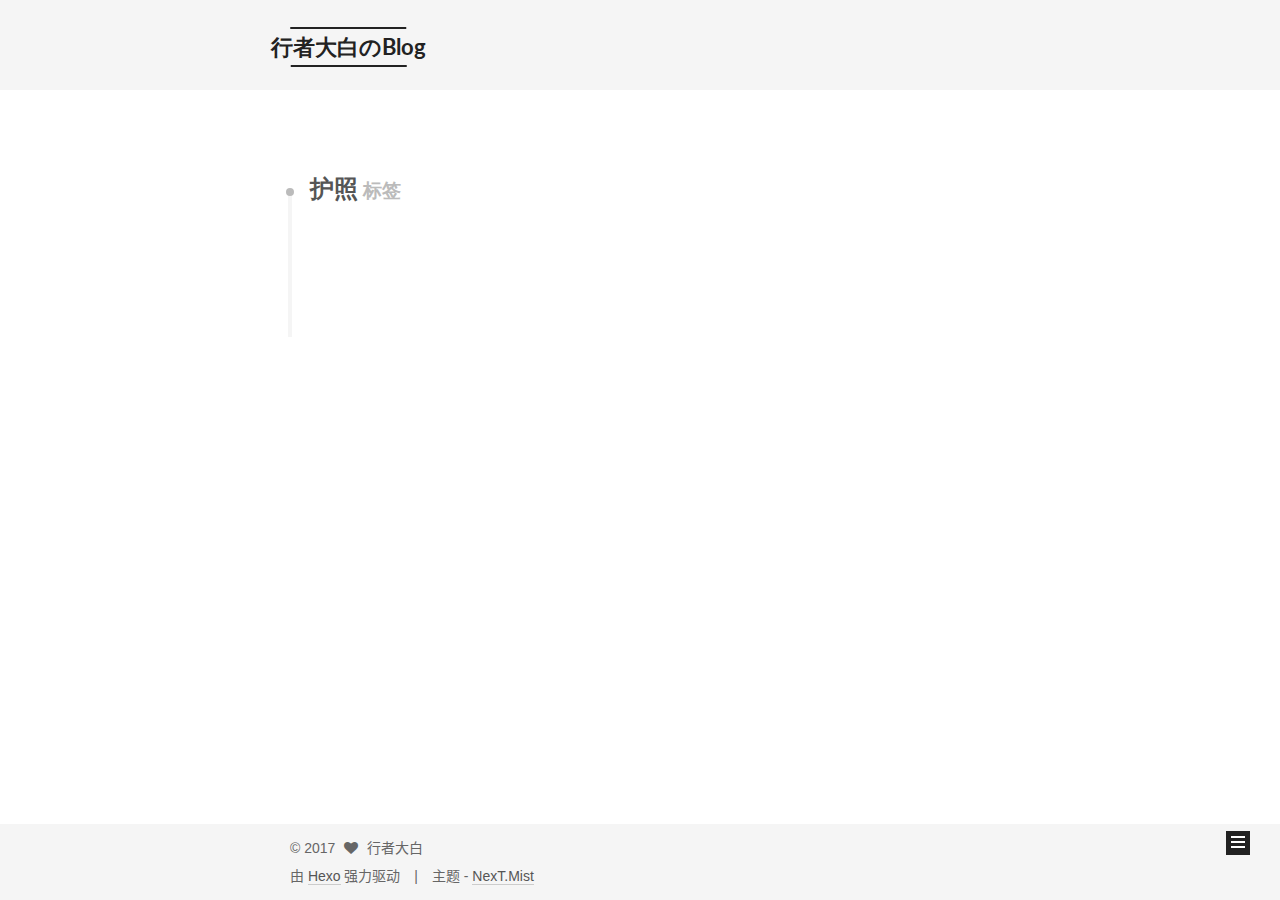
<file: tags/护照/index.html>
<!doctype html>



  


<html class="theme-next mist use-motion" lang="zh-Hans">
<head>
  <meta charset="UTF-8"/>
<meta http-equiv="X-UA-Compatible" content="IE=edge" />
<meta name="viewport" content="width=device-width, initial-scale=1, maximum-scale=1"/>






  
  
  <link rel="stylesheet" media="all" href="/lib/Han/dist/han.min.css?v=3.3">




<meta http-equiv="Cache-Control" content="no-transform" />
<meta http-equiv="Cache-Control" content="no-siteapp" />



  <meta name="google-site-verification" content="gU-pDLLXYkHF3ilg7EHn-iW6u2jfwtd-aQ3qQ2cEnG8" />













  
  
  <link href="/lib/fancybox/source/jquery.fancybox.css?v=2.1.5" rel="stylesheet" type="text/css" />




  
  
  
  

  
    
    
  

  

  

  

  

  
    
    
    <link href="//fonts.googleapis.com/css?family=Lato:300,300italic,400,400italic,700,700italic&subset=latin,latin-ext" rel="stylesheet" type="text/css">
  






<link href="/lib/font-awesome/css/font-awesome.min.css?v=4.6.2" rel="stylesheet" type="text/css" />

<link href="/css/main.css?v=5.1.1" rel="stylesheet" type="text/css" />


  <meta name="keywords" content="Hexo, NexT" />





  <link rel="alternate" href="/atom.xml" title="行者大白のBlog" type="application/atom+xml" />




  <link rel="shortcut icon" type="image/x-icon" href="/favicon.ico?v=5.1.1" />




  <meta property="fb:admins" content="sunyangbai" />
  <meta property="fb:app_id" content="1672383176122449" />



<meta name="description" content="閃きは文字に残す。">
<meta property="og:type" content="website">
<meta property="og:title" content="行者大白のBlog">
<meta property="og:url" content="http://square30s.tk/tags/护照/index.html">
<meta property="og:site_name" content="行者大白のBlog">
<meta property="og:description" content="閃きは文字に残す。">
<meta name="twitter:card" content="summary">
<meta name="twitter:title" content="行者大白のBlog">
<meta name="twitter:description" content="閃きは文字に残す。">



<script type="text/javascript" id="hexo.configurations">
  var NexT = window.NexT || {};
  var CONFIG = {
    root: '/',
    scheme: 'Mist',
    sidebar: {"position":"left","display":"hide","offset":12,"offset_float":0,"b2t":false,"scrollpercent":false},
    fancybox: true,
    motion: true,
    duoshuo: {
      userId: '0',
      author: '博主'
    },
    algolia: {
      applicationID: '',
      apiKey: '',
      indexName: '',
      hits: {"per_page":10},
      labels: {"input_placeholder":"Search for Posts","hits_empty":"We didn't find any results for the search: ${query}","hits_stats":"${hits} results found in ${time} ms"}
    }
  };
</script>



  <link rel="canonical" href="http://square30s.tk/tags/护照/"/>





  <title>标签: 护照 | 行者大白のBlog</title>
  
<script>
  window.fbAsyncInit = function() {
    FB.init({
      appId      : '1672383176122449',
      xfbml      : true,
      version    : 'v2.6'
    });
  };

  (function(d, s, id){
     var js, fjs = d.getElementsByTagName(s)[0];
     if (d.getElementById(id)) {return;}
     js = d.createElement(s); js.id = id;
     js.src = "//connect.facebook.net/zh_Hans/sdk.js";
     fjs.parentNode.insertBefore(js, fjs);
   }(document, 'script', 'facebook-jssdk'));
</script>





<script>
  (function(i,s,o,g,r,a,m){i['GoogleAnalyticsObject']=r;i[r]=i[r]||function(){
            (i[r].q=i[r].q||[]).push(arguments)},i[r].l=1*new Date();a=s.createElement(o),
          m=s.getElementsByTagName(o)[0];a.async=1;a.src=g;m.parentNode.insertBefore(a,m)
  })(window,document,'script','https://www.google-analytics.com/analytics.js','ga');
  ga('create', 'UA-101665757-1', 'auto');
  ga('send', 'pageview');
</script>


  <script type="text/javascript">
    var _hmt = _hmt || [];
    (function() {
      var hm = document.createElement("script");
      hm.src = "https://hm.baidu.com/hm.js?6dd59e5fb51abe5f72db3ef7b3015c41";
      var s = document.getElementsByTagName("script")[0];
      s.parentNode.insertBefore(hm, s);
    })();
  </script>










</head>

<body itemscope itemtype="http://schema.org/WebPage" lang="zh-Hans">

  
  
    
  

  <div class="container sidebar-position-left  ">
    <div class="headband"></div>

    <header id="header" class="header" itemscope itemtype="http://schema.org/WPHeader">
      <div class="header-inner"><div class="site-brand-wrapper">
  <div class="site-meta ">
    

    <div class="custom-logo-site-title">
      <a href="/"  class="brand" rel="start">
        <span class="logo-line-before"><i></i></span>
        <span class="site-title">行者大白のBlog</span>
        <span class="logo-line-after"><i></i></span>
      </a>
    </div>
      
        <p class="site-subtitle">閃きは文字に残す。</p>
      
  </div>

  <div class="site-nav-toggle">
    <button>
      <span class="btn-bar"></span>
      <span class="btn-bar"></span>
      <span class="btn-bar"></span>
    </button>
  </div>
</div>

<nav class="site-nav">
  

  
    <ul id="menu" class="menu">
      
        
        <li class="menu-item menu-item-home">
          <a href="/" rel="section">
            
              <i class="menu-item-icon fa fa-fw fa-home"></i> <br />
            
            首页
          </a>
        </li>
      
        
        <li class="menu-item menu-item-categories">
          <a href="/categories/" rel="section">
            
              <i class="menu-item-icon fa fa-fw fa-th"></i> <br />
            
            分类
          </a>
        </li>
      
        
        <li class="menu-item menu-item-archives">
          <a href="/archives/" rel="section">
            
              <i class="menu-item-icon fa fa-fw fa-archive"></i> <br />
            
            归档
          </a>
        </li>
      
        
        <li class="menu-item menu-item-tags">
          <a href="/tags/" rel="section">
            
              <i class="menu-item-icon fa fa-fw fa-tags"></i> <br />
            
            标签
          </a>
        </li>
      
        
        <li class="menu-item menu-item-reading">
          <a href="/categories/读书笔记/" rel="section">
            
              <i class="menu-item-icon fa fa-fw fa-book"></i> <br />
            
            读书
          </a>
        </li>
      
        
        <li class="menu-item menu-item-about">
          <a href="/about/" rel="section">
            
              <i class="menu-item-icon fa fa-fw fa-user"></i> <br />
            
            关于
          </a>
        </li>
      

      
        <li class="menu-item menu-item-search">
          
            <a href="javascript:;" class="popup-trigger">
          
            
              <i class="menu-item-icon fa fa-search fa-fw"></i> <br />
            
            搜索
          </a>
        </li>
      
    </ul>
  

  
    <div class="site-search">
      
  <div class="popup search-popup local-search-popup">
  <div class="local-search-header clearfix">
    <span class="search-icon">
      <i class="fa fa-search"></i>
    </span>
    <span class="popup-btn-close">
      <i class="fa fa-times-circle"></i>
    </span>
    <div class="local-search-input-wrapper">
      <input autocomplete="off"
             placeholder="搜索..." spellcheck="false"
             type="text" id="local-search-input">
    </div>
  </div>
  <div id="local-search-result"></div>
</div>



    </div>
  
</nav>



 </div>
    </header>

    <main id="main" class="main">
      <div class="main-inner">
        <div class="content-wrap">
          <div id="content" class="content">
            

  <div id="posts" class="posts-collapse">
    <div class="collection-title">
      <h1>护照<small>标签</small>
      </h1>
    </div>

    
      

  <article class="post post-type-normal" itemscope itemtype="http://schema.org/Article">
    <header class="post-header">

      <h2 class="post-title">
        
            <a class="post-title-link" href="/2017/06/14/passport-renewal/" itemprop="url">
              
                <span itemprop="name">在日本更换护照的经历</span>
              
            </a>
        
      </h2>

      <div class="post-meta">
        <time class="post-time" itemprop="dateCreated"
              datetime="2017-06-14T13:46:13+09:00"
              content="2017-06-14" >
          06-14
        </time>
      </div>

    </header>
  </article>


    
  </div>

  


          </div>
          


          

        </div>
        
          
  
  <div class="sidebar-toggle">
    <div class="sidebar-toggle-line-wrap">
      <span class="sidebar-toggle-line sidebar-toggle-line-first"></span>
      <span class="sidebar-toggle-line sidebar-toggle-line-middle"></span>
      <span class="sidebar-toggle-line sidebar-toggle-line-last"></span>
    </div>
  </div>

  <aside id="sidebar" class="sidebar">
    <div class="sidebar-inner">

      

      

      <section class="site-overview sidebar-panel sidebar-panel-active">
        <div class="site-author motion-element" itemprop="author" itemscope itemtype="http://schema.org/Person">
          <img class="site-author-image" itemprop="image"
               src="/uploads/avatar.jpg"
               alt="行者大白" />
          <p class="site-author-name" itemprop="name">行者大白</p>
           
              <p class="site-description motion-element" itemprop="description">閃きは文字に残す。</p>
          
        </div>
        <nav class="site-state motion-element">

          
            <div class="site-state-item site-state-posts">
              <a href="/archives/">
                <span class="site-state-item-count">1</span>
                <span class="site-state-item-name">日志</span>
              </a>
            </div>
          

          
            
            
            <div class="site-state-item site-state-categories">
              <a href="/categories/index.html">
                <span class="site-state-item-count">1</span>
                <span class="site-state-item-name">分类</span>
              </a>
            </div>
          

          
            
            
            <div class="site-state-item site-state-tags">
              <a href="/tags/index.html">
                <span class="site-state-item-count">2</span>
                <span class="site-state-item-name">标签</span>
              </a>
            </div>
          

        </nav>

        
          <div class="feed-link motion-element">
            <a href="/atom.xml" rel="alternate">
              <i class="fa fa-rss"></i>
              RSS
            </a>
          </div>
        

        <div class="links-of-author motion-element">
          
            
              <span class="links-of-author-item">
                <a href="http://weibo.com/sunyangbai" target="_blank" title="Weibo">
                  
                    <i class="fa fa-fw fa-weibo"></i>
                  
                  Weibo
                </a>
              </span>
            
              <span class="links-of-author-item">
                <a href="https://twitter.com/sunyangbai" target="_blank" title="Twitter">
                  
                    <i class="fa fa-fw fa-twitter"></i>
                  
                  Twitter
                </a>
              </span>
            
          
        </div>

        
        

        
        

        


      </section>

      

      

    </div>
  </aside>


        
      </div>
    </main>

    <footer id="footer" class="footer">
      <div class="footer-inner">
        <div class="copyright" >
  
  &copy; 
  <span itemprop="copyrightYear">2017</span>
  <span class="with-love">
    <i class="fa fa-heart"></i>
  </span>
  <span class="author" itemprop="copyrightHolder">行者大白</span>
</div>


<div class="powered-by">
  由 <a class="theme-link" href="https://hexo.io">Hexo</a> 强力驱动
</div>

<div class="theme-info">
  主题 -
  <a class="theme-link" href="https://github.com/iissnan/hexo-theme-next">
    NexT.Mist
  </a>
</div>


        

        
      </div>
    </footer>

    
      <div class="back-to-top">
        <i class="fa fa-arrow-up"></i>
        
      </div>
    

  </div>

  

<script type="text/javascript">
  if (Object.prototype.toString.call(window.Promise) !== '[object Function]') {
    window.Promise = null;
  }
</script>









  












  
  <script type="text/javascript" src="/lib/jquery/index.js?v=2.1.3"></script>

  
  <script type="text/javascript" src="/lib/fastclick/lib/fastclick.min.js?v=1.0.6"></script>

  
  <script type="text/javascript" src="/lib/jquery_lazyload/jquery.lazyload.js?v=1.9.7"></script>

  
  <script type="text/javascript" src="/lib/velocity/velocity.min.js?v=1.2.1"></script>

  
  <script type="text/javascript" src="/lib/velocity/velocity.ui.min.js?v=1.2.1"></script>

  
  <script type="text/javascript" src="/lib/fancybox/source/jquery.fancybox.pack.js?v=2.1.5"></script>


  


  <script type="text/javascript" src="/js/src/utils.js?v=5.1.1"></script>

  <script type="text/javascript" src="/js/src/motion.js?v=5.1.1"></script>



  
  

  
    <script type="text/javascript" src="/js/src/scrollspy.js?v=5.1.1"></script>
<script type="text/javascript" src="/js/src/post-details.js?v=5.1.1"></script>

  

  


  <script type="text/javascript" src="/js/src/bootstrap.js?v=5.1.1"></script>



  


  




	





  





  





  






  

  <script type="text/javascript">
    // Popup Window;
    var isfetched = false;
    var isXml = true;
    // Search DB path;
    var search_path = "search.xml";
    if (search_path.length === 0) {
      search_path = "search.xml";
    } else if (/json$/i.test(search_path)) {
      isXml = false;
    }
    var path = "/" + search_path;
    // monitor main search box;

    var onPopupClose = function (e) {
      $('.popup').hide();
      $('#local-search-input').val('');
      $('.search-result-list').remove();
      $('#no-result').remove();
      $(".local-search-pop-overlay").remove();
      $('body').css('overflow', '');
    }

    function proceedsearch() {
      $("body")
        .append('<div class="search-popup-overlay local-search-pop-overlay"></div>')
        .css('overflow', 'hidden');
      $('.search-popup-overlay').click(onPopupClose);
      $('.popup').toggle();
      var $localSearchInput = $('#local-search-input');
      $localSearchInput.attr("autocapitalize", "none");
      $localSearchInput.attr("autocorrect", "off");
      $localSearchInput.focus();
    }

    // search function;
    var searchFunc = function(path, search_id, content_id) {
      'use strict';

      // start loading animation
      $("body")
        .append('<div class="search-popup-overlay local-search-pop-overlay">' +
          '<div id="search-loading-icon">' +
          '<i class="fa fa-spinner fa-pulse fa-5x fa-fw"></i>' +
          '</div>' +
          '</div>')
        .css('overflow', 'hidden');
      $("#search-loading-icon").css('margin', '20% auto 0 auto').css('text-align', 'center');

      $.ajax({
        url: path,
        dataType: isXml ? "xml" : "json",
        async: true,
        success: function(res) {
          // get the contents from search data
          isfetched = true;
          $('.popup').detach().appendTo('.header-inner');
          var datas = isXml ? $("entry", res).map(function() {
            return {
              title: $("title", this).text(),
              content: $("content",this).text(),
              url: $("url" , this).text()
            };
          }).get() : res;
          var input = document.getElementById(search_id);
          var resultContent = document.getElementById(content_id);
          var inputEventFunction = function() {
            var searchText = input.value.trim().toLowerCase();
            var keywords = searchText.split(/[\s\-]+/);
            if (keywords.length > 1) {
              keywords.push(searchText);
            }
            var resultItems = [];
            if (searchText.length > 0) {
              // perform local searching
              datas.forEach(function(data) {
                var isMatch = false;
                var hitCount = 0;
                var searchTextCount = 0;
                var title = data.title.trim();
                var titleInLowerCase = title.toLowerCase();
                var content = data.content.trim().replace(/<[^>]+>/g,"");
                var contentInLowerCase = content.toLowerCase();
                var articleUrl = decodeURIComponent(data.url);
                var indexOfTitle = [];
                var indexOfContent = [];
                // only match articles with not empty titles
                if(title != '') {
                  keywords.forEach(function(keyword) {
                    function getIndexByWord(word, text, caseSensitive) {
                      var wordLen = word.length;
                      if (wordLen === 0) {
                        return [];
                      }
                      var startPosition = 0, position = [], index = [];
                      if (!caseSensitive) {
                        text = text.toLowerCase();
                        word = word.toLowerCase();
                      }
                      while ((position = text.indexOf(word, startPosition)) > -1) {
                        index.push({position: position, word: word});
                        startPosition = position + wordLen;
                      }
                      return index;
                    }

                    indexOfTitle = indexOfTitle.concat(getIndexByWord(keyword, titleInLowerCase, false));
                    indexOfContent = indexOfContent.concat(getIndexByWord(keyword, contentInLowerCase, false));
                  });
                  if (indexOfTitle.length > 0 || indexOfContent.length > 0) {
                    isMatch = true;
                    hitCount = indexOfTitle.length + indexOfContent.length;
                  }
                }

                // show search results

                if (isMatch) {
                  // sort index by position of keyword

                  [indexOfTitle, indexOfContent].forEach(function (index) {
                    index.sort(function (itemLeft, itemRight) {
                      if (itemRight.position !== itemLeft.position) {
                        return itemRight.position - itemLeft.position;
                      } else {
                        return itemLeft.word.length - itemRight.word.length;
                      }
                    });
                  });

                  // merge hits into slices

                  function mergeIntoSlice(text, start, end, index) {
                    var item = index[index.length - 1];
                    var position = item.position;
                    var word = item.word;
                    var hits = [];
                    var searchTextCountInSlice = 0;
                    while (position + word.length <= end && index.length != 0) {
                      if (word === searchText) {
                        searchTextCountInSlice++;
                      }
                      hits.push({position: position, length: word.length});
                      var wordEnd = position + word.length;

                      // move to next position of hit

                      index.pop();
                      while (index.length != 0) {
                        item = index[index.length - 1];
                        position = item.position;
                        word = item.word;
                        if (wordEnd > position) {
                          index.pop();
                        } else {
                          break;
                        }
                      }
                    }
                    searchTextCount += searchTextCountInSlice;
                    return {
                      hits: hits,
                      start: start,
                      end: end,
                      searchTextCount: searchTextCountInSlice
                    };
                  }

                  var slicesOfTitle = [];
                  if (indexOfTitle.length != 0) {
                    slicesOfTitle.push(mergeIntoSlice(title, 0, title.length, indexOfTitle));
                  }

                  var slicesOfContent = [];
                  while (indexOfContent.length != 0) {
                    var item = indexOfContent[indexOfContent.length - 1];
                    var position = item.position;
                    var word = item.word;
                    // cut out 100 characters
                    var start = position - 20;
                    var end = position + 80;
                    if(start < 0){
                      start = 0;
                    }
                    if (end < position + word.length) {
                      end = position + word.length;
                    }
                    if(end > content.length){
                      end = content.length;
                    }
                    slicesOfContent.push(mergeIntoSlice(content, start, end, indexOfContent));
                  }

                  // sort slices in content by search text's count and hits' count

                  slicesOfContent.sort(function (sliceLeft, sliceRight) {
                    if (sliceLeft.searchTextCount !== sliceRight.searchTextCount) {
                      return sliceRight.searchTextCount - sliceLeft.searchTextCount;
                    } else if (sliceLeft.hits.length !== sliceRight.hits.length) {
                      return sliceRight.hits.length - sliceLeft.hits.length;
                    } else {
                      return sliceLeft.start - sliceRight.start;
                    }
                  });

                  // select top N slices in content

                  var upperBound = parseInt('1');
                  if (upperBound >= 0) {
                    slicesOfContent = slicesOfContent.slice(0, upperBound);
                  }

                  // highlight title and content

                  function highlightKeyword(text, slice) {
                    var result = '';
                    var prevEnd = slice.start;
                    slice.hits.forEach(function (hit) {
                      result += text.substring(prevEnd, hit.position);
                      var end = hit.position + hit.length;
                      result += '<b class="search-keyword">' + text.substring(hit.position, end) + '</b>';
                      prevEnd = end;
                    });
                    result += text.substring(prevEnd, slice.end);
                    return result;
                  }

                  var resultItem = '';

                  if (slicesOfTitle.length != 0) {
                    resultItem += "<li><a href='" + articleUrl + "' class='search-result-title'>" + highlightKeyword(title, slicesOfTitle[0]) + "</a>";
                  } else {
                    resultItem += "<li><a href='" + articleUrl + "' class='search-result-title'>" + title + "</a>";
                  }

                  slicesOfContent.forEach(function (slice) {
                    resultItem += "<a href='" + articleUrl + "'>" +
                      "<p class=\"search-result\">" + highlightKeyword(content, slice) +
                      "...</p>" + "</a>";
                  });

                  resultItem += "</li>";
                  resultItems.push({
                    item: resultItem,
                    searchTextCount: searchTextCount,
                    hitCount: hitCount,
                    id: resultItems.length
                  });
                }
              })
            };
            if (keywords.length === 1 && keywords[0] === "") {
              resultContent.innerHTML = '<div id="no-result"><i class="fa fa-search fa-5x" /></div>'
            } else if (resultItems.length === 0) {
              resultContent.innerHTML = '<div id="no-result"><i class="fa fa-frown-o fa-5x" /></div>'
            } else {
              resultItems.sort(function (resultLeft, resultRight) {
                if (resultLeft.searchTextCount !== resultRight.searchTextCount) {
                  return resultRight.searchTextCount - resultLeft.searchTextCount;
                } else if (resultLeft.hitCount !== resultRight.hitCount) {
                  return resultRight.hitCount - resultLeft.hitCount;
                } else {
                  return resultRight.id - resultLeft.id;
                }
              });
              var searchResultList = '<ul class=\"search-result-list\">';
              resultItems.forEach(function (result) {
                searchResultList += result.item;
              })
              searchResultList += "</ul>";
              resultContent.innerHTML = searchResultList;
            }
          }

          if ('auto' === 'auto') {
            input.addEventListener('input', inputEventFunction);
          } else {
            $('.search-icon').click(inputEventFunction);
            input.addEventListener('keypress', function (event) {
              if (event.keyCode === 13) {
                inputEventFunction();
              }
            });
          }

          // remove loading animation
          $(".local-search-pop-overlay").remove();
          $('body').css('overflow', '');

          proceedsearch();
        }
      });
    }

    // handle and trigger popup window;
    $('.popup-trigger').click(function(e) {
      e.stopPropagation();
      if (isfetched === false) {
        searchFunc(path, 'local-search-input', 'local-search-result');
      } else {
        proceedsearch();
      };
    });

    $('.popup-btn-close').click(onPopupClose);
    $('.popup').click(function(e){
      e.stopPropagation();
    });
    $(document).on('keyup', function (event) {
      var shouldDismissSearchPopup = event.which === 27 &&
        $('.search-popup').is(':visible');
      if (shouldDismissSearchPopup) {
        onPopupClose();
      }
    });
  </script>





  

  
  <script src="https://cdn1.lncld.net/static/js/av-core-mini-0.6.1.js"></script>
  <script>AV.initialize("fQNUMYhXE6poAfoivwdUOBhX-gzGzoHsz", "C9DOXnuVNuDscHr0AX12NEAx");</script>
  <script>
    function showTime(Counter) {
      var query = new AV.Query(Counter);
      var entries = [];
      var $visitors = $(".leancloud_visitors");

      $visitors.each(function () {
        entries.push( $(this).attr("id").trim() );
      });

      query.containedIn('url', entries);
      query.find()
        .done(function (results) {
          var COUNT_CONTAINER_REF = '.leancloud-visitors-count';

          if (results.length === 0) {
            $visitors.find(COUNT_CONTAINER_REF).text(0);
            return;
          }

          for (var i = 0; i < results.length; i++) {
            var item = results[i];
            var url = item.get('url');
            var time = item.get('time');
            var element = document.getElementById(url);

            $(element).find(COUNT_CONTAINER_REF).text(time);
          }
          for(var i = 0; i < entries.length; i++) {
            var url = entries[i];
            var element = document.getElementById(url);
            var countSpan = $(element).find(COUNT_CONTAINER_REF);
            if( countSpan.text() == '') {
              countSpan.text(0);
            }
          }
        })
        .fail(function (object, error) {
          console.log("Error: " + error.code + " " + error.message);
        });
    }

    function addCount(Counter) {
      var $visitors = $(".leancloud_visitors");
      var url = $visitors.attr('id').trim();
      var title = $visitors.attr('data-flag-title').trim();
      var query = new AV.Query(Counter);

      query.equalTo("url", url);
      query.find({
        success: function(results) {
          if (results.length > 0) {
            var counter = results[0];
            counter.fetchWhenSave(true);
            counter.increment("time");
            counter.save(null, {
              success: function(counter) {
                var $element = $(document.getElementById(url));
                $element.find('.leancloud-visitors-count').text(counter.get('time'));
              },
              error: function(counter, error) {
                console.log('Failed to save Visitor num, with error message: ' + error.message);
              }
            });
          } else {
            var newcounter = new Counter();
            /* Set ACL */
            var acl = new AV.ACL();
            acl.setPublicReadAccess(true);
            acl.setPublicWriteAccess(true);
            newcounter.setACL(acl);
            /* End Set ACL */
            newcounter.set("title", title);
            newcounter.set("url", url);
            newcounter.set("time", 1);
            newcounter.save(null, {
              success: function(newcounter) {
                var $element = $(document.getElementById(url));
                $element.find('.leancloud-visitors-count').text(newcounter.get('time'));
              },
              error: function(newcounter, error) {
                console.log('Failed to create');
              }
            });
          }
        },
        error: function(error) {
          console.log('Error:' + error.code + " " + error.message);
        }
      });
    }

    $(function() {
      var Counter = AV.Object.extend("Counter");
      if ($('.leancloud_visitors').length == 1) {
        addCount(Counter);
      } else if ($('.post-title-link').length > 1) {
        showTime(Counter);
      }
    });
  </script>



  

  

  

  

  

</body>
</html>
</file>
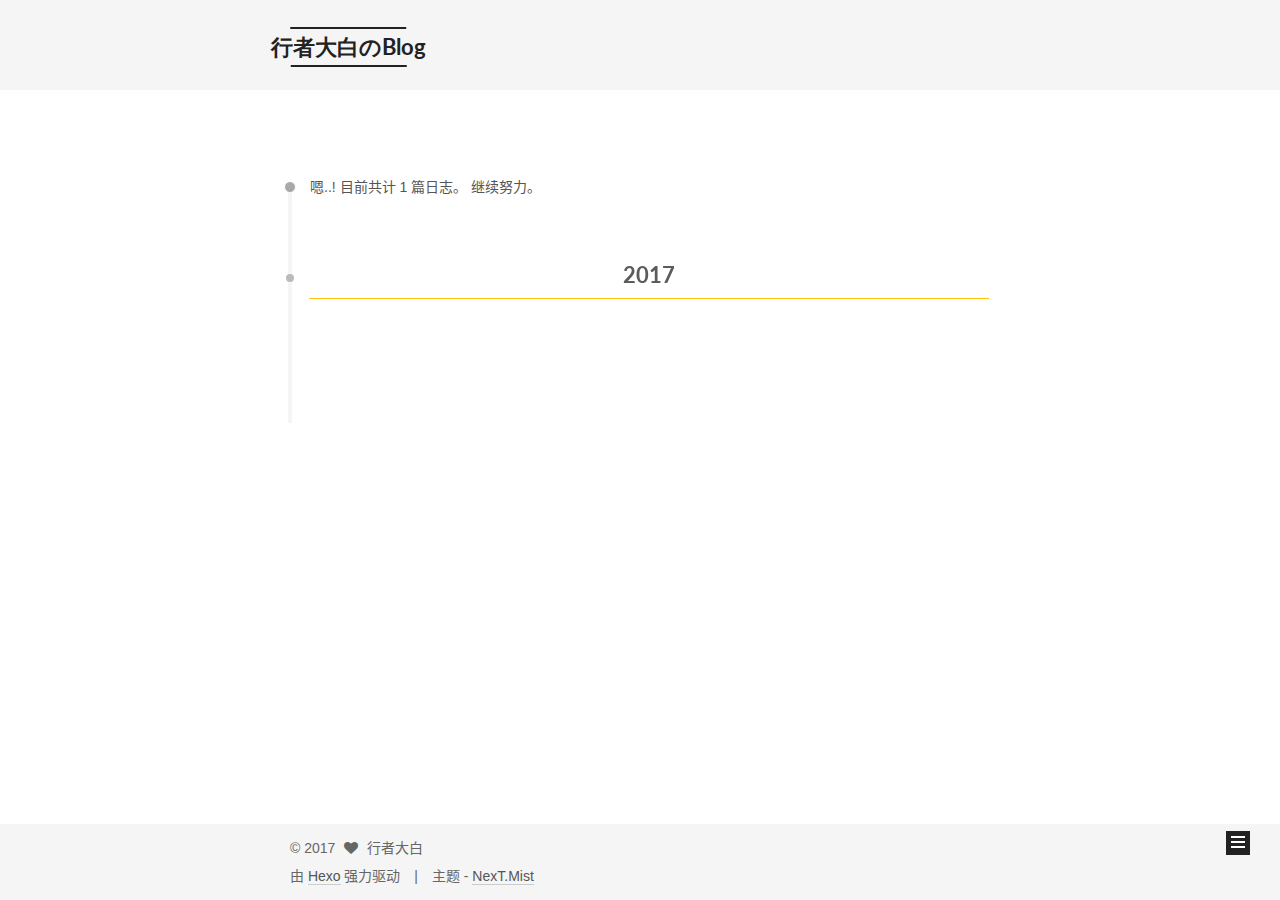
<file: archives/2017/06/index.html>
<!doctype html>



  


<html class="theme-next mist use-motion" lang="zh-Hans">
<head>
  <meta charset="UTF-8"/>
<meta http-equiv="X-UA-Compatible" content="IE=edge" />
<meta name="viewport" content="width=device-width, initial-scale=1, maximum-scale=1"/>






  
  
  <link rel="stylesheet" media="all" href="/lib/Han/dist/han.min.css?v=3.3">




<meta http-equiv="Cache-Control" content="no-transform" />
<meta http-equiv="Cache-Control" content="no-siteapp" />



  <meta name="google-site-verification" content="gU-pDLLXYkHF3ilg7EHn-iW6u2jfwtd-aQ3qQ2cEnG8" />













  
  
  <link href="/lib/fancybox/source/jquery.fancybox.css?v=2.1.5" rel="stylesheet" type="text/css" />




  
  
  
  

  
    
    
  

  

  

  

  

  
    
    
    <link href="//fonts.googleapis.com/css?family=Lato:300,300italic,400,400italic,700,700italic&subset=latin,latin-ext" rel="stylesheet" type="text/css">
  






<link href="/lib/font-awesome/css/font-awesome.min.css?v=4.6.2" rel="stylesheet" type="text/css" />

<link href="/css/main.css?v=5.1.1" rel="stylesheet" type="text/css" />


  <meta name="keywords" content="Hexo, NexT" />





  <link rel="alternate" href="/atom.xml" title="行者大白のBlog" type="application/atom+xml" />




  <link rel="shortcut icon" type="image/x-icon" href="/favicon.ico?v=5.1.1" />




  <meta property="fb:admins" content="sunyangbai" />
  <meta property="fb:app_id" content="1672383176122449" />



<meta name="description" content="閃きは文字に残す。">
<meta property="og:type" content="website">
<meta property="og:title" content="行者大白のBlog">
<meta property="og:url" content="http://square30s.tk/archives/2017/06/index.html">
<meta property="og:site_name" content="行者大白のBlog">
<meta property="og:description" content="閃きは文字に残す。">
<meta name="twitter:card" content="summary">
<meta name="twitter:title" content="行者大白のBlog">
<meta name="twitter:description" content="閃きは文字に残す。">



<script type="text/javascript" id="hexo.configurations">
  var NexT = window.NexT || {};
  var CONFIG = {
    root: '/',
    scheme: 'Mist',
    sidebar: {"position":"left","display":"hide","offset":12,"offset_float":0,"b2t":false,"scrollpercent":false},
    fancybox: true,
    motion: true,
    duoshuo: {
      userId: '0',
      author: '博主'
    },
    algolia: {
      applicationID: '',
      apiKey: '',
      indexName: '',
      hits: {"per_page":10},
      labels: {"input_placeholder":"Search for Posts","hits_empty":"We didn't find any results for the search: ${query}","hits_stats":"${hits} results found in ${time} ms"}
    }
  };
</script>



  <link rel="canonical" href="http://square30s.tk/archives/2017/06/"/>





  <title>归档 | 行者大白のBlog</title>
  
<script>
  window.fbAsyncInit = function() {
    FB.init({
      appId      : '1672383176122449',
      xfbml      : true,
      version    : 'v2.6'
    });
  };

  (function(d, s, id){
     var js, fjs = d.getElementsByTagName(s)[0];
     if (d.getElementById(id)) {return;}
     js = d.createElement(s); js.id = id;
     js.src = "//connect.facebook.net/zh_Hans/sdk.js";
     fjs.parentNode.insertBefore(js, fjs);
   }(document, 'script', 'facebook-jssdk'));
</script>





<script>
  (function(i,s,o,g,r,a,m){i['GoogleAnalyticsObject']=r;i[r]=i[r]||function(){
            (i[r].q=i[r].q||[]).push(arguments)},i[r].l=1*new Date();a=s.createElement(o),
          m=s.getElementsByTagName(o)[0];a.async=1;a.src=g;m.parentNode.insertBefore(a,m)
  })(window,document,'script','https://www.google-analytics.com/analytics.js','ga');
  ga('create', 'UA-101665757-1', 'auto');
  ga('send', 'pageview');
</script>


  <script type="text/javascript">
    var _hmt = _hmt || [];
    (function() {
      var hm = document.createElement("script");
      hm.src = "https://hm.baidu.com/hm.js?6dd59e5fb51abe5f72db3ef7b3015c41";
      var s = document.getElementsByTagName("script")[0];
      s.parentNode.insertBefore(hm, s);
    })();
  </script>










</head>

<body itemscope itemtype="http://schema.org/WebPage" lang="zh-Hans">

  
  
    
  

  <div class="container sidebar-position-left  page-archive  ">
    <div class="headband"></div>

    <header id="header" class="header" itemscope itemtype="http://schema.org/WPHeader">
      <div class="header-inner"><div class="site-brand-wrapper">
  <div class="site-meta ">
    

    <div class="custom-logo-site-title">
      <a href="/"  class="brand" rel="start">
        <span class="logo-line-before"><i></i></span>
        <span class="site-title">行者大白のBlog</span>
        <span class="logo-line-after"><i></i></span>
      </a>
    </div>
      
        <p class="site-subtitle">閃きは文字に残す。</p>
      
  </div>

  <div class="site-nav-toggle">
    <button>
      <span class="btn-bar"></span>
      <span class="btn-bar"></span>
      <span class="btn-bar"></span>
    </button>
  </div>
</div>

<nav class="site-nav">
  

  
    <ul id="menu" class="menu">
      
        
        <li class="menu-item menu-item-home">
          <a href="/" rel="section">
            
              <i class="menu-item-icon fa fa-fw fa-home"></i> <br />
            
            首页
          </a>
        </li>
      
        
        <li class="menu-item menu-item-categories">
          <a href="/categories/" rel="section">
            
              <i class="menu-item-icon fa fa-fw fa-th"></i> <br />
            
            分类
          </a>
        </li>
      
        
        <li class="menu-item menu-item-archives">
          <a href="/archives/" rel="section">
            
              <i class="menu-item-icon fa fa-fw fa-archive"></i> <br />
            
            归档
          </a>
        </li>
      
        
        <li class="menu-item menu-item-tags">
          <a href="/tags/" rel="section">
            
              <i class="menu-item-icon fa fa-fw fa-tags"></i> <br />
            
            标签
          </a>
        </li>
      
        
        <li class="menu-item menu-item-reading">
          <a href="/categories/读书笔记/" rel="section">
            
              <i class="menu-item-icon fa fa-fw fa-book"></i> <br />
            
            读书
          </a>
        </li>
      
        
        <li class="menu-item menu-item-about">
          <a href="/about/" rel="section">
            
              <i class="menu-item-icon fa fa-fw fa-user"></i> <br />
            
            关于
          </a>
        </li>
      

      
        <li class="menu-item menu-item-search">
          
            <a href="javascript:;" class="popup-trigger">
          
            
              <i class="menu-item-icon fa fa-search fa-fw"></i> <br />
            
            搜索
          </a>
        </li>
      
    </ul>
  

  
    <div class="site-search">
      
  <div class="popup search-popup local-search-popup">
  <div class="local-search-header clearfix">
    <span class="search-icon">
      <i class="fa fa-search"></i>
    </span>
    <span class="popup-btn-close">
      <i class="fa fa-times-circle"></i>
    </span>
    <div class="local-search-input-wrapper">
      <input autocomplete="off"
             placeholder="搜索..." spellcheck="false"
             type="text" id="local-search-input">
    </div>
  </div>
  <div id="local-search-result"></div>
</div>



    </div>
  
</nav>



 </div>
    </header>

    <main id="main" class="main">
      <div class="main-inner">
        <div class="content-wrap">
          <div id="content" class="content">
            

  <section id="posts" class="posts-collapse">
    <span class="archive-move-on"></span>

    <span class="archive-page-counter">
      
      
      
        
      
      嗯..! 目前共计 1 篇日志。 继续努力。
    </span>

    

      
      
      

      
        
        <div class="collection-title">
          <h2 class="archive-year motion-element" id="archive-year-2017">2017</h2>
        </div>
      
      

      

  <article class="post post-type-normal" itemscope itemtype="http://schema.org/Article">
    <header class="post-header">

      <h2 class="post-title">
        
            <a class="post-title-link" href="/2017/06/14/passport-renewal/" itemprop="url">
              
                <span itemprop="name">在日本更换护照的经历</span>
              
            </a>
        
      </h2>

      <div class="post-meta">
        <time class="post-time" itemprop="dateCreated"
              datetime="2017-06-14T13:46:13+09:00"
              content="2017-06-14" >
          06-14
        </time>
      </div>

    </header>
  </article>



    

  </section>

  



          </div>
          


          

        </div>
        
          
  
  <div class="sidebar-toggle">
    <div class="sidebar-toggle-line-wrap">
      <span class="sidebar-toggle-line sidebar-toggle-line-first"></span>
      <span class="sidebar-toggle-line sidebar-toggle-line-middle"></span>
      <span class="sidebar-toggle-line sidebar-toggle-line-last"></span>
    </div>
  </div>

  <aside id="sidebar" class="sidebar">
    <div class="sidebar-inner">

      

      

      <section class="site-overview sidebar-panel sidebar-panel-active">
        <div class="site-author motion-element" itemprop="author" itemscope itemtype="http://schema.org/Person">
          <img class="site-author-image" itemprop="image"
               src="/uploads/avatar.jpg"
               alt="行者大白" />
          <p class="site-author-name" itemprop="name">行者大白</p>
           
              <p class="site-description motion-element" itemprop="description">閃きは文字に残す。</p>
          
        </div>
        <nav class="site-state motion-element">

          
            <div class="site-state-item site-state-posts">
              <a href="/archives/">
                <span class="site-state-item-count">1</span>
                <span class="site-state-item-name">日志</span>
              </a>
            </div>
          

          
            
            
            <div class="site-state-item site-state-categories">
              <a href="/categories/index.html">
                <span class="site-state-item-count">1</span>
                <span class="site-state-item-name">分类</span>
              </a>
            </div>
          

          
            
            
            <div class="site-state-item site-state-tags">
              <a href="/tags/index.html">
                <span class="site-state-item-count">2</span>
                <span class="site-state-item-name">标签</span>
              </a>
            </div>
          

        </nav>

        
          <div class="feed-link motion-element">
            <a href="/atom.xml" rel="alternate">
              <i class="fa fa-rss"></i>
              RSS
            </a>
          </div>
        

        <div class="links-of-author motion-element">
          
            
              <span class="links-of-author-item">
                <a href="http://weibo.com/sunyangbai" target="_blank" title="Weibo">
                  
                    <i class="fa fa-fw fa-weibo"></i>
                  
                  Weibo
                </a>
              </span>
            
              <span class="links-of-author-item">
                <a href="https://twitter.com/sunyangbai" target="_blank" title="Twitter">
                  
                    <i class="fa fa-fw fa-twitter"></i>
                  
                  Twitter
                </a>
              </span>
            
          
        </div>

        
        

        
        

        


      </section>

      

      

    </div>
  </aside>


        
      </div>
    </main>

    <footer id="footer" class="footer">
      <div class="footer-inner">
        <div class="copyright" >
  
  &copy; 
  <span itemprop="copyrightYear">2017</span>
  <span class="with-love">
    <i class="fa fa-heart"></i>
  </span>
  <span class="author" itemprop="copyrightHolder">行者大白</span>
</div>


<div class="powered-by">
  由 <a class="theme-link" href="https://hexo.io">Hexo</a> 强力驱动
</div>

<div class="theme-info">
  主题 -
  <a class="theme-link" href="https://github.com/iissnan/hexo-theme-next">
    NexT.Mist
  </a>
</div>


        

        
      </div>
    </footer>

    
      <div class="back-to-top">
        <i class="fa fa-arrow-up"></i>
        
      </div>
    

  </div>

  

<script type="text/javascript">
  if (Object.prototype.toString.call(window.Promise) !== '[object Function]') {
    window.Promise = null;
  }
</script>









  












  
  <script type="text/javascript" src="/lib/jquery/index.js?v=2.1.3"></script>

  
  <script type="text/javascript" src="/lib/fastclick/lib/fastclick.min.js?v=1.0.6"></script>

  
  <script type="text/javascript" src="/lib/jquery_lazyload/jquery.lazyload.js?v=1.9.7"></script>

  
  <script type="text/javascript" src="/lib/velocity/velocity.min.js?v=1.2.1"></script>

  
  <script type="text/javascript" src="/lib/velocity/velocity.ui.min.js?v=1.2.1"></script>

  
  <script type="text/javascript" src="/lib/fancybox/source/jquery.fancybox.pack.js?v=2.1.5"></script>


  


  <script type="text/javascript" src="/js/src/utils.js?v=5.1.1"></script>

  <script type="text/javascript" src="/js/src/motion.js?v=5.1.1"></script>



  
  

  
  
    <script type="text/javascript" id="motion.page.archive">
      $('.archive-year').velocity('transition.slideLeftIn');
    </script>
  


  


  <script type="text/javascript" src="/js/src/bootstrap.js?v=5.1.1"></script>



  


  




	





  





  





  






  

  <script type="text/javascript">
    // Popup Window;
    var isfetched = false;
    var isXml = true;
    // Search DB path;
    var search_path = "search.xml";
    if (search_path.length === 0) {
      search_path = "search.xml";
    } else if (/json$/i.test(search_path)) {
      isXml = false;
    }
    var path = "/" + search_path;
    // monitor main search box;

    var onPopupClose = function (e) {
      $('.popup').hide();
      $('#local-search-input').val('');
      $('.search-result-list').remove();
      $('#no-result').remove();
      $(".local-search-pop-overlay").remove();
      $('body').css('overflow', '');
    }

    function proceedsearch() {
      $("body")
        .append('<div class="search-popup-overlay local-search-pop-overlay"></div>')
        .css('overflow', 'hidden');
      $('.search-popup-overlay').click(onPopupClose);
      $('.popup').toggle();
      var $localSearchInput = $('#local-search-input');
      $localSearchInput.attr("autocapitalize", "none");
      $localSearchInput.attr("autocorrect", "off");
      $localSearchInput.focus();
    }

    // search function;
    var searchFunc = function(path, search_id, content_id) {
      'use strict';

      // start loading animation
      $("body")
        .append('<div class="search-popup-overlay local-search-pop-overlay">' +
          '<div id="search-loading-icon">' +
          '<i class="fa fa-spinner fa-pulse fa-5x fa-fw"></i>' +
          '</div>' +
          '</div>')
        .css('overflow', 'hidden');
      $("#search-loading-icon").css('margin', '20% auto 0 auto').css('text-align', 'center');

      $.ajax({
        url: path,
        dataType: isXml ? "xml" : "json",
        async: true,
        success: function(res) {
          // get the contents from search data
          isfetched = true;
          $('.popup').detach().appendTo('.header-inner');
          var datas = isXml ? $("entry", res).map(function() {
            return {
              title: $("title", this).text(),
              content: $("content",this).text(),
              url: $("url" , this).text()
            };
          }).get() : res;
          var input = document.getElementById(search_id);
          var resultContent = document.getElementById(content_id);
          var inputEventFunction = function() {
            var searchText = input.value.trim().toLowerCase();
            var keywords = searchText.split(/[\s\-]+/);
            if (keywords.length > 1) {
              keywords.push(searchText);
            }
            var resultItems = [];
            if (searchText.length > 0) {
              // perform local searching
              datas.forEach(function(data) {
                var isMatch = false;
                var hitCount = 0;
                var searchTextCount = 0;
                var title = data.title.trim();
                var titleInLowerCase = title.toLowerCase();
                var content = data.content.trim().replace(/<[^>]+>/g,"");
                var contentInLowerCase = content.toLowerCase();
                var articleUrl = decodeURIComponent(data.url);
                var indexOfTitle = [];
                var indexOfContent = [];
                // only match articles with not empty titles
                if(title != '') {
                  keywords.forEach(function(keyword) {
                    function getIndexByWord(word, text, caseSensitive) {
                      var wordLen = word.length;
                      if (wordLen === 0) {
                        return [];
                      }
                      var startPosition = 0, position = [], index = [];
                      if (!caseSensitive) {
                        text = text.toLowerCase();
                        word = word.toLowerCase();
                      }
                      while ((position = text.indexOf(word, startPosition)) > -1) {
                        index.push({position: position, word: word});
                        startPosition = position + wordLen;
                      }
                      return index;
                    }

                    indexOfTitle = indexOfTitle.concat(getIndexByWord(keyword, titleInLowerCase, false));
                    indexOfContent = indexOfContent.concat(getIndexByWord(keyword, contentInLowerCase, false));
                  });
                  if (indexOfTitle.length > 0 || indexOfContent.length > 0) {
                    isMatch = true;
                    hitCount = indexOfTitle.length + indexOfContent.length;
                  }
                }

                // show search results

                if (isMatch) {
                  // sort index by position of keyword

                  [indexOfTitle, indexOfContent].forEach(function (index) {
                    index.sort(function (itemLeft, itemRight) {
                      if (itemRight.position !== itemLeft.position) {
                        return itemRight.position - itemLeft.position;
                      } else {
                        return itemLeft.word.length - itemRight.word.length;
                      }
                    });
                  });

                  // merge hits into slices

                  function mergeIntoSlice(text, start, end, index) {
                    var item = index[index.length - 1];
                    var position = item.position;
                    var word = item.word;
                    var hits = [];
                    var searchTextCountInSlice = 0;
                    while (position + word.length <= end && index.length != 0) {
                      if (word === searchText) {
                        searchTextCountInSlice++;
                      }
                      hits.push({position: position, length: word.length});
                      var wordEnd = position + word.length;

                      // move to next position of hit

                      index.pop();
                      while (index.length != 0) {
                        item = index[index.length - 1];
                        position = item.position;
                        word = item.word;
                        if (wordEnd > position) {
                          index.pop();
                        } else {
                          break;
                        }
                      }
                    }
                    searchTextCount += searchTextCountInSlice;
                    return {
                      hits: hits,
                      start: start,
                      end: end,
                      searchTextCount: searchTextCountInSlice
                    };
                  }

                  var slicesOfTitle = [];
                  if (indexOfTitle.length != 0) {
                    slicesOfTitle.push(mergeIntoSlice(title, 0, title.length, indexOfTitle));
                  }

                  var slicesOfContent = [];
                  while (indexOfContent.length != 0) {
                    var item = indexOfContent[indexOfContent.length - 1];
                    var position = item.position;
                    var word = item.word;
                    // cut out 100 characters
                    var start = position - 20;
                    var end = position + 80;
                    if(start < 0){
                      start = 0;
                    }
                    if (end < position + word.length) {
                      end = position + word.length;
                    }
                    if(end > content.length){
                      end = content.length;
                    }
                    slicesOfContent.push(mergeIntoSlice(content, start, end, indexOfContent));
                  }

                  // sort slices in content by search text's count and hits' count

                  slicesOfContent.sort(function (sliceLeft, sliceRight) {
                    if (sliceLeft.searchTextCount !== sliceRight.searchTextCount) {
                      return sliceRight.searchTextCount - sliceLeft.searchTextCount;
                    } else if (sliceLeft.hits.length !== sliceRight.hits.length) {
                      return sliceRight.hits.length - sliceLeft.hits.length;
                    } else {
                      return sliceLeft.start - sliceRight.start;
                    }
                  });

                  // select top N slices in content

                  var upperBound = parseInt('1');
                  if (upperBound >= 0) {
                    slicesOfContent = slicesOfContent.slice(0, upperBound);
                  }

                  // highlight title and content

                  function highlightKeyword(text, slice) {
                    var result = '';
                    var prevEnd = slice.start;
                    slice.hits.forEach(function (hit) {
                      result += text.substring(prevEnd, hit.position);
                      var end = hit.position + hit.length;
                      result += '<b class="search-keyword">' + text.substring(hit.position, end) + '</b>';
                      prevEnd = end;
                    });
                    result += text.substring(prevEnd, slice.end);
                    return result;
                  }

                  var resultItem = '';

                  if (slicesOfTitle.length != 0) {
                    resultItem += "<li><a href='" + articleUrl + "' class='search-result-title'>" + highlightKeyword(title, slicesOfTitle[0]) + "</a>";
                  } else {
                    resultItem += "<li><a href='" + articleUrl + "' class='search-result-title'>" + title + "</a>";
                  }

                  slicesOfContent.forEach(function (slice) {
                    resultItem += "<a href='" + articleUrl + "'>" +
                      "<p class=\"search-result\">" + highlightKeyword(content, slice) +
                      "...</p>" + "</a>";
                  });

                  resultItem += "</li>";
                  resultItems.push({
                    item: resultItem,
                    searchTextCount: searchTextCount,
                    hitCount: hitCount,
                    id: resultItems.length
                  });
                }
              })
            };
            if (keywords.length === 1 && keywords[0] === "") {
              resultContent.innerHTML = '<div id="no-result"><i class="fa fa-search fa-5x" /></div>'
            } else if (resultItems.length === 0) {
              resultContent.innerHTML = '<div id="no-result"><i class="fa fa-frown-o fa-5x" /></div>'
            } else {
              resultItems.sort(function (resultLeft, resultRight) {
                if (resultLeft.searchTextCount !== resultRight.searchTextCount) {
                  return resultRight.searchTextCount - resultLeft.searchTextCount;
                } else if (resultLeft.hitCount !== resultRight.hitCount) {
                  return resultRight.hitCount - resultLeft.hitCount;
                } else {
                  return resultRight.id - resultLeft.id;
                }
              });
              var searchResultList = '<ul class=\"search-result-list\">';
              resultItems.forEach(function (result) {
                searchResultList += result.item;
              })
              searchResultList += "</ul>";
              resultContent.innerHTML = searchResultList;
            }
          }

          if ('auto' === 'auto') {
            input.addEventListener('input', inputEventFunction);
          } else {
            $('.search-icon').click(inputEventFunction);
            input.addEventListener('keypress', function (event) {
              if (event.keyCode === 13) {
                inputEventFunction();
              }
            });
          }

          // remove loading animation
          $(".local-search-pop-overlay").remove();
          $('body').css('overflow', '');

          proceedsearch();
        }
      });
    }

    // handle and trigger popup window;
    $('.popup-trigger').click(function(e) {
      e.stopPropagation();
      if (isfetched === false) {
        searchFunc(path, 'local-search-input', 'local-search-result');
      } else {
        proceedsearch();
      };
    });

    $('.popup-btn-close').click(onPopupClose);
    $('.popup').click(function(e){
      e.stopPropagation();
    });
    $(document).on('keyup', function (event) {
      var shouldDismissSearchPopup = event.which === 27 &&
        $('.search-popup').is(':visible');
      if (shouldDismissSearchPopup) {
        onPopupClose();
      }
    });
  </script>





  

  
  <script src="https://cdn1.lncld.net/static/js/av-core-mini-0.6.1.js"></script>
  <script>AV.initialize("fQNUMYhXE6poAfoivwdUOBhX-gzGzoHsz", "C9DOXnuVNuDscHr0AX12NEAx");</script>
  <script>
    function showTime(Counter) {
      var query = new AV.Query(Counter);
      var entries = [];
      var $visitors = $(".leancloud_visitors");

      $visitors.each(function () {
        entries.push( $(this).attr("id").trim() );
      });

      query.containedIn('url', entries);
      query.find()
        .done(function (results) {
          var COUNT_CONTAINER_REF = '.leancloud-visitors-count';

          if (results.length === 0) {
            $visitors.find(COUNT_CONTAINER_REF).text(0);
            return;
          }

          for (var i = 0; i < results.length; i++) {
            var item = results[i];
            var url = item.get('url');
            var time = item.get('time');
            var element = document.getElementById(url);

            $(element).find(COUNT_CONTAINER_REF).text(time);
          }
          for(var i = 0; i < entries.length; i++) {
            var url = entries[i];
            var element = document.getElementById(url);
            var countSpan = $(element).find(COUNT_CONTAINER_REF);
            if( countSpan.text() == '') {
              countSpan.text(0);
            }
          }
        })
        .fail(function (object, error) {
          console.log("Error: " + error.code + " " + error.message);
        });
    }

    function addCount(Counter) {
      var $visitors = $(".leancloud_visitors");
      var url = $visitors.attr('id').trim();
      var title = $visitors.attr('data-flag-title').trim();
      var query = new AV.Query(Counter);

      query.equalTo("url", url);
      query.find({
        success: function(results) {
          if (results.length > 0) {
            var counter = results[0];
            counter.fetchWhenSave(true);
            counter.increment("time");
            counter.save(null, {
              success: function(counter) {
                var $element = $(document.getElementById(url));
                $element.find('.leancloud-visitors-count').text(counter.get('time'));
              },
              error: function(counter, error) {
                console.log('Failed to save Visitor num, with error message: ' + error.message);
              }
            });
          } else {
            var newcounter = new Counter();
            /* Set ACL */
            var acl = new AV.ACL();
            acl.setPublicReadAccess(true);
            acl.setPublicWriteAccess(true);
            newcounter.setACL(acl);
            /* End Set ACL */
            newcounter.set("title", title);
            newcounter.set("url", url);
            newcounter.set("time", 1);
            newcounter.save(null, {
              success: function(newcounter) {
                var $element = $(document.getElementById(url));
                $element.find('.leancloud-visitors-count').text(newcounter.get('time'));
              },
              error: function(newcounter, error) {
                console.log('Failed to create');
              }
            });
          }
        },
        error: function(error) {
          console.log('Error:' + error.code + " " + error.message);
        }
      });
    }

    $(function() {
      var Counter = AV.Object.extend("Counter");
      if ($('.leancloud_visitors').length == 1) {
        addCount(Counter);
      } else if ($('.post-title-link').length > 1) {
        showTime(Counter);
      }
    });
  </script>



  

  

  

  

  

</body>
</html>
</file>
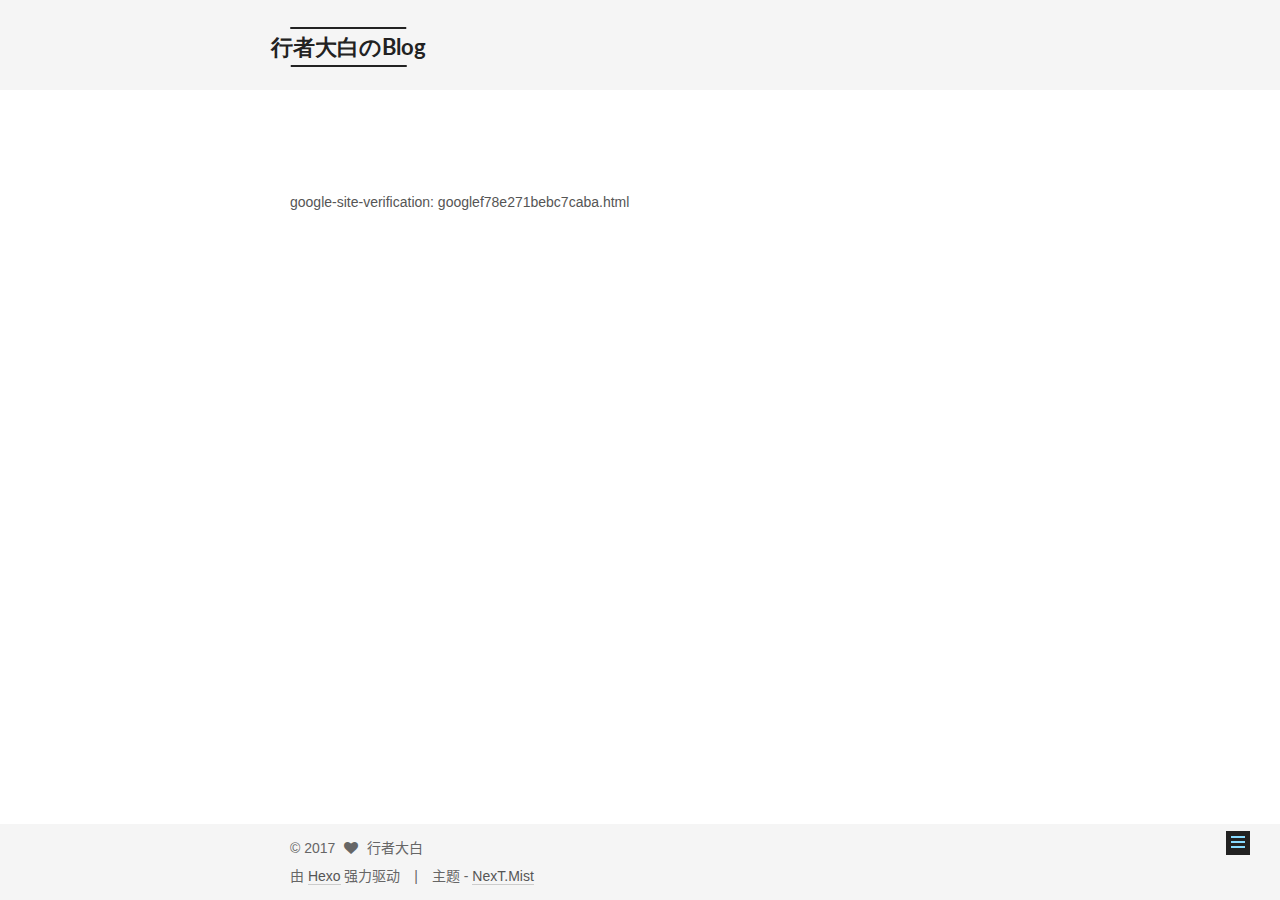
<file: googlef78e271bebc7caba.html>
<!doctype html>



  


<html class="theme-next mist use-motion" lang="zh-Hans">
<head>
  <meta charset="UTF-8"/>
<meta http-equiv="X-UA-Compatible" content="IE=edge" />
<meta name="viewport" content="width=device-width, initial-scale=1, maximum-scale=1"/>






  
  
  <link rel="stylesheet" media="all" href="/lib/Han/dist/han.min.css?v=3.3">




<meta http-equiv="Cache-Control" content="no-transform" />
<meta http-equiv="Cache-Control" content="no-siteapp" />



  <meta name="google-site-verification" content="gU-pDLLXYkHF3ilg7EHn-iW6u2jfwtd-aQ3qQ2cEnG8" />













  
  
  <link href="/lib/fancybox/source/jquery.fancybox.css?v=2.1.5" rel="stylesheet" type="text/css" />




  
  
  
  

  
    
    
  

  

  

  

  

  
    
    
    <link href="//fonts.googleapis.com/css?family=Lato:300,300italic,400,400italic,700,700italic&subset=latin,latin-ext" rel="stylesheet" type="text/css">
  






<link href="/lib/font-awesome/css/font-awesome.min.css?v=4.6.2" rel="stylesheet" type="text/css" />

<link href="/css/main.css?v=5.1.1" rel="stylesheet" type="text/css" />


  <meta name="keywords" content="Hexo, NexT" />





  <link rel="alternate" href="/atom.xml" title="行者大白のBlog" type="application/atom+xml" />




  <link rel="shortcut icon" type="image/x-icon" href="/favicon.ico?v=5.1.1" />




  <meta property="fb:admins" content="sunyangbai" />
  <meta property="fb:app_id" content="1672383176122449" />



<meta name="description" content="google-site-verification: googlef78e271bebc7caba.html">
<meta property="og:type" content="website">
<meta property="og:title" content="行者大白のBlog">
<meta property="og:url" content="http://square30s.tk/googlef78e271bebc7caba.html">
<meta property="og:site_name" content="行者大白のBlog">
<meta property="og:description" content="google-site-verification: googlef78e271bebc7caba.html">
<meta property="og:updated_time" content="2017-06-26T03:23:45.000Z">
<meta name="twitter:card" content="summary">
<meta name="twitter:title" content="行者大白のBlog">
<meta name="twitter:description" content="google-site-verification: googlef78e271bebc7caba.html">



<script type="text/javascript" id="hexo.configurations">
  var NexT = window.NexT || {};
  var CONFIG = {
    root: '/',
    scheme: 'Mist',
    sidebar: {"position":"left","display":"hide","offset":12,"offset_float":0,"b2t":false,"scrollpercent":false},
    fancybox: true,
    motion: true,
    duoshuo: {
      userId: '0',
      author: '博主'
    },
    algolia: {
      applicationID: '',
      apiKey: '',
      indexName: '',
      hits: {"per_page":10},
      labels: {"input_placeholder":"Search for Posts","hits_empty":"We didn't find any results for the search: ${query}","hits_stats":"${hits} results found in ${time} ms"}
    }
  };
</script>



  <link rel="canonical" href="http://square30s.tk/googlef78e271bebc7caba.html"/>





  <title> | 行者大白のBlog</title>
  
<script>
  window.fbAsyncInit = function() {
    FB.init({
      appId      : '1672383176122449',
      xfbml      : true,
      version    : 'v2.6'
    });
  };

  (function(d, s, id){
     var js, fjs = d.getElementsByTagName(s)[0];
     if (d.getElementById(id)) {return;}
     js = d.createElement(s); js.id = id;
     js.src = "//connect.facebook.net/zh_Hans/sdk.js";
     fjs.parentNode.insertBefore(js, fjs);
   }(document, 'script', 'facebook-jssdk'));
</script>





<script>
  (function(i,s,o,g,r,a,m){i['GoogleAnalyticsObject']=r;i[r]=i[r]||function(){
            (i[r].q=i[r].q||[]).push(arguments)},i[r].l=1*new Date();a=s.createElement(o),
          m=s.getElementsByTagName(o)[0];a.async=1;a.src=g;m.parentNode.insertBefore(a,m)
  })(window,document,'script','https://www.google-analytics.com/analytics.js','ga');
  ga('create', 'UA-101665757-1', 'auto');
  ga('send', 'pageview');
</script>


  <script type="text/javascript">
    var _hmt = _hmt || [];
    (function() {
      var hm = document.createElement("script");
      hm.src = "https://hm.baidu.com/hm.js?6dd59e5fb51abe5f72db3ef7b3015c41";
      var s = document.getElementsByTagName("script")[0];
      s.parentNode.insertBefore(hm, s);
    })();
  </script>










</head>

<body itemscope itemtype="http://schema.org/WebPage" lang="zh-Hans">

  
  
    
  

  <div class="container sidebar-position-left page-post-detail ">
    <div class="headband"></div>

    <header id="header" class="header" itemscope itemtype="http://schema.org/WPHeader">
      <div class="header-inner"><div class="site-brand-wrapper">
  <div class="site-meta ">
    

    <div class="custom-logo-site-title">
      <a href="/"  class="brand" rel="start">
        <span class="logo-line-before"><i></i></span>
        <span class="site-title">行者大白のBlog</span>
        <span class="logo-line-after"><i></i></span>
      </a>
    </div>
      
        <p class="site-subtitle">閃きは文字に残す。</p>
      
  </div>

  <div class="site-nav-toggle">
    <button>
      <span class="btn-bar"></span>
      <span class="btn-bar"></span>
      <span class="btn-bar"></span>
    </button>
  </div>
</div>

<nav class="site-nav">
  

  
    <ul id="menu" class="menu">
      
        
        <li class="menu-item menu-item-home">
          <a href="/" rel="section">
            
              <i class="menu-item-icon fa fa-fw fa-home"></i> <br />
            
            首页
          </a>
        </li>
      
        
        <li class="menu-item menu-item-categories">
          <a href="/categories/" rel="section">
            
              <i class="menu-item-icon fa fa-fw fa-th"></i> <br />
            
            分类
          </a>
        </li>
      
        
        <li class="menu-item menu-item-archives">
          <a href="/archives/" rel="section">
            
              <i class="menu-item-icon fa fa-fw fa-archive"></i> <br />
            
            归档
          </a>
        </li>
      
        
        <li class="menu-item menu-item-tags">
          <a href="/tags/" rel="section">
            
              <i class="menu-item-icon fa fa-fw fa-tags"></i> <br />
            
            标签
          </a>
        </li>
      
        
        <li class="menu-item menu-item-reading">
          <a href="/categories/读书笔记/" rel="section">
            
              <i class="menu-item-icon fa fa-fw fa-book"></i> <br />
            
            读书
          </a>
        </li>
      
        
        <li class="menu-item menu-item-about">
          <a href="/about/" rel="section">
            
              <i class="menu-item-icon fa fa-fw fa-user"></i> <br />
            
            关于
          </a>
        </li>
      

      
        <li class="menu-item menu-item-search">
          
            <a href="javascript:;" class="popup-trigger">
          
            
              <i class="menu-item-icon fa fa-search fa-fw"></i> <br />
            
            搜索
          </a>
        </li>
      
    </ul>
  

  
    <div class="site-search">
      
  <div class="popup search-popup local-search-popup">
  <div class="local-search-header clearfix">
    <span class="search-icon">
      <i class="fa fa-search"></i>
    </span>
    <span class="popup-btn-close">
      <i class="fa fa-times-circle"></i>
    </span>
    <div class="local-search-input-wrapper">
      <input autocomplete="off"
             placeholder="搜索..." spellcheck="false"
             type="text" id="local-search-input">
    </div>
  </div>
  <div id="local-search-result"></div>
</div>



    </div>
  
</nav>



 </div>
    </header>

    <main id="main" class="main">
      <div class="main-inner">
        <div class="content-wrap">
          <div id="content" class="content">
            

  <div id="posts" class="posts-expand">
  <header class="post-header">

	<h1 class="post-title" itemprop="name headline"></h1>



</header>

    
    
      google-site-verification: googlef78e271bebc7caba.html
    
  </div>


          </div>
          


          
  <div class="comments" id="comments">
    
      <div id="lv-container" data-id="city" data-uid="MTAyMC8yOTIyMy81Nzkw"></div>
    
  </div>


        </div>
        
          
  
  <div class="sidebar-toggle">
    <div class="sidebar-toggle-line-wrap">
      <span class="sidebar-toggle-line sidebar-toggle-line-first"></span>
      <span class="sidebar-toggle-line sidebar-toggle-line-middle"></span>
      <span class="sidebar-toggle-line sidebar-toggle-line-last"></span>
    </div>
  </div>

  <aside id="sidebar" class="sidebar">
    <div class="sidebar-inner">

      

      

      <section class="site-overview sidebar-panel sidebar-panel-active">
        <div class="site-author motion-element" itemprop="author" itemscope itemtype="http://schema.org/Person">
          <img class="site-author-image" itemprop="image"
               src="/uploads/avatar.jpg"
               alt="行者大白" />
          <p class="site-author-name" itemprop="name">行者大白</p>
           
              <p class="site-description motion-element" itemprop="description">閃きは文字に残す。</p>
          
        </div>
        <nav class="site-state motion-element">

          
            <div class="site-state-item site-state-posts">
              <a href="/archives/">
                <span class="site-state-item-count">1</span>
                <span class="site-state-item-name">日志</span>
              </a>
            </div>
          

          
            
            
            <div class="site-state-item site-state-categories">
              <a href="/categories/index.html">
                <span class="site-state-item-count">1</span>
                <span class="site-state-item-name">分类</span>
              </a>
            </div>
          

          
            
            
            <div class="site-state-item site-state-tags">
              <a href="/tags/index.html">
                <span class="site-state-item-count">2</span>
                <span class="site-state-item-name">标签</span>
              </a>
            </div>
          

        </nav>

        
          <div class="feed-link motion-element">
            <a href="/atom.xml" rel="alternate">
              <i class="fa fa-rss"></i>
              RSS
            </a>
          </div>
        

        <div class="links-of-author motion-element">
          
            
              <span class="links-of-author-item">
                <a href="http://weibo.com/sunyangbai" target="_blank" title="Weibo">
                  
                    <i class="fa fa-fw fa-weibo"></i>
                  
                  Weibo
                </a>
              </span>
            
              <span class="links-of-author-item">
                <a href="https://twitter.com/sunyangbai" target="_blank" title="Twitter">
                  
                    <i class="fa fa-fw fa-twitter"></i>
                  
                  Twitter
                </a>
              </span>
            
          
        </div>

        
        

        
        

        


      </section>

      

      

    </div>
  </aside>


        
      </div>
    </main>

    <footer id="footer" class="footer">
      <div class="footer-inner">
        <div class="copyright" >
  
  &copy; 
  <span itemprop="copyrightYear">2017</span>
  <span class="with-love">
    <i class="fa fa-heart"></i>
  </span>
  <span class="author" itemprop="copyrightHolder">行者大白</span>
</div>


<div class="powered-by">
  由 <a class="theme-link" href="https://hexo.io">Hexo</a> 强力驱动
</div>

<div class="theme-info">
  主题 -
  <a class="theme-link" href="https://github.com/iissnan/hexo-theme-next">
    NexT.Mist
  </a>
</div>


        

        
      </div>
    </footer>

    
      <div class="back-to-top">
        <i class="fa fa-arrow-up"></i>
        
      </div>
    

  </div>

  

<script type="text/javascript">
  if (Object.prototype.toString.call(window.Promise) !== '[object Function]') {
    window.Promise = null;
  }
</script>









  












  
  <script type="text/javascript" src="/lib/jquery/index.js?v=2.1.3"></script>

  
  <script type="text/javascript" src="/lib/fastclick/lib/fastclick.min.js?v=1.0.6"></script>

  
  <script type="text/javascript" src="/lib/jquery_lazyload/jquery.lazyload.js?v=1.9.7"></script>

  
  <script type="text/javascript" src="/lib/velocity/velocity.min.js?v=1.2.1"></script>

  
  <script type="text/javascript" src="/lib/velocity/velocity.ui.min.js?v=1.2.1"></script>

  
  <script type="text/javascript" src="/lib/fancybox/source/jquery.fancybox.pack.js?v=2.1.5"></script>


  


  <script type="text/javascript" src="/js/src/utils.js?v=5.1.1"></script>

  <script type="text/javascript" src="/js/src/motion.js?v=5.1.1"></script>



  
  

  
    <script type="text/javascript" src="/js/src/scrollspy.js?v=5.1.1"></script>
<script type="text/javascript" src="/js/src/post-details.js?v=5.1.1"></script>

  

  


  <script type="text/javascript" src="/js/src/bootstrap.js?v=5.1.1"></script>



  


  




	





  





  





  
    <script type="text/javascript">
      (function(d, s) {
        var j, e = d.getElementsByTagName(s)[0];
        if (typeof LivereTower === 'function') { return; }
        j = d.createElement(s);
        j.src = 'https://cdn-city.livere.com/js/embed.dist.js';
        j.async = true;
        e.parentNode.insertBefore(j, e);
      })(document, 'script');
    </script>
  






  

  <script type="text/javascript">
    // Popup Window;
    var isfetched = false;
    var isXml = true;
    // Search DB path;
    var search_path = "search.xml";
    if (search_path.length === 0) {
      search_path = "search.xml";
    } else if (/json$/i.test(search_path)) {
      isXml = false;
    }
    var path = "/" + search_path;
    // monitor main search box;

    var onPopupClose = function (e) {
      $('.popup').hide();
      $('#local-search-input').val('');
      $('.search-result-list').remove();
      $('#no-result').remove();
      $(".local-search-pop-overlay").remove();
      $('body').css('overflow', '');
    }

    function proceedsearch() {
      $("body")
        .append('<div class="search-popup-overlay local-search-pop-overlay"></div>')
        .css('overflow', 'hidden');
      $('.search-popup-overlay').click(onPopupClose);
      $('.popup').toggle();
      var $localSearchInput = $('#local-search-input');
      $localSearchInput.attr("autocapitalize", "none");
      $localSearchInput.attr("autocorrect", "off");
      $localSearchInput.focus();
    }

    // search function;
    var searchFunc = function(path, search_id, content_id) {
      'use strict';

      // start loading animation
      $("body")
        .append('<div class="search-popup-overlay local-search-pop-overlay">' +
          '<div id="search-loading-icon">' +
          '<i class="fa fa-spinner fa-pulse fa-5x fa-fw"></i>' +
          '</div>' +
          '</div>')
        .css('overflow', 'hidden');
      $("#search-loading-icon").css('margin', '20% auto 0 auto').css('text-align', 'center');

      $.ajax({
        url: path,
        dataType: isXml ? "xml" : "json",
        async: true,
        success: function(res) {
          // get the contents from search data
          isfetched = true;
          $('.popup').detach().appendTo('.header-inner');
          var datas = isXml ? $("entry", res).map(function() {
            return {
              title: $("title", this).text(),
              content: $("content",this).text(),
              url: $("url" , this).text()
            };
          }).get() : res;
          var input = document.getElementById(search_id);
          var resultContent = document.getElementById(content_id);
          var inputEventFunction = function() {
            var searchText = input.value.trim().toLowerCase();
            var keywords = searchText.split(/[\s\-]+/);
            if (keywords.length > 1) {
              keywords.push(searchText);
            }
            var resultItems = [];
            if (searchText.length > 0) {
              // perform local searching
              datas.forEach(function(data) {
                var isMatch = false;
                var hitCount = 0;
                var searchTextCount = 0;
                var title = data.title.trim();
                var titleInLowerCase = title.toLowerCase();
                var content = data.content.trim().replace(/<[^>]+>/g,"");
                var contentInLowerCase = content.toLowerCase();
                var articleUrl = decodeURIComponent(data.url);
                var indexOfTitle = [];
                var indexOfContent = [];
                // only match articles with not empty titles
                if(title != '') {
                  keywords.forEach(function(keyword) {
                    function getIndexByWord(word, text, caseSensitive) {
                      var wordLen = word.length;
                      if (wordLen === 0) {
                        return [];
                      }
                      var startPosition = 0, position = [], index = [];
                      if (!caseSensitive) {
                        text = text.toLowerCase();
                        word = word.toLowerCase();
                      }
                      while ((position = text.indexOf(word, startPosition)) > -1) {
                        index.push({position: position, word: word});
                        startPosition = position + wordLen;
                      }
                      return index;
                    }

                    indexOfTitle = indexOfTitle.concat(getIndexByWord(keyword, titleInLowerCase, false));
                    indexOfContent = indexOfContent.concat(getIndexByWord(keyword, contentInLowerCase, false));
                  });
                  if (indexOfTitle.length > 0 || indexOfContent.length > 0) {
                    isMatch = true;
                    hitCount = indexOfTitle.length + indexOfContent.length;
                  }
                }

                // show search results

                if (isMatch) {
                  // sort index by position of keyword

                  [indexOfTitle, indexOfContent].forEach(function (index) {
                    index.sort(function (itemLeft, itemRight) {
                      if (itemRight.position !== itemLeft.position) {
                        return itemRight.position - itemLeft.position;
                      } else {
                        return itemLeft.word.length - itemRight.word.length;
                      }
                    });
                  });

                  // merge hits into slices

                  function mergeIntoSlice(text, start, end, index) {
                    var item = index[index.length - 1];
                    var position = item.position;
                    var word = item.word;
                    var hits = [];
                    var searchTextCountInSlice = 0;
                    while (position + word.length <= end && index.length != 0) {
                      if (word === searchText) {
                        searchTextCountInSlice++;
                      }
                      hits.push({position: position, length: word.length});
                      var wordEnd = position + word.length;

                      // move to next position of hit

                      index.pop();
                      while (index.length != 0) {
                        item = index[index.length - 1];
                        position = item.position;
                        word = item.word;
                        if (wordEnd > position) {
                          index.pop();
                        } else {
                          break;
                        }
                      }
                    }
                    searchTextCount += searchTextCountInSlice;
                    return {
                      hits: hits,
                      start: start,
                      end: end,
                      searchTextCount: searchTextCountInSlice
                    };
                  }

                  var slicesOfTitle = [];
                  if (indexOfTitle.length != 0) {
                    slicesOfTitle.push(mergeIntoSlice(title, 0, title.length, indexOfTitle));
                  }

                  var slicesOfContent = [];
                  while (indexOfContent.length != 0) {
                    var item = indexOfContent[indexOfContent.length - 1];
                    var position = item.position;
                    var word = item.word;
                    // cut out 100 characters
                    var start = position - 20;
                    var end = position + 80;
                    if(start < 0){
                      start = 0;
                    }
                    if (end < position + word.length) {
                      end = position + word.length;
                    }
                    if(end > content.length){
                      end = content.length;
                    }
                    slicesOfContent.push(mergeIntoSlice(content, start, end, indexOfContent));
                  }

                  // sort slices in content by search text's count and hits' count

                  slicesOfContent.sort(function (sliceLeft, sliceRight) {
                    if (sliceLeft.searchTextCount !== sliceRight.searchTextCount) {
                      return sliceRight.searchTextCount - sliceLeft.searchTextCount;
                    } else if (sliceLeft.hits.length !== sliceRight.hits.length) {
                      return sliceRight.hits.length - sliceLeft.hits.length;
                    } else {
                      return sliceLeft.start - sliceRight.start;
                    }
                  });

                  // select top N slices in content

                  var upperBound = parseInt('1');
                  if (upperBound >= 0) {
                    slicesOfContent = slicesOfContent.slice(0, upperBound);
                  }

                  // highlight title and content

                  function highlightKeyword(text, slice) {
                    var result = '';
                    var prevEnd = slice.start;
                    slice.hits.forEach(function (hit) {
                      result += text.substring(prevEnd, hit.position);
                      var end = hit.position + hit.length;
                      result += '<b class="search-keyword">' + text.substring(hit.position, end) + '</b>';
                      prevEnd = end;
                    });
                    result += text.substring(prevEnd, slice.end);
                    return result;
                  }

                  var resultItem = '';

                  if (slicesOfTitle.length != 0) {
                    resultItem += "<li><a href='" + articleUrl + "' class='search-result-title'>" + highlightKeyword(title, slicesOfTitle[0]) + "</a>";
                  } else {
                    resultItem += "<li><a href='" + articleUrl + "' class='search-result-title'>" + title + "</a>";
                  }

                  slicesOfContent.forEach(function (slice) {
                    resultItem += "<a href='" + articleUrl + "'>" +
                      "<p class=\"search-result\">" + highlightKeyword(content, slice) +
                      "...</p>" + "</a>";
                  });

                  resultItem += "</li>";
                  resultItems.push({
                    item: resultItem,
                    searchTextCount: searchTextCount,
                    hitCount: hitCount,
                    id: resultItems.length
                  });
                }
              })
            };
            if (keywords.length === 1 && keywords[0] === "") {
              resultContent.innerHTML = '<div id="no-result"><i class="fa fa-search fa-5x" /></div>'
            } else if (resultItems.length === 0) {
              resultContent.innerHTML = '<div id="no-result"><i class="fa fa-frown-o fa-5x" /></div>'
            } else {
              resultItems.sort(function (resultLeft, resultRight) {
                if (resultLeft.searchTextCount !== resultRight.searchTextCount) {
                  return resultRight.searchTextCount - resultLeft.searchTextCount;
                } else if (resultLeft.hitCount !== resultRight.hitCount) {
                  return resultRight.hitCount - resultLeft.hitCount;
                } else {
                  return resultRight.id - resultLeft.id;
                }
              });
              var searchResultList = '<ul class=\"search-result-list\">';
              resultItems.forEach(function (result) {
                searchResultList += result.item;
              })
              searchResultList += "</ul>";
              resultContent.innerHTML = searchResultList;
            }
          }

          if ('auto' === 'auto') {
            input.addEventListener('input', inputEventFunction);
          } else {
            $('.search-icon').click(inputEventFunction);
            input.addEventListener('keypress', function (event) {
              if (event.keyCode === 13) {
                inputEventFunction();
              }
            });
          }

          // remove loading animation
          $(".local-search-pop-overlay").remove();
          $('body').css('overflow', '');

          proceedsearch();
        }
      });
    }

    // handle and trigger popup window;
    $('.popup-trigger').click(function(e) {
      e.stopPropagation();
      if (isfetched === false) {
        searchFunc(path, 'local-search-input', 'local-search-result');
      } else {
        proceedsearch();
      };
    });

    $('.popup-btn-close').click(onPopupClose);
    $('.popup').click(function(e){
      e.stopPropagation();
    });
    $(document).on('keyup', function (event) {
      var shouldDismissSearchPopup = event.which === 27 &&
        $('.search-popup').is(':visible');
      if (shouldDismissSearchPopup) {
        onPopupClose();
      }
    });
  </script>





  

  
  <script src="https://cdn1.lncld.net/static/js/av-core-mini-0.6.1.js"></script>
  <script>AV.initialize("fQNUMYhXE6poAfoivwdUOBhX-gzGzoHsz", "C9DOXnuVNuDscHr0AX12NEAx");</script>
  <script>
    function showTime(Counter) {
      var query = new AV.Query(Counter);
      var entries = [];
      var $visitors = $(".leancloud_visitors");

      $visitors.each(function () {
        entries.push( $(this).attr("id").trim() );
      });

      query.containedIn('url', entries);
      query.find()
        .done(function (results) {
          var COUNT_CONTAINER_REF = '.leancloud-visitors-count';

          if (results.length === 0) {
            $visitors.find(COUNT_CONTAINER_REF).text(0);
            return;
          }

          for (var i = 0; i < results.length; i++) {
            var item = results[i];
            var url = item.get('url');
            var time = item.get('time');
            var element = document.getElementById(url);

            $(element).find(COUNT_CONTAINER_REF).text(time);
          }
          for(var i = 0; i < entries.length; i++) {
            var url = entries[i];
            var element = document.getElementById(url);
            var countSpan = $(element).find(COUNT_CONTAINER_REF);
            if( countSpan.text() == '') {
              countSpan.text(0);
            }
          }
        })
        .fail(function (object, error) {
          console.log("Error: " + error.code + " " + error.message);
        });
    }

    function addCount(Counter) {
      var $visitors = $(".leancloud_visitors");
      var url = $visitors.attr('id').trim();
      var title = $visitors.attr('data-flag-title').trim();
      var query = new AV.Query(Counter);

      query.equalTo("url", url);
      query.find({
        success: function(results) {
          if (results.length > 0) {
            var counter = results[0];
            counter.fetchWhenSave(true);
            counter.increment("time");
            counter.save(null, {
              success: function(counter) {
                var $element = $(document.getElementById(url));
                $element.find('.leancloud-visitors-count').text(counter.get('time'));
              },
              error: function(counter, error) {
                console.log('Failed to save Visitor num, with error message: ' + error.message);
              }
            });
          } else {
            var newcounter = new Counter();
            /* Set ACL */
            var acl = new AV.ACL();
            acl.setPublicReadAccess(true);
            acl.setPublicWriteAccess(true);
            newcounter.setACL(acl);
            /* End Set ACL */
            newcounter.set("title", title);
            newcounter.set("url", url);
            newcounter.set("time", 1);
            newcounter.save(null, {
              success: function(newcounter) {
                var $element = $(document.getElementById(url));
                $element.find('.leancloud-visitors-count').text(newcounter.get('time'));
              },
              error: function(newcounter, error) {
                console.log('Failed to create');
              }
            });
          }
        },
        error: function(error) {
          console.log('Error:' + error.code + " " + error.message);
        }
      });
    }

    $(function() {
      var Counter = AV.Object.extend("Counter");
      if ($('.leancloud_visitors').length == 1) {
        addCount(Counter);
      } else if ($('.post-title-link').length > 1) {
        showTime(Counter);
      }
    });
  </script>



  

  

  

  

  

</body>
</html>
</file>
<file: css/main.css>
/* normalize.css v3.0.2 | MIT License | git.io/normalize */
html {
  font-family: sans-serif; /* 1 */
  -ms-text-size-adjust: 100%; /* 2 */
  -webkit-text-size-adjust: 100%; /* 2 */
}
body {
  margin: 0;
}
article,
aside,
details,
figcaption,
figure,
footer,
header,
hgroup,
main,
menu,
nav,
section,
summary {
  display: block;
}
audio,
canvas,
progress,
video {
  display: inline-block; /* 1 */
  vertical-align: baseline; /* 2 */
}
audio:not([controls]) {
  display: none;
  height: 0;
}
[hidden],
template {
  display: none;
}
a {
  background-color: transparent;
}
a:active,
a:hover {
  outline: 0;
}
abbr[title] {
  border-bottom: 1px dotted;
}
b,
strong {
  font-weight: bold;
}
dfn {
  font-style: italic;
}
h1 {
  font-size: 2em;
  margin: 0.67em 0;
}
mark {
  background: #ff0;
  color: #000;
}
small {
  font-size: 80%;
}
sub,
sup {
  font-size: 75%;
  line-height: 0;
  position: relative;
  vertical-align: baseline;
}
sup {
  top: -0.5em;
}
sub {
  bottom: -0.25em;
}
img {
  border: 0;
}
svg:not(:root) {
  overflow: hidden;
}
figure {
  margin: 1em 40px;
}
hr {
  -moz-box-sizing: content-box;
  box-sizing: content-box;
  height: 0;
}
pre {
  overflow: auto;
}
code,
kbd,
pre,
samp {
  font-family: monospace, monospace;
  font-size: 1em;
}
button,
input,
optgroup,
select,
textarea {
  color: inherit; /* 1 */
  font: inherit; /* 2 */
  margin: 0; /* 3 */
}
button {
  overflow: visible;
}
button,
select {
  text-transform: none;
}
button,
html input[type="button"],
input[type="reset"],
input[type="submit"] {
  -webkit-appearance: button; /* 2 */
  cursor: pointer; /* 3 */
}
button[disabled],
html input[disabled] {
  cursor: default;
}
button::-moz-focus-inner,
input::-moz-focus-inner {
  border: 0;
  padding: 0;
}
input {
  line-height: normal;
}
input[type="checkbox"],
input[type="radio"] {
  box-sizing: border-box; /* 1 */
  padding: 0; /* 2 */
}
input[type="number"]::-webkit-inner-spin-button,
input[type="number"]::-webkit-outer-spin-button {
  height: auto;
}
input[type="search"] {
  -webkit-appearance: textfield; /* 1 */
  -moz-box-sizing: content-box;
  -webkit-box-sizing: content-box; /* 2 */
  box-sizing: content-box;
}
input[type="search"]::-webkit-search-cancel-button,
input[type="search"]::-webkit-search-decoration {
  -webkit-appearance: none;
}
fieldset {
  border: 1px solid #c0c0c0;
  margin: 0 2px;
  padding: 0.35em 0.625em 0.75em;
}
legend {
  border: 0; /* 1 */
  padding: 0; /* 2 */
}
textarea {
  overflow: auto;
}
optgroup {
  font-weight: bold;
}
table {
  border-collapse: collapse;
  border-spacing: 0;
}
td,
th {
  padding: 0;
}
::selection {
  background: #262a30;
  color: #fff;
}
body {
  position: relative;
  font-family: 'Lato', "PingFang SC", "Microsoft YaHei", sans-serif;
  font-size: 14px;
  line-height: 2;
  color: #555;
  background: #fff;
}
@media (max-width: 767px) {
  body {
    padding-right: 0 !important;
  }
}
@media (min-width: 768px) and (max-width: 991px) {
  body {
    padding-right: 0 !important;
  }
}
@media (min-width: 1600px) {
  body {
    font-size: 16px;
  }
}
h2 {
  border-bottom: 1px solid #ffbf00;
  text-align: center;
}
h1,
h2,
h3,
h4,
h5,
h6 {
  margin: 0;
  padding: 0;
  padding-bottom: 0.3em;
  font-weight: bold;
  line-height: 1.5;
  font-family: 'Lato', "PingFang SC", "Microsoft YaHei", sans-serif;
}
h2,
h3,
h4,
h5,
h6 {
  margin: 20px 0 15px;
}
h1 {
  font-size: 24px;
}
@media (max-width: 767px) {
  h1 {
    font-size: 20px;
  }
}
h2 {
  font-size: 22px;
}
@media (max-width: 767px) {
  h2 {
    font-size: 18px;
  }
}
h3 {
  font-size: 20px;
}
@media (max-width: 767px) {
  h3 {
    font-size: 16px;
  }
}
h4 {
  font-size: 18px;
}
@media (max-width: 767px) {
  h4 {
    font-size: 14px;
  }
}
h5 {
  font-size: 16px;
}
@media (max-width: 767px) {
  h5 {
    font-size: 12px;
  }
}
h6 {
  font-size: 14px;
}
@media (max-width: 767px) {
  h6 {
    font-size: 10px;
  }
}
p {
  margin: 0.8em 0.5em 25px 0;
  line-height: 1.5em;
}
a {
  color: #555;
  text-decoration: none;
  border-bottom: 1px solid #999;
  word-wrap: break-word;
}
a:hover {
  color: #222;
  border-bottom-color: #222;
}
blockquote {
  margin: 0;
  padding: 0;
}
img {
  display: block;
  margin: auto;
  max-width: 100%;
  height: auto;
}
hr {
  margin: 40px 0;
  height: 3px;
  border: none;
  background-color: #ddd;
  background-image: repeating-linear-gradient(-45deg, #fff, #fff 4px, transparent 4px, transparent 8px);
}
blockquote {
  padding: 0 15px;
  color: #777;
  border-left: 4px solid #ffbf00;
}
blockquote cite::before {
  content: "-";
  padding: 0 5px;
}
dt {
  font-weight: 700;
}
dd {
  margin: 0;
  padding: 0;
}
.text-left {
  text-align: left;
}
.text-center {
  text-align: center;
}
.text-right {
  text-align: right;
}
.text-justify {
  text-align: justify;
}
.text-nowrap {
  white-space: nowrap;
}
.text-lowercase {
  text-transform: lowercase;
}
.text-uppercase {
  text-transform: uppercase;
}
.text-capitalize {
  text-transform: capitalize;
}
.center-block {
  display: block;
  margin-left: auto;
  margin-right: auto;
}
.clearfix:before,
.clearfix:after {
  content: " ";
  display: table;
}
.clearfix:after {
  clear: both;
}
.pullquote {
  width: 45%;
}
.pullquote.left {
  float: left;
  margin-left: 5px;
  margin-right: 10px;
}
.pullquote.right {
  float: right;
  margin-left: 10px;
  margin-right: 5px;
}
.affix.affix.affix {
  position: fixed;
}
.translation {
  margin-top: -20px;
  font-size: 14px;
  color: #999;
}
.scrollbar-measure {
  width: 100px;
  height: 100px;
  overflow: scroll;
  position: absolute;
  top: -9999px;
}
.use-motion .motion-element {
  opacity: 0;
}
table {
  margin: 20px 0;
  width: 100%;
  border-collapse: collapse;
  border-spacing: 0;
  border: 1px solid #ddd;
  font-size: 14px;
  table-layout: fixed;
  word-wrap: break-all;
}
table>tbody>tr:nth-of-type(odd) {
  background-color: #f9f9f9;
}
table>tbody>tr:hover {
  background-color: #f5f5f5;
}
caption,
th,
td {
  padding: 8px;
  text-align: left;
  vertical-align: middle;
  font-weight: normal;
}
th,
td {
  border-bottom: 3px solid #ddd;
  border-right: 1px solid #eee;
}
th {
  padding-bottom: 10px;
  font-weight: 700;
}
td {
  border-bottom-width: 1px;
}
html,
body {
  height: 100%;
}
.container {
  position: relative;
  min-height: 100%;
}
.header-inner {
  margin: 0 auto;
  padding: 100px 0 70px;
  width: 700px;
}
@media (min-width: 1600px) {
  .container .header-inner {
    width: 900px;
  }
}
.main {
  padding-bottom: 150px;
}
.main-inner {
  margin: 0 auto;
  width: 700px;
}
@media (min-width: 1600px) {
  .container .main-inner {
    width: 900px;
  }
}
.footer {
  position: absolute;
  left: 0;
  bottom: 0;
  width: 100%;
  min-height: 50px;
}
.footer-inner {
  box-sizing: border-box;
  margin: 20px auto;
  width: 700px;
}
@media (min-width: 1600px) {
  .container .footer-inner {
    width: 900px;
  }
}
pre,
.highlight {
  overflow: auto;
  margin: 20px 0;
  padding: 0;
  font-size: 13px;
  color: #4d4d4c;
  background: #f7f7f7;
  line-height: 1.6;
}
pre,
code {
  font-family: consolas, Menlo, "PingFang SC", "Microsoft YaHei", monospace;
}
code {
  padding: 2px 4px;
  word-wrap: break-word;
  color: #555;
  background: #eee;
  border-radius: 3px;
  font-size: 13px;
}
pre code {
  padding: 0;
  color: #4d4d4c;
  background: none;
  text-shadow: none;
}
.highlight {
  border-radius: 1px;
}
.highlight pre {
  border: none;
  margin: 0;
  padding: 10px 0;
}
.highlight table {
  margin: 0;
  width: auto;
  border: none;
}
.highlight td {
  border: none;
  padding: 0;
}
.highlight figcaption {
  font-size: 1em;
  color: #4d4d4c;
  line-height: 1em;
  margin-bottom: 1em;
}
.highlight figcaption:before,
.highlight figcaption:after {
  content: " ";
  display: table;
}
.highlight figcaption:after {
  clear: both;
}
.highlight figcaption a {
  float: right;
  color: #4d4d4c;
}
.highlight figcaption a:hover {
  border-bottom-color: #4d4d4c;
}
.highlight .gutter pre {
  padding-left: 10px;
  padding-right: 10px;
  color: #869194;
  text-align: right;
  background-color: #eff2f3;
}
.highlight .code pre {
  width: 100%;
  padding-left: 10px;
  padding-right: 10px;
  background-color: #f7f7f7;
}
.highlight .line {
  height: 20px;
}
.gutter {
  -webkit-user-select: none;
  -moz-user-select: none;
  -ms-user-select: none;
  user-select: none;
}
.gist table {
  width: auto;
}
.gist table td {
  border: none;
}
pre .deletion {
  background: #fdd;
}
pre .addition {
  background: #dfd;
}
pre .meta {
  color: #8959a8;
}
pre .comment {
  color: #8e908c;
}
pre .variable,
pre .attribute,
pre .tag,
pre .regexp,
pre .ruby .constant,
pre .xml .tag .title,
pre .xml .pi,
pre .xml .doctype,
pre .html .doctype,
pre .css .id,
pre .css .class,
pre .css .pseudo {
  color: #c82829;
}
pre .number,
pre .preprocessor,
pre .built_in,
pre .literal,
pre .params,
pre .constant,
pre .command {
  color: #f5871f;
}
pre .ruby .class .title,
pre .css .rules .attribute,
pre .string,
pre .value,
pre .inheritance,
pre .header,
pre .ruby .symbol,
pre .xml .cdata,
pre .special,
pre .number,
pre .formula {
  color: #718c00;
}
pre .title,
pre .css .hexcolor {
  color: #3e999f;
}
pre .function,
pre .python .decorator,
pre .python .title,
pre .ruby .function .title,
pre .ruby .title .keyword,
pre .perl .sub,
pre .javascript .title,
pre .coffeescript .title {
  color: #4271ae;
}
pre .keyword,
pre .javascript .function {
  color: #8959a8;
}
.full-image.full-image.full-image {
  border: none;
  max-width: 100%;
  width: auto;
  margin: 20px auto;
}
@media (min-width: 992px) {
  .full-image.full-image.full-image {
    max-width: none;
    width: 110%;
    margin: 25px -5%;
  }
}
.blockquote-center,
.page-home .post-type-quote blockquote,
.page-post-detail .post-type-quote blockquote {
  position: relative;
  margin: 40px 0;
  padding: 0;
  border-left: none;
  text-align: center;
}
.blockquote-center::before,
.page-home .post-type-quote blockquote::before,
.page-post-detail .post-type-quote blockquote::before,
.blockquote-center::after,
.page-home .post-type-quote blockquote::after,
.page-post-detail .post-type-quote blockquote::after {
  position: absolute;
  content: ' ';
  display: block;
  width: 100%;
  height: 24px;
  opacity: 0.2;
  background-repeat: no-repeat;
  background-position: 0 -6px;
  background-size: 22px 22px;
}
.blockquote-center::before,
.page-home .post-type-quote blockquote::before,
.page-post-detail .post-type-quote blockquote::before {
  top: -20px;
  background-image: url("../images/quote-l.svg");
  border-top: 1px solid #ccc;
}
.blockquote-center::after,
.page-home .post-type-quote blockquote::after,
.page-post-detail .post-type-quote blockquote::after {
  bottom: -20px;
  background-image: url("../images/quote-r.svg");
  border-bottom: 1px solid #ccc;
  background-position: 100% 8px;
}
.blockquote-center p,
.page-home .post-type-quote blockquote p,
.page-post-detail .post-type-quote blockquote p,
.blockquote-center div,
.page-home .post-type-quote blockquote div,
.page-post-detail .post-type-quote blockquote div {
  text-align: center;
}
.post .post-body .group-picture img {
  box-sizing: border-box;
  padding: 0 3px;
  border: none;
}
.post .group-picture-row {
  overflow: hidden;
  margin-top: 6px;
}
.post .group-picture-row:first-child {
  margin-top: 0;
}
.post .group-picture-column {
  float: left;
}
.page-post-detail .post-body .group-picture-column {
  float: none;
  margin-top: 10px;
  width: auto !important;
}
.page-post-detail .post-body .group-picture-column img {
  margin: 0 auto;
}
.page-archive .group-picture-container {
  overflow: hidden;
}
.page-archive .group-picture-row {
  float: left;
}
.page-archive .group-picture-row:first-child {
  margin-top: 6px;
}
.page-archive .group-picture-column {
  max-width: 150px;
  max-height: 150px;
}
.note {
  padding: 20px;
  margin: 20px 0;
  border: 1px solid #eee;
  border-left-width: 5px;
  border-radius: 3px;
}
.note h2,
.note h3,
.note h4,
.note h5,
.note h6 {
  margin-top: 0;
  margin-bottom: 5px;
  padding-top: 0 !important;
}
.note p:last-child {
  margin-bottom: 0;
}
.note code {
  border-radius: 3px;
}
.note+.note {
  margin-top: -5px;
}
.default {
  border-left-color: #777;
}
.default h2,
.default h3,
.default h4,
.default h5,
.default h6 {
  color: #777;
}
.primary {
  border-left-color: #428bca;
}
.primary h2,
.primary h3,
.primary h4,
.primary h5,
.primary h6 {
  color: #428bca;
}
.success {
  border-left-color: #5cb85c;
}
.success h2,
.success h3,
.success h4,
.success h5,
.success h6 {
  color: #5cb85c;
}
.danger {
  border-left-color: #d9534f;
}
.danger h2,
.danger h3,
.danger h4,
.danger h5,
.danger h6 {
  color: #d9534f;
}
.warning {
  border-left-color: #f0ad4e;
}
.warning h2,
.warning h3,
.warning h4,
.warning h5,
.warning h6 {
  color: #f0ad4e;
}
.info {
  border-left-color: #5bc0de;
}
.info h2,
.info h3,
.info h4,
.info h5,
.info h6 {
  color: #5bc0de;
}
.btn {
  display: inline-block;
  padding: 0 20px;
  font-size: 14px;
  color: #fff;
  background: #222;
  border: 2px solid #222;
  text-decoration: none;
  border-radius: 0;
  transition-property: background-color;
  transition-duration: 0.2s;
  transition-timing-function: ease-in-out;
  transition-delay: 0s;
}
.btn:hover,
.post-button .btn:hover {
  border-color: #222;
  color: #222;
  background: #fff;
}
.btn-bar {
  display: block;
  width: 22px;
  height: 2px;
  background: #555;
  border-radius: 1px;
}
.btn-bar+.btn-bar {
  margin-top: 4px;
}
.pagination {
  margin: 120px 0 40px;
  text-align: center;
  border-top: 1px solid #eee;
}
.page-number-basic,
.pagination .prev,
.pagination .next,
.pagination .page-number,
.pagination .space {
  display: inline-block;
  position: relative;
  top: -1px;
  margin: 0 10px;
  padding: 0 10px;
  line-height: 30px;
}
@media (max-width: 767px) {
  .page-number-basic,
  .pagination .prev,
  .pagination .next,
  .pagination .page-number,
  .pagination .space {
    margin: 0 5px;
  }
}
.pagination .prev,
.pagination .next,
.pagination .page-number {
  border-bottom: 0;
  border-top: 1px solid #eee;
  transition-property: border-color;
  transition-duration: 0.2s;
  transition-timing-function: ease-in-out;
  transition-delay: 0s;
}
.pagination .prev:hover,
.pagination .next:hover,
.pagination .page-number:hover {
  border-top-color: #222;
}
.pagination .space {
  padding: 0;
  margin: 0;
}
.pagination .prev {
  margin-left: 0;
}
.pagination .next {
  margin-right: 0;
}
.pagination .page-number.current {
  color: #fff;
  background: #ccc;
  border-top-color: #ccc;
}
@media (max-width: 767px) {
  .pagination {
    border-top: none;
  }
  .pagination .prev,
  .pagination .next,
  .pagination .page-number {
    margin-bottom: 10px;
    border-top: 0;
    border-bottom: 1px solid #eee;
  }
  .pagination .prev:hover,
  .pagination .next:hover,
  .pagination .page-number:hover {
    border-bottom-color: #222;
  }
}
.comments {
  margin: 60px 20px 0;
}
.tag-cloud {
  text-align: center;
}
.tag-cloud a {
  display: inline-block;
  margin: 10px;
}
.back-to-top {
  box-sizing: border-box;
  position: fixed;
  bottom: -100px;
  right: 30px;
  z-index: 1050;
  padding: 0 6px;
  width: 24px;
  background: #222;
  font-size: 12px;
  opacity: 1;
  color: #fff;
  cursor: pointer;
  text-align: center;
  -webkit-transform: translateZ(0);
  transition-property: bottom;
  transition-duration: 0.2s;
  transition-timing-function: ease-in-out;
  transition-delay: 0s;
}
@media (max-width: 767px) {
  .back-to-top {
    display: none;
  }
}
@media (min-width: 768px) and (max-width: 991px) {
  .back-to-top {
    display: none;
  }
}
.back-to-top.back-to-top-on {
  bottom: 19px;
}
.header {
  background: transparent;
}
.header-inner {
  position: relative;
}
.headband {
  height: 3px;
  background: #222;
}
.site-meta {
  margin: 0;
  text-align: left;
}
@media (max-width: 767px) {
  .site-meta {
    text-align: center;
  }
}
.brand {
  position: relative;
  display: inline-block;
  padding: 0 40px;
  color: #222;
  background: #222;
  border-bottom: none;
}
.brand:hover {
  color: #222;
}
.logo {
  display: inline-block;
  margin-right: 5px;
  line-height: 36px;
  vertical-align: top;
}
.site-title {
  display: inline-block;
  vertical-align: top;
  line-height: 36px;
  font-size: 20px;
  font-weight: normal;
  font-family: 'Lato', "PingFang SC", "Microsoft YaHei", sans-serif;
}
.site-subtitle {
  margin-top: 10px;
  font-size: 13px;
  color: #999;
}
.use-motion .brand {
  opacity: 0;
}
.use-motion .logo,
.use-motion .site-title,
.use-motion .site-subtitle {
  opacity: 0;
  position: relative;
  top: -10px;
}
.site-nav-toggle {
  display: none;
  position: absolute;
  top: 10px;
  left: 10px;
}
@media (max-width: 767px) {
  .site-nav-toggle {
    display: block;
  }
}
.site-nav-toggle button {
  margin-top: 2px;
  padding: 9px 10px;
  background: transparent;
  border: none;
}
@media (max-width: 767px) {
  .site-nav {
    display: none;
    margin: 0 -10px;
    padding: 0 10px;
    clear: both;
    border-top: 1px solid #ddd;
  }
}
@media (min-width: 768px) and (max-width: 991px) {
  .site-nav {
    display: block !important;
  }
}
@media (min-width: 992px) {
  .site-nav {
    display: block !important;
  }
}
.menu {
  margin-top: 20px;
  padding-left: 0;
  text-align: center;
}
.menu .menu-item {
  display: inline-block;
  margin: 0 10px;
  list-style: none;
}
@media screen and (max-width: 767px) {
  .menu .menu-item {
    margin-top: 10px;
  }
}
.menu .menu-item a {
  display: block;
  font-size: 13px;
  line-height: inherit;
  border-bottom: 1px solid transparent;
  transition-property: border-color;
  transition-duration: 0.2s;
  transition-timing-function: ease-in-out;
  transition-delay: 0s;
}
.menu .menu-item a:hover {
  border-bottom-color: #222;
}
.menu .menu-item .fa {
  margin-right: 5px;
}
.use-motion .menu-item {
  opacity: 0;
}
.post-body {
  font-family: 'Lato', "PingFang SC", "Microsoft YaHei", sans-serif;
}
@media (max-width: 767px) {
  .post-body {
    word-break: break-word;
  }
}
.post-body .fancybox img {
  display: block !important;
  margin: 0 auto;
  cursor: pointer;
  cursor: zoom-in;
  cursor: -webkit-zoom-in;
}
.post-body .image-caption,
.post-body .figure .caption {
  margin: 10px auto 15px;
  text-align: center;
  font-size: 14px;
  color: #999;
  font-weight: bold;
  line-height: 1;
}
.post-body p a {
  color: #0593d3;
  border-bottom: none;
}
.post-body p a:hover {
  color: #0477ab;
  text-decoration: underline;
}
.post-sticky-flag {
  display: inline-block;
  font-size: 16px;
  -ms-transform: rotate(30deg);
  -webkit-transform: rotate(30deg);
  -moz-transform: rotate(30deg);
  -ms-transform: rotate(30deg);
  -o-transform: rotate(30deg);
  transform: rotate(30deg);
}
.posts-expand {
  padding-top: 40px;
}
@media (max-width: 767px) {
  .posts-expand {
    margin: 0 20px;
  }
  .post-body pre {
    padding: 10px;
  }
  .post-body pre .gutter pre {
    padding-right: 10px;
  }
  .post-body .highlight {
    margin-left: 0px;
    margin-right: 0px;
    padding: 0;
  }
  .post-body .highlight .gutter pre {
    padding-right: 10px;
  }
}
@media (min-width: 992px) {
  .posts-expand .post-body {
    text-align: justify;
  }
}
.posts-expand .post-body h2,
.posts-expand .post-body h3,
.posts-expand .post-body h4,
.posts-expand .post-body h5,
.posts-expand .post-body h6 {
  padding-top: 10px;
}
.posts-expand .post-body h2 .header-anchor,
.posts-expand .post-body h3 .header-anchor,
.posts-expand .post-body h4 .header-anchor,
.posts-expand .post-body h5 .header-anchor,
.posts-expand .post-body h6 .header-anchor {
  float: right;
  margin-left: 10px;
  color: #ccc;
  border-bottom-style: none;
  visibility: hidden;
}
.posts-expand .post-body h2 .header-anchor:hover,
.posts-expand .post-body h3 .header-anchor:hover,
.posts-expand .post-body h4 .header-anchor:hover,
.posts-expand .post-body h5 .header-anchor:hover,
.posts-expand .post-body h6 .header-anchor:hover {
  color: inherit;
}
.posts-expand .post-body h2:hover .header-anchor,
.posts-expand .post-body h3:hover .header-anchor,
.posts-expand .post-body h4:hover .header-anchor,
.posts-expand .post-body h5:hover .header-anchor,
.posts-expand .post-body h6:hover .header-anchor {
  visibility: visible;
}
.posts-expand .post-body ul li {
  list-style: circle;
}
.posts-expand .post-body img {
  box-sizing: border-box;
  margin: auto;
  padding: 3px;
  border: 1px solid #ddd;
}
.posts-expand .fancybox img {
  margin: 0 auto;
}
@media (max-width: 767px) {
  .posts-collapse {
    margin: 0 20px;
  }
  .posts-collapse .post-title,
  .posts-collapse .post-meta {
    display: block;
    width: auto;
    text-align: left;
  }
}
.posts-collapse {
  position: relative;
  z-index: 1010;
  margin-left: 0;
}
.posts-collapse::after {
  content: " ";
  position: absolute;
  top: 20px;
  left: 0;
  margin-left: -2px;
  width: 4px;
  height: 100%;
  background: #f5f5f5;
  z-index: -1;
}
@media (max-width: 767px) {
  .posts-collapse {
    margin: 0 20px;
  }
}
.posts-collapse .collection-title {
  position: relative;
  margin: 60px 0;
}
.posts-collapse .collection-title h1,
.posts-collapse .collection-title h2 {
  margin-left: 20px;
}
.posts-collapse .collection-title small {
  color: #bbb;
  margin-left: 5px;
}
.posts-collapse .collection-title::before {
  content: " ";
  position: absolute;
  left: 0;
  top: 50%;
  margin-left: -4px;
  margin-top: -4px;
  width: 8px;
  height: 8px;
  background: #bbb;
  border-radius: 50%;
}
.posts-collapse .post {
  margin: 30px 0;
}
.posts-collapse .post-header {
  position: relative;
  transition-duration: 0.2s;
  transition-timing-function: ease-in-out;
  transition-delay: 0s;
  transition-property: border;
  border-bottom: 1px dashed #ccc;
}
.posts-collapse .post-header::before {
  content: " ";
  position: absolute;
  left: 0;
  top: 12px;
  width: 6px;
  height: 6px;
  margin-left: -4px;
  background: #bbb;
  border-radius: 50%;
  border: 1px solid #fff;
  transition-duration: 0.2s;
  transition-timing-function: ease-in-out;
  transition-delay: 0s;
  transition-property: background;
}
.posts-collapse .post-header:hover {
  border-bottom-color: #666;
}
.posts-collapse .post-header:hover::before {
  background: #222;
}
.posts-collapse .post-meta {
  position: absolute;
  font-size: 12px;
  left: 20px;
  top: 5px;
}
.posts-collapse .post-comments-count {
  display: none;
}
.posts-collapse .post-title {
  margin-left: 60px;
  font-size: 16px;
  font-weight: normal;
  line-height: inherit;
}
.posts-collapse .post-title::after {
  margin-left: 3px;
  opacity: 0.6;
}
.posts-collapse .post-title a {
  color: #666;
  border-bottom: none;
}
.page-home .post-type-quote .post-header,
.page-post-detail .post-type-quote .post-header,
.page-home .post-type-quote .post-tags,
.page-post-detail .post-type-quote .post-tags {
  display: none;
}
.posts-expand .post-title {
  font-size: 26px;
  text-align: center;
  word-break: break-word;
  font-weight: 400;
}
@media (max-width: 767px) {
  .posts-expand .post-title {
    font-size: 22px;
  }
}
.posts-expand .post-title-link {
  display: inline-block;
  position: relative;
  color: #555;
  border-bottom: none;
  line-height: 1.2;
  vertical-align: top;
}
.posts-expand .post-title-link::before {
  content: "";
  position: absolute;
  width: 100%;
  height: 2px;
  bottom: 0;
  left: 0;
  background-color: #000;
  visibility: hidden;
  -webkit-transform: scaleX(0);
  -moz-transform: scaleX(0);
  -ms-transform: scaleX(0);
  -o-transform: scaleX(0);
  transform: scaleX(0);
  transition-duration: 0.2s;
  transition-timing-function: ease-in-out;
  transition-delay: 0s;
}
.posts-expand .post-title-link:hover::before {
  visibility: visible;
  -webkit-transform: scaleX(1);
  -moz-transform: scaleX(1);
  -ms-transform: scaleX(1);
  -o-transform: scaleX(1);
  transform: scaleX(1);
}
.posts-expand .post-title-link .fa {
  font-size: 16px;
}
.posts-expand .post-meta {
  margin: 3px 0 60px 0;
  color: #999;
  font-family: 'Lato', "PingFang SC", "Microsoft YaHei", sans-serif;
  font-size: 12px;
  text-align: center;
}
.posts-expand .post-meta .post-category-list {
  display: inline-block;
  margin: 0;
  padding: 3px;
}
.posts-expand .post-meta .post-category-list-link {
  color: #999;
}
.posts-expand .post-meta .post-description {
  font-size: 14px;
  margin-top: 2px;
}
.post-wordcount {
  display: inline-block;
}
.post-meta-divider {
  margin: 0 0.5em;
}
.post-meta-item-icon {
  margin-right: 3px;
}
@media (min-width: 768px) and (max-width: 991px) {
  .post-meta-item-icon {
    display: inline-block;
  }
}
@media (max-width: 767px) {
  .post-meta-item-icon {
    display: inline-block;
  }
}
@media (min-width: 768px) and (max-width: 991px) {
  .post-meta-item-text {
    display: none;
  }
}
@media (max-width: 767px) {
  .post-meta-item-text {
    display: none;
  }
}
@media (max-width: 767px) {
  .posts-expand .post-comments-count {
    display: none;
  }
}
.post-button {
  margin-top: 50px;
}
.post-button .btn {
  color: #555;
  font-size: 14px;
  background: transparent;
  border-radius: 0;
  line-height: 2;
  margin: 0 4px 8px 4px;
}
.post-button .fa-fw {
  width: 1.285714285714286em;
  text-align: left;
}
.posts-expand .post-tags {
  margin-top: 40px;
  text-align: center;
}
.posts-expand .post-tags a {
  display: inline-block;
  margin-right: 10px;
  font-size: 13px;
}
.post-nav {
  display: table;
  margin-top: 15px;
  width: 100%;
  border-top: 1px solid #eee;
}
.post-nav-divider {
  display: table-cell;
  width: 10%;
}
.post-nav-item {
  display: table-cell;
  padding: 10px 0 0 0;
  width: 45%;
  vertical-align: top;
}
.post-nav-item a {
  position: relative;
  display: block;
  line-height: 25px;
  font-size: 14px;
  color: #555;
  border-bottom: none;
}
.post-nav-item a:hover {
  color: #222;
  border-bottom: none;
}
.post-nav-item a:active {
  top: 2px;
}
.post-nav-item .fa {
  position: absolute;
  top: 8px;
  left: 0;
  font-size: 12px;
}
.post-nav-next a {
  padding-left: 15px;
}
.post-nav-prev {
  text-align: right;
}
.post-nav-prev a {
  padding-right: 15px;
}
.post-nav-prev .fa {
  right: 0;
  left: auto;
}
.posts-expand .post-eof {
  display: block;
  margin: 80px auto 60px;
  width: 8%;
  height: 1px;
  background: #ccc;
  text-align: center;
}
.post:last-child .post-eof.post-eof.post-eof {
  display: none;
}
.post-gallery {
  display: table;
  table-layout: fixed;
  width: 100%;
  border-collapse: separate;
}
.post-gallery-row {
  display: table-row;
}
.post-gallery .post-gallery-img {
  display: table-cell;
  text-align: center;
  vertical-align: middle;
  border: none;
}
.post-gallery .post-gallery-img img {
  max-width: 100%;
  max-height: 100%;
  border: none;
}
.fancybox-close,
.fancybox-close:hover {
  border: none;
}
#rewardButton {
  cursor: pointer;
  border: 0;
  outline: 0;
  border-radius: 100%;
  padding: 0;
  margin: 0;
  letter-spacing: normal;
  text-transform: none;
  text-indent: 0px;
  text-shadow: none;
}
#rewardButton span {
  display: inline-block;
  width: 80px;
  height: 35px;
  border-radius: 5px;
  color: #fff;
  font-weight: 400;
  font-style: normal;
  font-variant: normal;
  font-stretch: normal;
  font-size: 18px;
  font-family: "Microsoft Yahei";
  background: #f44336;
}
#rewardButton span:hover {
  background: #f7877f;
}
#QR {
  padding-top: 20px;
}
#QR a {
  border: 0;
}
#QR img {
  width: 180px;
  max-width: 100%;
  display: inline-block;
  margin: 0.8em 2em 0.2em;
}
@-moz-keyframes roll {
  from {
    -webkit-transform: rotateZ(30deg);
    -moz-transform: rotateZ(30deg);
    -ms-transform: rotateZ(30deg);
    -o-transform: rotateZ(30deg);
    transform: rotateZ(30deg);
  }
  to {
    -webkit-transform: rotateZ(-30deg);
    -moz-transform: rotateZ(-30deg);
    -ms-transform: rotateZ(-30deg);
    -o-transform: rotateZ(-30deg);
    transform: rotateZ(-30deg);
  }
}
@-webkit-keyframes roll {
  from {
    -webkit-transform: rotateZ(30deg);
    -moz-transform: rotateZ(30deg);
    -ms-transform: rotateZ(30deg);
    -o-transform: rotateZ(30deg);
    transform: rotateZ(30deg);
  }
  to {
    -webkit-transform: rotateZ(-30deg);
    -moz-transform: rotateZ(-30deg);
    -ms-transform: rotateZ(-30deg);
    -o-transform: rotateZ(-30deg);
    transform: rotateZ(-30deg);
  }
}
@-o-keyframes roll {
  from {
    -webkit-transform: rotateZ(30deg);
    -moz-transform: rotateZ(30deg);
    -ms-transform: rotateZ(30deg);
    -o-transform: rotateZ(30deg);
    transform: rotateZ(30deg);
  }
  to {
    -webkit-transform: rotateZ(-30deg);
    -moz-transform: rotateZ(-30deg);
    -ms-transform: rotateZ(-30deg);
    -o-transform: rotateZ(-30deg);
    transform: rotateZ(-30deg);
  }
}
@keyframes roll {
  from {
    -webkit-transform: rotateZ(30deg);
    -moz-transform: rotateZ(30deg);
    -ms-transform: rotateZ(30deg);
    -o-transform: rotateZ(30deg);
    transform: rotateZ(30deg);
  }
  to {
    -webkit-transform: rotateZ(-30deg);
    -moz-transform: rotateZ(-30deg);
    -ms-transform: rotateZ(-30deg);
    -o-transform: rotateZ(-30deg);
    transform: rotateZ(-30deg);
  }
}
.post-copyright {
  margin: 2em 0 0;
  padding: 0.5em 1em;
  border-left: 3px solid #ff1700;
  background-color: #f9f9f9;
  list-style: none;
}
.post-widgets {
  border-top: 1px solid #eee;
  padding-top: 9px;
  margin-top: 45px;
  display: flex;
  justify-content: center;
  flex-wrap: wrap;
  align-items: center;
}
.wp_rating {
  height: 20px;
  margin-right: 10px;
  text-align: center;
  line-height: 20px;
  padding-top: 6px;
}
.social-like {
  font-size: 14px;
  text-align: center;
  display: flex;
  justify-content: center;
}
.vk_like {
  width: 85px;
  height: 21px;
  padding-top: 7px;
  align-self: center;
}
.fb_like {
  height: 30px;
  align-self: center;
}
.sidebar {
  position: fixed;
  right: 0;
  top: 0;
  bottom: 0;
  width: 0;
  z-index: 1040;
  box-shadow: inset 0 2px 6px #000;
  background: #222;
  -webkit-transform: translateZ(0);
}
.sidebar a {
  color: #999;
  border-bottom-color: #555;
}
.sidebar a:hover {
  color: #eee;
}
@media (min-width: 768px) and (max-width: 991px) {
  .sidebar {
    display: none !important;
  }
}
@media (max-width: 767px) {
  .sidebar {
    display: none !important;
  }
}
.sidebar-inner {
  position: relative;
  padding: 20px 10px;
  color: #999;
  text-align: center;
}
.sidebar-toggle {
  position: fixed;
  right: 30px;
  bottom: 45px;
  width: 14px;
  height: 14px;
  padding: 5px;
  background: #222;
  line-height: 0;
  z-index: 1050;
  cursor: pointer;
  -webkit-transform: translateZ(0);
}
@media (min-width: 768px) and (max-width: 991px) {
  .sidebar-toggle {
    display: none;
  }
}
@media (max-width: 767px) {
  .sidebar-toggle {
    display: none;
  }
}
.sidebar-toggle-line {
  position: relative;
  display: inline-block;
  vertical-align: top;
  height: 2px;
  width: 100%;
  background: #fff;
  margin-top: 3px;
}
.sidebar-toggle-line:first-child {
  margin-top: 0;
}
.site-author-image {
  display: block;
  margin: 0 auto;
  padding: 2px;
  max-width: 96px;
  height: auto;
  border: 2px solid #333;
}
.site-author-name {
  margin: 5px 0 0;
  text-align: center;
  color: #f5f5f5;
  font-weight: normal;
}
.site-description {
  margin-top: 5px;
  text-align: center;
  font-size: 14px;
  color: #999;
}
.site-state {
  overflow: hidden;
  line-height: 1.4;
  white-space: nowrap;
  text-align: center;
}
.site-state-item {
  display: inline-block;
  padding: 0 15px;
  border-left: 1px solid #333;
}
.site-state-item:first-child {
  border-left: none;
}
.site-state-item a {
  border-bottom: none;
}
.site-state-item-count {
  display: block;
  text-align: center;
  color: inherit;
  font-weight: 600;
  font-size: 18px;
}
.site-state-item-name {
  font-size: 13px;
  color: inherit;
}
.feed-link {
  margin-top: 20px;
}
.feed-link a {
  display: inline-block;
  padding: 0 15px;
  color: #fc6423;
  border: 1px solid #fc6423;
  border-radius: 4px;
}
.feed-link a i {
  color: #fc6423;
  font-size: 14px;
}
.feed-link a:hover {
  color: #fff;
  background: #fc6423;
}
.feed-link a:hover i {
  color: #fff;
}
.links-of-author {
  margin-top: 20px;
}
.links-of-author a {
  display: inline-block;
  vertical-align: middle;
  margin-right: 10px;
  margin-bottom: 10px;
  border-bottom-color: #555;
  font-size: 13px;
}
.links-of-author a:before {
  display: inline-block;
  vertical-align: middle;
  margin-right: 3px;
  content: " ";
  width: 4px;
  height: 4px;
  border-radius: 50%;
  background: #06d2ff;
}
.links-of-blogroll {
  font-size: 13px;
}
.links-of-blogroll-title {
  margin-top: 20px;
  font-size: 14px;
  font-weight: 600;
}
.links-of-blogroll-list {
  margin: 0;
  padding: 0;
  list-style: none;
}
.links-of-blogroll-item {
  padding: 2px 10px;
}
.sidebar-nav {
  margin: 0 0 20px;
  padding-left: 0;
}
.sidebar-nav li {
  display: inline-block;
  cursor: pointer;
  border-bottom: 1px solid transparent;
  font-size: 14px;
  color: #555;
}
.sidebar-nav li:hover {
  color: #f5f5f5;
}
.page-post-detail .sidebar-nav-toc {
  padding: 0 5px;
}
.page-post-detail .sidebar-nav-overview {
  margin-left: 10px;
}
.sidebar-nav .sidebar-nav-active {
  color: #87daff;
  border-bottom-color: #87daff;
}
.sidebar-nav .sidebar-nav-active:hover {
  color: #87daff;
}
.sidebar-panel {
  display: none;
}
.sidebar-panel-active {
  display: block;
}
.post-toc-empty {
  font-size: 14px;
  color: #666;
}
.post-toc-wrap {
  overflow: hidden;
}
.post-toc {
  overflow: auto;
}
.post-toc ol {
  margin: 0;
  padding: 0 2px 5px 10px;
  text-align: left;
  list-style: none;
  font-size: 14px;
}
.post-toc ol > ol {
  padding-left: 0;
}
.post-toc ol a {
  transition-duration: 0.2s;
  transition-timing-function: ease-in-out;
  transition-delay: 0s;
  transition-property: all;
  color: #999;
  border-bottom-color: #555;
}
.post-toc ol a:hover {
  color: #ccc;
  border-bottom-color: #ccc;
}
.post-toc .nav-item {
  overflow: hidden;
  text-overflow: ellipsis;
  white-space: nowrap;
  line-height: 1.8;
}
.post-toc .nav .nav-child {
  display: none;
}
.post-toc .nav .active > .nav-child {
  display: block;
}
.post-toc .nav .active-current > .nav-child {
  display: block;
}
.post-toc .nav .active-current > .nav-child > .nav-item {
  display: block;
}
.post-toc .nav .active > a {
  color: #87daff;
  border-bottom-color: #87daff;
}
.post-toc .nav .active-current > a {
  color: #87daff;
}
.post-toc .nav .active-current > a:hover {
  color: #87daff;
}
.footer {
  font-size: 14px;
  color: #999;
}
.footer img {
  border: none;
}
.footer-inner {
  text-align: center;
}
.with-love {
  display: inline-block;
  margin: 0 5px;
}
.powered-by,
.theme-info {
  display: inline-block;
}
.powered-by {
  margin-right: 10px;
}
.powered-by::after {
  content: "|";
  padding-left: 10px;
}
.cc-license {
  margin-top: 10px;
  text-align: center;
}
.cc-license .cc-opacity {
  opacity: 0.7;
  border-bottom: none;
}
.cc-license .cc-opacity:hover {
  opacity: 0.9;
}
.cc-license img {
  display: inline-block;
}
.theme-next #ds-thread #ds-reset {
  color: #555;
}
.theme-next #ds-thread #ds-reset .ds-replybox {
  margin-bottom: 30px;
}
.theme-next #ds-thread #ds-reset .ds-replybox .ds-avatar,
.theme-next #ds-reset .ds-avatar img {
  box-shadow: none;
}
.theme-next #ds-thread #ds-reset .ds-textarea-wrapper {
  border-color: #c7d4e1;
  background: none;
  border-top-right-radius: 3px;
  border-top-left-radius: 3px;
}
.theme-next #ds-thread #ds-reset .ds-textarea-wrapper textarea {
  height: 60px;
}
.theme-next #ds-reset .ds-rounded-top {
  border-radius: 0;
}
.theme-next #ds-thread #ds-reset .ds-post-toolbar {
  box-sizing: border-box;
  border: 1px solid #c7d4e1;
  background: #f6f8fa;
}
.theme-next #ds-thread #ds-reset .ds-post-options {
  height: 40px;
  border: none;
  background: none;
}
.theme-next #ds-thread #ds-reset .ds-toolbar-buttons {
  top: 11px;
}
.theme-next #ds-thread #ds-reset .ds-sync {
  top: 5px;
}
.theme-next #ds-thread #ds-reset .ds-post-button {
  top: 4px;
  right: 5px;
  width: 90px;
  height: 30px;
  border: 1px solid #c5ced7;
  border-radius: 3px;
  background-image: linear-gradient(#fbfbfc, #f5f7f9);
  color: #60676d;
}
.theme-next #ds-thread #ds-reset .ds-post-button:hover {
  background-position: 0 -30px;
  color: #60676d;
}
.theme-next #ds-thread #ds-reset .ds-comments-info {
  padding: 10px 0;
}
.theme-next #ds-thread #ds-reset .ds-sort {
  display: none;
}
.theme-next #ds-thread #ds-reset li.ds-tab a.ds-current {
  border: none;
  background: #f6f8fa;
  color: #60676d;
}
.theme-next #ds-thread #ds-reset li.ds-tab a.ds-current:hover {
  background-color: #e9f0f7;
  color: #60676d;
}
.theme-next #ds-thread #ds-reset li.ds-tab a {
  border-radius: 2px;
  padding: 5px;
}
.theme-next #ds-thread #ds-reset .ds-login-buttons p {
  color: #999;
  line-height: 36px;
}
.theme-next #ds-thread #ds-reset .ds-login-buttons .ds-service-list li {
  height: 28px;
}
.theme-next #ds-thread #ds-reset .ds-service-list a {
  background: none;
  padding: 5px;
  border: 1px solid;
  border-radius: 3px;
  text-align: center;
}
.theme-next #ds-thread #ds-reset .ds-service-list a:hover {
  color: #fff;
  background: #666;
}
.theme-next #ds-thread #ds-reset .ds-service-list .ds-weibo {
  color: #fc9b00;
  border-color: #fc9b00;
}
.theme-next #ds-thread #ds-reset .ds-service-list .ds-weibo:hover {
  background: #fc9b00;
}
.theme-next #ds-thread #ds-reset .ds-service-list .ds-qq {
  color: #60a3ec;
  border-color: #60a3ec;
}
.theme-next #ds-thread #ds-reset .ds-service-list .ds-qq:hover {
  background: #60a3ec;
}
.theme-next #ds-thread #ds-reset .ds-service-list .ds-renren {
  color: #2e7ac4;
  border-color: #2e7ac4;
}
.theme-next #ds-thread #ds-reset .ds-service-list .ds-renren:hover {
  background: #2e7ac4;
}
.theme-next #ds-thread #ds-reset .ds-service-list .ds-douban {
  color: #37994c;
  border-color: #37994c;
}
.theme-next #ds-thread #ds-reset .ds-service-list .ds-douban:hover {
  background: #37994c;
}
.theme-next #ds-thread #ds-reset .ds-service-list .ds-kaixin {
  color: #fef20d;
  border-color: #fef20d;
}
.theme-next #ds-thread #ds-reset .ds-service-list .ds-kaixin:hover {
  background: #fef20d;
}
.theme-next #ds-thread #ds-reset .ds-service-list .ds-netease {
  color: #f00;
  border-color: #f00;
}
.theme-next #ds-thread #ds-reset .ds-service-list .ds-netease:hover {
  background: #f00;
}
.theme-next #ds-thread #ds-reset .ds-service-list .ds-sohu {
  color: #ffcb05;
  border-color: #ffcb05;
}
.theme-next #ds-thread #ds-reset .ds-service-list .ds-sohu:hover {
  background: #ffcb05;
}
.theme-next #ds-thread #ds-reset .ds-service-list .ds-baidu {
  color: #2831e0;
  border-color: #2831e0;
}
.theme-next #ds-thread #ds-reset .ds-service-list .ds-baidu:hover {
  background: #2831e0;
}
.theme-next #ds-thread #ds-reset .ds-service-list .ds-google {
  color: #166bec;
  border-color: #166bec;
}
.theme-next #ds-thread #ds-reset .ds-service-list .ds-google:hover {
  background: #166bec;
}
.theme-next #ds-thread #ds-reset .ds-service-list .ds-weixin {
  color: #00ce0d;
  border-color: #00ce0d;
}
.theme-next #ds-thread #ds-reset .ds-service-list .ds-weixin:hover {
  background: #00ce0d;
}
.theme-next #ds-thread #ds-reset .ds-service-list .ds-more-services {
  border: none;
}
.theme-next #ds-thread #ds-reset .ds-service-list .ds-more-services:hover {
  background: none;
}
.theme-next #ds-reset .duoshuo-ua-admin {
  display: inline-block;
  color: #f00;
}
.theme-next #ds-reset .duoshuo-ua-platform,
.theme-next #ds-reset .duoshuo-ua-browser {
  color: #ccc;
}
.theme-next #ds-reset .duoshuo-ua-platform .fa,
.theme-next #ds-reset .duoshuo-ua-browser .fa {
  display: inline-block;
  margin-right: 3px;
}
.theme-next #ds-reset .duoshuo-ua-separator {
  display: inline-block;
  margin-left: 5px;
}
.theme-next .this_ua {
  background-color: #ccc !important;
  border-radius: 4px;
  padding: 0 5px !important;
  margin: 1px 1px !important;
  border: 1px solid #bbb !important;
  color: #fff;
  display: inline-block !important;
}
.theme-next .this_ua.admin {
  background-color: #d9534f !important;
  border-color: #d9534f !important;
}
.theme-next .this_ua.platform.iOS,
.theme-next .this_ua.platform.Mac,
.theme-next .this_ua.platform.Windows {
  background-color: #39b3d7 !important;
  border-color: #46b8da !important;
}
.theme-next .this_ua.platform.Linux {
  background-color: #3a3a3a !important;
  border-color: #1f1f1f !important;
}
.theme-next .this_ua.platform.Android {
  background-color: #00c47d !important;
  border-color: #01b171 !important;
}
.theme-next .this_ua.browser.Mobile,
.theme-next .this_ua.browser.Chrome {
  background-color: #5cb85c !important;
  border-color: #4cae4c !important;
}
.theme-next .this_ua.browser.Firefox {
  background-color: #f0ad4e !important;
  border-color: #eea236 !important;
}
.theme-next .this_ua.browser.Maxthon,
.theme-next .this_ua.browser.IE {
  background-color: #428bca !important;
  border-color: #357ebd !important;
}
.theme-next .this_ua.browser.baidu,
.theme-next .this_ua.browser.UCBrowser,
.theme-next .this_ua.browser.Opera {
  background-color: #d9534f !important;
  border-color: #d43f3a !important;
}
.theme-next .this_ua.browser.Android,
.theme-next .this_ua.browser.QQBrowser {
  background-color: #78ace9 !important;
  border-color: #4cae4c !important;
}
.cloud-tie-wrapper img {
  display: inline-block;
}
.cloud-tie-wrapper .total-txt {
  font-size: 1em !important;
}
.cloud-tie-join-count .join-count {
  color: #555 !important;
  font-size: inherit !important;
  margin: 0 !important;
}
.post-spread {
  margin-top: 20px;
  text-align: center;
}
.jiathis_style {
  display: inline-block;
}
.jiathis_style a {
  border: none;
}
.fa {
  font-family: FontAwesome !important;
}
.post-spread {
  margin-top: 20px;
  text-align: center;
}
.bdshare-slide-button-box a {
  border: none;
}
.bdsharebuttonbox {
  display: inline-block;
}
.bdsharebuttonbox a {
  border: none;
}
.local-search-pop-overlay {
  position: fixed;
  width: 100%;
  height: 100%;
  top: 0;
  left: 0;
  z-index: 2080;
  background-color: rgba(0,0,0,0.3);
}
.local-search-popup {
  display: none;
  position: fixed;
  top: 10%;
  left: 50%;
  margin-left: -350px;
  width: 700px;
  height: 80%;
  padding: 0;
  background: #fff;
  color: #333;
  z-index: 9999;
  border-radius: 5px;
}
@media (max-width: 767px) {
  .local-search-popup {
    padding: 0;
    top: 0;
    left: 0;
    margin: 0;
    width: 100%;
    height: 100%;
    border-radius: 0;
  }
}
.local-search-popup ul.search-result-list {
  padding: 0;
  margin: 0 5px;
}
.local-search-popup p.search-result {
  border-bottom: 1px dashed #ccc;
  padding: 5px 0;
}
.local-search-popup a.search-result-title {
  font-weight: bold;
  font-size: 16px;
}
.local-search-popup .search-keyword {
  border-bottom: 1px dashed #f00;
  font-weight: bold;
  color: #f00;
}
.local-search-popup .local-search-header {
  padding: 5px;
  height: 36px;
  background: #f5f5f5;
  border-top-left-radius: 5px;
  border-top-right-radius: 5px;
}
.local-search-popup #local-search-result {
  overflow: auto;
  position: relative;
  padding: 5px 25px;
  height: calc(100% - 55px);
}
.local-search-popup .local-search-input-wrapper {
  display: inline-block;
  width: calc(100% - 90px);
  height: 36px;
  line-height: 36px;
  padding: 0 5px;
}
.local-search-popup .local-search-input-wrapper input {
  padding: 8px 0;
  height: 20px;
  display: block;
  width: 100%;
  outline: none;
  border: none;
  background: transparent;
  vertical-align: middle;
}
.local-search-popup .search-icon,
.local-search-popup .popup-btn-close {
  display: inline-block;
  font-size: 18px;
  color: #999;
  height: 36px;
  width: 18px;
  padding-left: 10px;
  padding-right: 10px;
}
.local-search-popup .search-icon {
  float: left;
}
.local-search-popup .popup-btn-close {
  border-left: 1px solid #eee;
  float: right;
  cursor: pointer;
}
.local-search-popup #no-result {
  position: absolute;
  left: 50%;
  top: 50%;
  -webkit-transform: translate(-50%, -50%);
  -webkit-transform: translate(-50%, -50%);
  -moz-transform: translate(-50%, -50%);
  -ms-transform: translate(-50%, -50%);
  -o-transform: translate(-50%, -50%);
  transform: translate(-50%, -50%);
  color: #ccc;
}
.site-uv,
.site-pv,
.page-pv {
  display: inline-block;
}
.site-uv .busuanzi-value,
.site-pv .busuanzi-value,
.page-pv .busuanzi-value {
  margin: 0 5px;
}
.site-uv {
  margin-right: 10px;
}
.site-uv::after {
  content: "|";
  padding-left: 10px;
}
.use-motion .post {
  opacity: 0;
}
.page-archive .archive-page-counter {
  position: relative;
  top: 3px;
  left: 20px;
}
@media (max-width: 767px) {
  .page-archive .archive-page-counter {
    top: 5px;
  }
}
.page-archive .posts-collapse .archive-move-on {
  position: absolute;
  top: 11px;
  left: 0;
  margin-left: -6px;
  width: 10px;
  height: 10px;
  opacity: 0.5;
  background: #555;
  border: 1px solid #fff;
  border-radius: 50%;
}
.category-all-page .category-all-title {
  text-align: center;
}
.category-all-page .category-all {
  margin-top: 20px;
}
.category-all-page .category-list {
  margin: 0;
  padding: 0;
  list-style: none;
}
.category-all-page .category-list-item {
  margin: 5px 10px;
}
.category-all-page .category-list-count {
  color: #bbb;
}
.category-all-page .category-list-count:before {
  display: inline;
  content: " (";
}
.category-all-page .category-list-count:after {
  display: inline;
  content: ") ";
}
.category-all-page .category-list-child {
  padding-left: 10px;
}
#schedule ul#event-list {
  padding-left: 30px;
}
#schedule ul#event-list hr {
  margin: 20px 0 45px 0 !important;
  background: #222;
}
#schedule ul#event-list hr:after {
  display: inline-block;
  content: 'NOW';
  background: #222;
  color: #fff;
  font-weight: bold;
  text-align: right;
  padding: 0 5px;
}
#schedule ul#event-list li.event {
  margin: 20px 0px;
  background: #f9f9f9;
  padding-left: 10px;
  min-height: 40px;
}
#schedule ul#event-list li.event h2.event-summary {
  margin: 0;
  padding-bottom: 3px;
}
#schedule ul#event-list li.event h2.event-summary:before {
  display: inline-block;
  font-family: FontAwesome;
  font-size: 8px;
  content: '\f111';
  vertical-align: middle;
  margin-right: 25px;
  color: #bbb;
}
#schedule ul#event-list li.event span.event-relative-time {
  display: inline-block;
  font-size: 12px;
  font-weight: 400;
  padding-left: 12px;
  color: #bbb;
}
#schedule ul#event-list li.event span.event-details {
  display: block;
  color: #bbb;
  margin-left: 56px;
  padding-top: 3px;
  padding-bottom: 6px;
  text-indent: -24px;
  line-height: 18px;
}
#schedule ul#event-list li.event span.event-details:before {
  text-indent: 0;
  display: inline-block;
  width: 14px;
  font-family: FontAwesome;
  text-align: center;
  margin-right: 9px;
  color: #bbb;
}
#schedule ul#event-list li.event span.event-details.event-location:before {
  content: '\f041';
}
#schedule ul#event-list li.event span.event-details.event-duration:before {
  content: '\f017';
}
#schedule ul#event-list li.event-past {
  background: #fcfcfc;
}
#schedule ul#event-list li.event-past > * {
  opacity: 0.6;
}
#schedule ul#event-list li.event-past h2.event-summary {
  color: #bbb;
}
#schedule ul#event-list li.event-past h2.event-summary:before {
  color: #dfdfdf;
}
#schedule ul#event-list li.event-now {
  background: #222;
  color: #fff;
  padding: 15px 0 15px 10px;
}
#schedule ul#event-list li.event-now h2.event-summary:before {
  -webkit-transform: scale(1.2);
  -moz-transform: scale(1.2);
  -ms-transform: scale(1.2);
  -o-transform: scale(1.2);
  transform: scale(1.2);
  color: #fff;
  animation: dot-flash 1s alternate infinite ease-in-out;
}
#schedule ul#event-list li.event-now * {
  color: #fff !important;
}
@-moz-keyframes dot-flash {
  from {
    opacity: 1;
    -webkit-transform: scale(1.1);
    -moz-transform: scale(1.1);
    -ms-transform: scale(1.1);
    -o-transform: scale(1.1);
    transform: scale(1.1);
  }
  to {
    opacity: 0;
    -webkit-transform: scale(1);
    -moz-transform: scale(1);
    -ms-transform: scale(1);
    -o-transform: scale(1);
    transform: scale(1);
  }
}
@-webkit-keyframes dot-flash {
  from {
    opacity: 1;
    -webkit-transform: scale(1.1);
    -moz-transform: scale(1.1);
    -ms-transform: scale(1.1);
    -o-transform: scale(1.1);
    transform: scale(1.1);
  }
  to {
    opacity: 0;
    -webkit-transform: scale(1);
    -moz-transform: scale(1);
    -ms-transform: scale(1);
    -o-transform: scale(1);
    transform: scale(1);
  }
}
@-o-keyframes dot-flash {
  from {
    opacity: 1;
    -webkit-transform: scale(1.1);
    -moz-transform: scale(1.1);
    -ms-transform: scale(1.1);
    -o-transform: scale(1.1);
    transform: scale(1.1);
  }
  to {
    opacity: 0;
    -webkit-transform: scale(1);
    -moz-transform: scale(1);
    -ms-transform: scale(1);
    -o-transform: scale(1);
    transform: scale(1);
  }
}
@keyframes dot-flash {
  from {
    opacity: 1;
    -webkit-transform: scale(1.1);
    -moz-transform: scale(1.1);
    -ms-transform: scale(1.1);
    -o-transform: scale(1.1);
    transform: scale(1.1);
  }
  to {
    opacity: 0;
    -webkit-transform: scale(1);
    -moz-transform: scale(1);
    -ms-transform: scale(1);
    -o-transform: scale(1);
    transform: scale(1);
  }
}
.page-post-detail .sidebar-toggle-line {
  background: #87daff;
}
.page-post-detail .comments {
  overflow: hidden;
}
h1,
h2,
h3,
h4,
h5,
h6 {
  margin: 20px 0 10px;
}
p {
  margin: 0 0 25px 0;
}
a {
  border-bottom-color: #ccc;
}
hr {
  margin: 20px 0;
  height: 2px;
}
.main-inner {
  margin-top: 80px;
}
.header {
  background: #f5f5f5;
}
.header-inner {
  padding: 25px 0 20px;
}
.header-inner:before,
.header-inner:after {
  content: " ";
  display: table;
}
.header-inner:after {
  clear: both;
}
@media (max-width: 767px) {
  .header-inner {
    width: auto;
    margin-bottom: 50px;
    padding: 10px;
  }
}
.site-meta {
  float: left;
  margin-left: -20px;
  line-height: normal;
}
@media (max-width: 767px) {
  .site-meta {
    margin-left: 10px;
  }
}
.site-meta .brand {
  padding: 2px 1px;
  background: none;
}
@media (max-width: 767px) {
  .site-meta .brand {
    display: block;
  }
}
.site-meta .logo {
  display: none;
}
.site-meta .site-title {
  font-size: 22px;
  font-weight: bolder;
}
@media (max-width: 767px) {
  .site-meta .site-title {
    line-height: 34px;
  }
}
.logo-line-before,
.logo-line-after {
  display: block;
  overflow: hidden;
  margin: 0 auto;
  width: 75%;
}
@media (max-width: 767px) {
  .logo-line-before,
  .logo-line-after {
    display: none;
  }
}
.logo-line-before i,
.logo-line-after i {
  position: relative;
  display: block;
  height: 2px;
  background: #222;
}
@media (max-width: 767px) {
  .logo-line-before i,
  .logo-line-after i {
    height: 3px;
  }
}
.use-motion .logo-line-before i {
  left: -100%;
}
.use-motion .logo-line-after i {
  right: -100%;
}
.site-subtitle {
  display: none;
}
.site-nav-toggle {
  position: static;
  float: right;
}
.menu {
  float: right;
  margin: 8px 0 0 0;
}
@media (max-width: 767px) {
  .menu {
    margin: 20px 0 0 0;
    padding: 0;
  }
}
.menu br {
  display: none;
}
.menu .menu-item {
  margin: 0;
}
@media (max-width: 767px) {
  .menu .menu-item {
    display: block;
  }
}
.menu .menu-item a {
  padding: 0 10px;
  background: none;
  border: none;
  border-radius: 2px;
  transition-property: background;
}
@media (max-width: 767px) {
  .menu .menu-item a {
    text-align: left;
  }
}
.menu .menu-item a:hover {
  background: #e1e1e1;
}
.menu a::before {
  display: none;
}
@media (max-width: 767px) {
  .menu a::before {
    display: block;
  }
}
@media (max-width: 767px) {
  .menu {
    float: none;
  }
}
.site-search form {
  display: none;
}
.posts-expand {
  padding-top: 0;
}
.posts-expand .post-title,
.posts-expand .post-meta {
  text-align: left;
}
@media (max-width: 767px) {
  .posts-expand .post-title,
  .posts-expand .post-meta {
    text-align: center;
  }
}
.posts-expand .post-eof {
  display: none;
}
.posts-expand .post {
  margin-top: 120px;
}
.posts-expand .post:first-child {
  margin-top: 0;
}
.posts-expand .post-meta {
  margin-top: 5px;
  margin-bottom: 20px;
}
.posts-expand .post-title {
  position: relative;
  font-size: 26px;
  font-weight: 400;
}
@media (max-width: 767px) {
  .posts-expand .post-title {
    font-size: 20px;
  }
}
@media (min-width: 1600px) {
  .posts-expand .post-title {
    font-size: 26px;
  }
}
.posts-expand .post-title:hover:before {
  background: #222;
}
.posts-expand .post-body img {
  margin: 0;
}
.posts-expand .post-tags {
  text-align: left;
}
.posts-expand .post-tags a {
  padding: 1px 5px;
  background: #f5f5f5;
  border-bottom: none;
}
.posts-expand .post-tags a:hover {
  background: #ccc;
}
.posts-expand .post-nav {
  margin-top: 40px;
}
.post-button {
  margin-top: 20px;
  text-align: left;
}
.post-button a {
  margin: 0 8px 8px 0 !important;
  padding: 0;
  font-size: 14px;
  color: #666;
  background: none;
  border: none;
  border-bottom: 2px solid #666;
  transition-property: border;
}
@media (max-width: 767px) {
  .post-button a {
    font-size: 12px;
  }
}
@media (min-width: 1600px) {
  .post-button a {
    font-size: 16px;
  }
}
.post-button a:hover {
  border-bottom-color: #222;
}
.links-of-blogroll-inline .links-of-blogroll-item {
  display: inline-block;
}
.btn {
  padding: 0 10px;
  border-width: 2px;
  border-radius: 0;
}
.headband {
  display: none;
}
.site-search {
  position: relative;
  float: right;
  margin-top: 5px;
  padding-top: 3px;
}
@media (max-width: 767px) {
  .site-search {
    float: none;
    padding: 0 10px;
  }
}
@media (max-width: 767px) {
  .container .main-inner {
    width: auto;
  }
}
.page-post-detail .post-title,
.page-post-detail .post-meta {
  text-align: center;
}
.page-post-detail .post-title:before {
  display: none;
}
.page-post-detail .post-meta {
  margin-bottom: 60px;
}
.pagination {
  margin: 120px 0 0;
  text-align: left;
}
@media (max-width: 767px) {
  .pagination {
    margin: 80px 10px 0;
    text-align: center;
  }
}
.footer {
  margin-top: 80px;
  padding: 10px 0;
  background: #f5f5f5;
  color: #666;
}
.footer-inner {
  margin: 0 auto;
  text-align: left;
}
@media (max-width: 767px) {
  .footer-inner {
    width: auto;
    text-align: center;
  }
}
</file>
